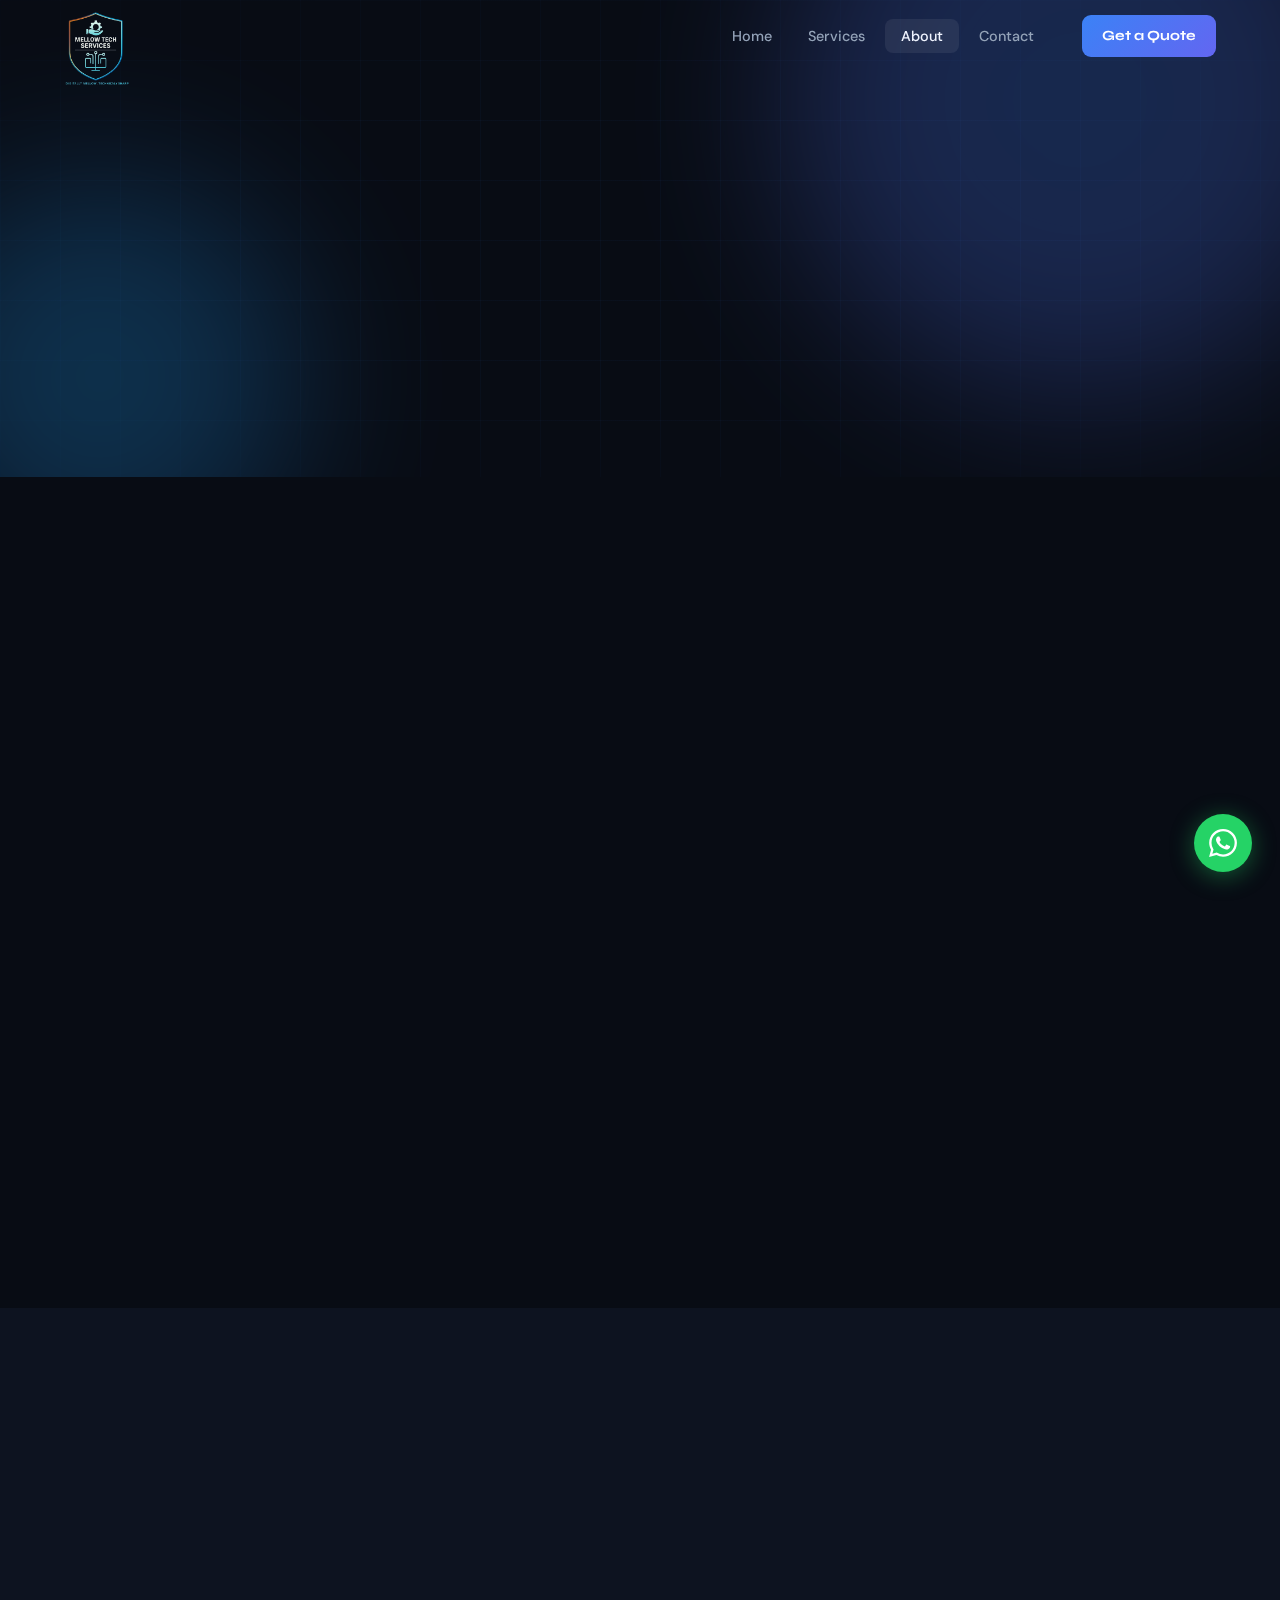
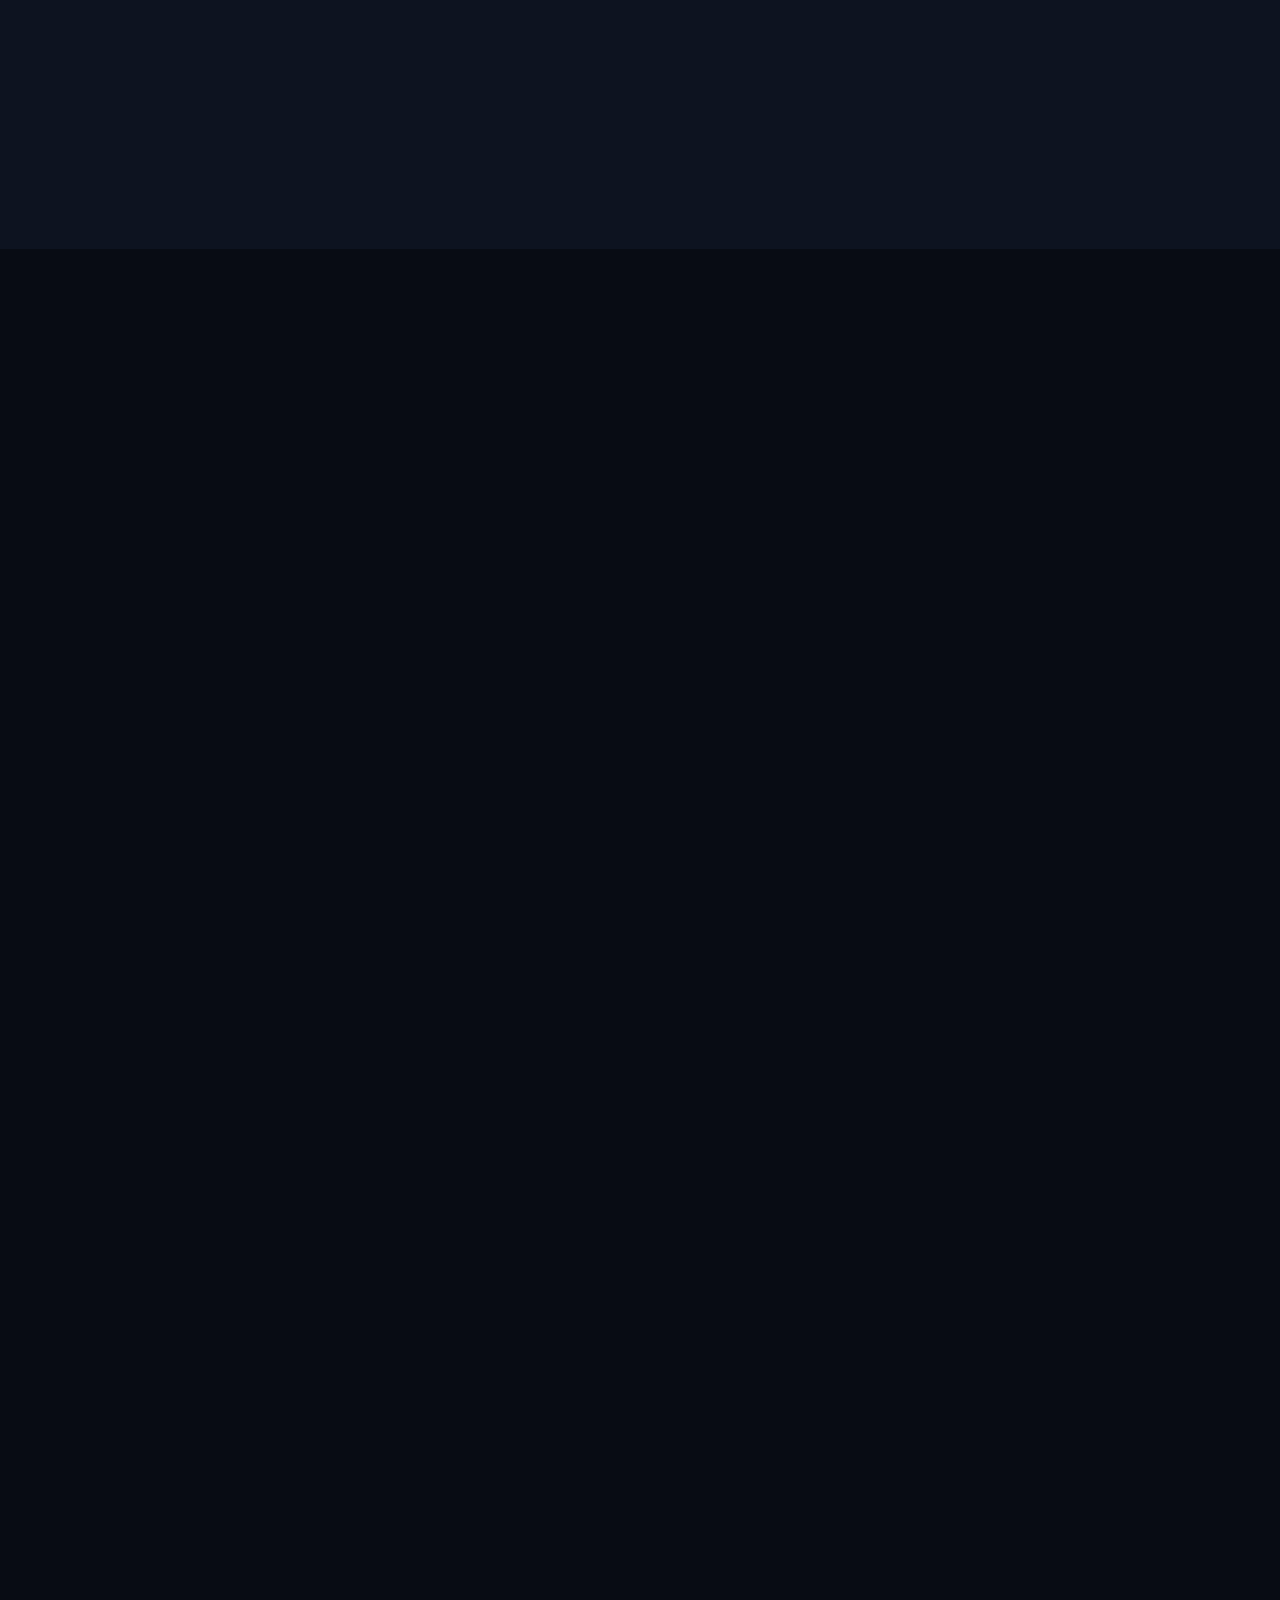
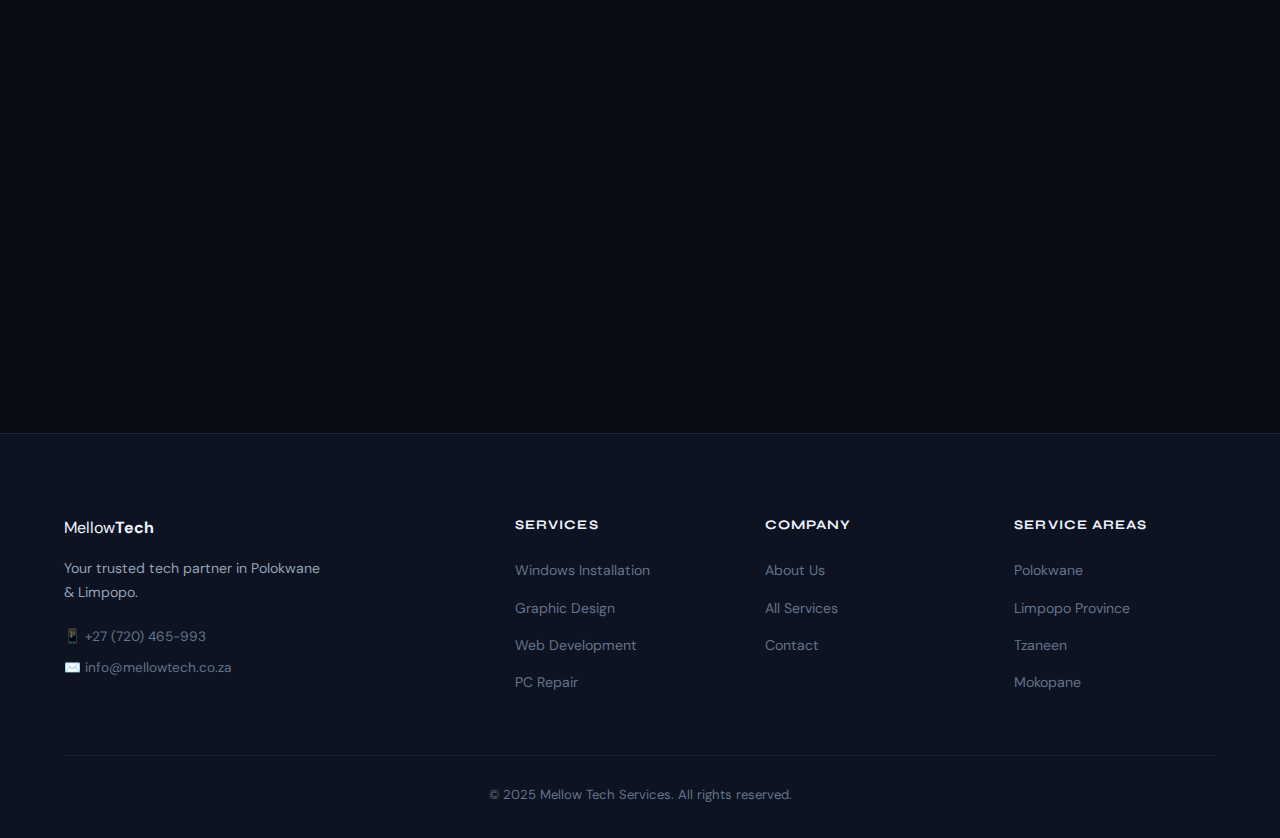
<file: about.html>
<!DOCTYPE html>
<html lang="en">
<head>
  <meta charset="UTF-8" />
  <meta name="viewport" content="width=device-width, initial-scale=1.0" />
  <title>About Us | Mellow Tech Services — Polokwane, Limpopo</title>
  <meta name="description" content="Learn about Mellow Tech Services — Polokwane's trusted tech partner. Professional IT solutions, web development, and design services with 500+ satisfied clients across Limpopo." />
  <link rel="canonical" href="https://mellowtechs.vercel.app/about.html" />
  <link rel="preconnect" href="https://fonts.googleapis.com" />
  <link rel="preconnect" href="https://fonts.gstatic.com" crossorigin />
  <link href="https://fonts.googleapis.com/css2?family=Syne:wght@400;600;700;800&family=DM+Sans:ital,opsz,wght@0,9..40,300;0,9..40,400;0,9..40,500;1,9..40,300&display=swap" rel="stylesheet" />
  <link rel="stylesheet" href="styles.css" />
</head>
<body>

<nav class="nav" id="nav">
  <div class="nav-inner">
     <a href="index.html" class="logo">
    <img src="mellowtechs.png" alt="Mellow Tech Services Logo">
</a>
    <ul class="nav-links">
      <li><a href="index.html">Home</a></li>
      <li><a href="services.html">Services</a></li>
      <li><a href="about.html" class="active">About</a></li>
      <li><a href="contact.html">Contact</a></li>
    </ul>
    <a href="contact.html" class="nav-cta">Get a Quote</a>
    <button class="burger" id="burger" aria-label="Menu"><span></span><span></span><span></span></button>
  </div>
  <div class="mobile-menu" id="mobileMenu">
    <ul>
      <li><a href="index.html">Home</a></li>
      <li><a href="services.html">Services</a></li>
      <li><a href="about.html">About</a></li>
      <li><a href="contact.html">Contact</a></li>
      <li><a href="contact.html" class="mobile-cta">Get a Quote</a></li>
    </ul>
  </div>
</nav>

<!-- PAGE HERO -->
<section class="page-hero">
  <div class="hero-bg">
    <div class="hero-orb hero-orb-1"></div>
    <div class="hero-orb hero-orb-2"></div>
    <div class="hero-grid"></div>
  </div>
  <div class="container page-hero-inner">
    <span class="section-tag reveal">Who We Are</span>
    <h1 class="reveal delay-1">About <span class="gradient-text">Mellow Tech</span></h1>
    <p class="reveal delay-2">Your technology partners in Polokwane — turning complex challenges into simple, smart solutions</p>
  </div>
</section>

<!-- STORY -->
<section class="section">
  <div class="container">
    <div class="about-story">
      <div class="about-story-left reveal">
        <div class="story-visual">
          <div class="story-card-1">
            <div class="stat-big"><span class="stat-num" data-target="500">0</span>+</div>
            <p>Happy Clients</p>
          </div>
          <div class="story-card-2">
            <div class="stat-big"><span class="stat-num" data-target="98">0</span>%</div>
            <p>Success Rate</p>
          </div>
          <div class="story-card-3">
            <div class="stat-big"><span class="stat-num" data-target="12">0</span>+</div>
            <p>Services</p>
          </div>
          <div class="story-orb"></div>
        </div>
      </div>
      <div class="about-story-right reveal delay-1">
        <span class="section-tag">Our Story</span>
        <h2>Built on Passion for <span class="gradient-text">Technology</span></h2>
        <p>Mellow Tech Services was founded with a single mission: make professional technology services accessible to everyone in Polokwane and across Limpopo. Too many businesses and students were struggling with technology that should be working for them — not against them.</p>
        <p>We started small, helping individuals with Windows installations and PC repairs. Word spread fast. Our clients loved the combination of fast turnaround, fair pricing, and genuine care for their needs. Soon we expanded to web development, graphic design, and full business digital setups.</p>
        <p>Today, with over 500 satisfied clients, we're proud to be Polokwane's most trusted tech service provider — and we're just getting started.</p>
        <div class="story-values">
          <div class="value-pill">🎯 Results-driven</div>
          <div class="value-pill">⚡ Fast delivery</div>
          <div class="value-pill">💎 Premium quality</div>
          <div class="value-pill">🤝 Transparent pricing</div>
        </div>
      </div>
    </div>
  </div>
</section>

<!-- MISSION/VISION -->
<section class="section mission-section">
  <div class="container">
    <div class="mission-grid">
      <div class="mission-card reveal">
        <div class="mission-icon">🎯</div>
        <h3>Our Mission</h3>
        <p>To make technology accessible, reliable, and effective for every business and individual in Limpopo. We believe quality tech support shouldn't be a luxury — it should be standard.</p>
      </div>
      <div class="mission-card reveal delay-1">
        <div class="mission-icon">🔭</div>
        <h3>Our Vision</h3>
        <p>To be the leading tech services provider across Limpopo Province — known for excellence, speed, and genuine care for our clients' success in the digital world.</p>
      </div>
      <div class="mission-card reveal delay-2">
        <div class="mission-icon">💡</div>
        <h3>Our Approach</h3>
        <p>We listen first. We understand your unique needs, then apply the right technology solutions. No jargon, no overcomplication — just smart, practical solutions that work.</p>
      </div>
    </div>
  </div>
</section>

<!-- WHY CHOOSE US DETAIL -->
<section class="section why-detail">
  <div class="container">
    <div class="section-head reveal">
      <span class="section-tag">Why Choose Us</span>
      <h2>The Mellow Tech <span class="gradient-text">Difference</span></h2>
    </div>
    <div class="why-detail-grid">
      <div class="wd-item reveal">
        <div class="wd-num">01</div>
        <div class="wd-content">
          <h4>Certified Expertise</h4>
          <p>Our team is trained in the latest tools and technologies. We stay ahead of industry trends so you always get modern, effective solutions.</p>
        </div>
      </div>
      <div class="wd-item reveal delay-1">
        <div class="wd-num">02</div>
        <div class="wd-content">
          <h4>Lightning Fast Turnaround</h4>
          <p>We know your time is valuable. Most services are completed within 24–48 hours. Complex projects get a clear timeline upfront — no surprises.</p>
        </div>
      </div>
      <div class="wd-item reveal delay-2">
        <div class="wd-num">03</div>
        <div class="wd-content">
          <h4>Transparent Pricing</h4>
          <p>No hidden fees, no surprise charges. We give you a clear quote before starting any work. You decide what you need and what fits your budget.</p>
        </div>
      </div>
      <div class="wd-item reveal">
        <div class="wd-num">04</div>
        <div class="wd-content">
          <h4>Local &amp; Available</h4>
          <p>Based in Polokwane, we're available in-person or remotely. Same-day support is available for urgent issues. We're your neighbors — not a call center.</p>
        </div>
      </div>
      <div class="wd-item reveal delay-1">
        <div class="wd-num">05</div>
        <div class="wd-content">
          <h4>Post-Service Support</h4>
          <p>We don't disappear after the job is done. All services come with follow-up support to ensure everything continues working perfectly for you.</p>
        </div>
      </div>
      <div class="wd-item reveal delay-2">
        <div class="wd-num">06</div>
        <div class="wd-content">
          <h4>Trusted by 500+ Clients</h4>
          <p>Our reputation is built on results. Over 500 clients across Polokwane and Limpopo have trusted us with their tech — and keep coming back.</p>
        </div>
      </div>
    </div>
  </div>
</section>

<!-- TESTIMONIALS -->
<section class="section testimonials">
  <div class="container">
    <div class="section-head reveal">
      <span class="section-tag">Client Love</span>
      <h2>What Our <span class="gradient-text">Clients Say</span></h2>
    </div>
    <div class="testimonials-grid">
      <div class="testimonial reveal">
        <div class="stars">★★★★★</div>
        <p>"Mellow Tech sorted my entire business setup — email, website, and all our software. Professional from start to finish. Can't recommend enough!"</p>
        <div class="testimonial-author">
          <div class="author-avatar">T</div>
          <div><strong>Thabo M.</strong><span>Business Owner, Polokwane</span></div>
        </div>
      </div>
      <div class="testimonial reveal delay-1">
        <div class="stars">★★★★★</div>
        <p>"My website was live in 3 days and I started getting inquiries almost immediately. The design is clean and exactly what I wanted."</p>
        <div class="testimonial-author">
          <div class="author-avatar">L</div>
          <div><strong>Lerato K.</strong><span>Consultant, Limpopo</span></div>
        </div>
      </div>
      <div class="testimonial reveal delay-2">
        <div class="stars">★★★★★</div>
        <p>"Best CV design service I've found. Got two interview calls in the first week after the revamp. Worth every cent!"</p>
        <div class="testimonial-author">
          <div class="author-avatar">N</div>
          <div><strong>Ntombi S.</strong><span>Job Seeker, Tzaneen</span></div>
        </div>
      </div>
    </div>
  </div>
</section>

<!-- CTA -->
<section class="cta-banner reveal">
  <div class="cta-bg"></div>
  <div class="container cta-inner">
    <div>
      <h2>Ready to work with us?</h2>
      <p>Let's discuss how we can solve your tech challenges today.</p>
    </div>
    <div class="cta-btns">
      <a href="contact.html" class="btn btn-white">Get in Touch</a>
      <a href="services.html" class="btn btn-ghost-white">View Services</a>
    </div>
  </div>
</section>

<footer class="footer">
  <div class="container">
    <div class="footer-grid">
      <div class="footer-brand">
        <a href="index.html" class="logo">
          <span class="logo-text">Mellow<strong>Tech</strong></span>
        </a>
        <p>Your trusted tech partner in Polokwane &amp; Limpopo.</p>
        <div class="footer-contact-items">
          <a href="tel:+27720465993">📱 +27 (720) 465-993</a>
          <a href="mailto:info@mellowtech.co.za">✉️ info@mellowtech.co.za</a>
        </div>
      </div>
      <div class="footer-col">
        <h5>Services</h5>
        <ul>
          <li><a href="services.html#windows">Windows Installation</a></li>
          <li><a href="services.html#design">Graphic Design</a></li>
          <li><a href="services.html#web">Web Development</a></li>
          <li><a href="services.html#repair">PC Repair</a></li>
        </ul>
      </div>
      <div class="footer-col">
        <h5>Company</h5>
        <ul>
          <li><a href="about.html">About Us</a></li>
          <li><a href="services.html">All Services</a></li>
          <li><a href="contact.html">Contact</a></li>
        </ul>
      </div>
      <div class="footer-col">
        <h5>Service Areas</h5>
        <ul>
          <li><a href="#">Polokwane</a></li>
          <li><a href="#">Limpopo Province</a></li>
          <li><a href="#">Tzaneen</a></li>
          <li><a href="#">Mokopane</a></li>
        </ul>
      </div>
    </div>
    <div class="footer-bottom">
      <p>© 2025 Mellow Tech Services. All rights reserved.</p>
    </div>
  </div>
</footer>

<a href="https://wa.me/27720465993?text=Hi%20Mellow%20Tech%2C%20I%27d%20like%20to%20get%20a%20quote" target="_blank" class="wa-float" aria-label="Chat on WhatsApp">
  <svg width="28" height="28" viewBox="0 0 24 24" fill="white"><path d="M17.472 14.382c-.297-.149-1.758-.867-2.03-.967-.273-.099-.471-.148-.67.15-.197.297-.767.966-.94 1.164-.173.199-.347.223-.644.075-.297-.15-1.255-.463-2.39-1.475-.883-.788-1.48-1.761-1.653-2.059-.173-.297-.018-.458.13-.606.134-.133.298-.347.446-.52.149-.174.198-.298.298-.497.099-.198.05-.371-.025-.52-.075-.149-.669-1.612-.916-2.207-.242-.579-.487-.5-.669-.51-.173-.008-.371-.01-.57-.01-.198 0-.52.074-.792.372-.272.297-1.04 1.016-1.04 2.479 0 1.462 1.065 2.875 1.213 3.074.149.198 2.096 3.2 5.077 4.487.709.306 1.262.489 1.694.625.712.227 1.36.195 1.871.118.571-.085 1.758-.719 2.006-1.413.248-.694.248-1.289.173-1.413-.074-.124-.272-.198-.57-.347m-5.421 7.403h-.004a9.87 9.87 0 01-5.031-1.378l-.361-.214-3.741.982.998-3.648-.235-.374a9.86 9.86 0 01-1.51-5.26c.001-5.45 4.436-9.884 9.888-9.884 2.64 0 5.122 1.03 6.988 2.898a9.825 9.825 0 012.893 6.994c-.003 5.45-4.437 9.884-9.885 9.884m8.413-18.297A11.815 11.815 0 0012.05 0C5.495 0 .16 5.335.157 11.892c0 2.096.547 4.142 1.588 5.945L.057 24l6.305-1.654a11.882 11.882 0 005.683 1.448h.005c6.554 0 11.89-5.335 11.893-11.893a11.821 11.821 0 00-3.48-8.413z"/></svg>
  <span class="wa-tooltip">Chat on WhatsApp</span>
</a>
<script src="main.js"></script>
</body>
</html>
</file>
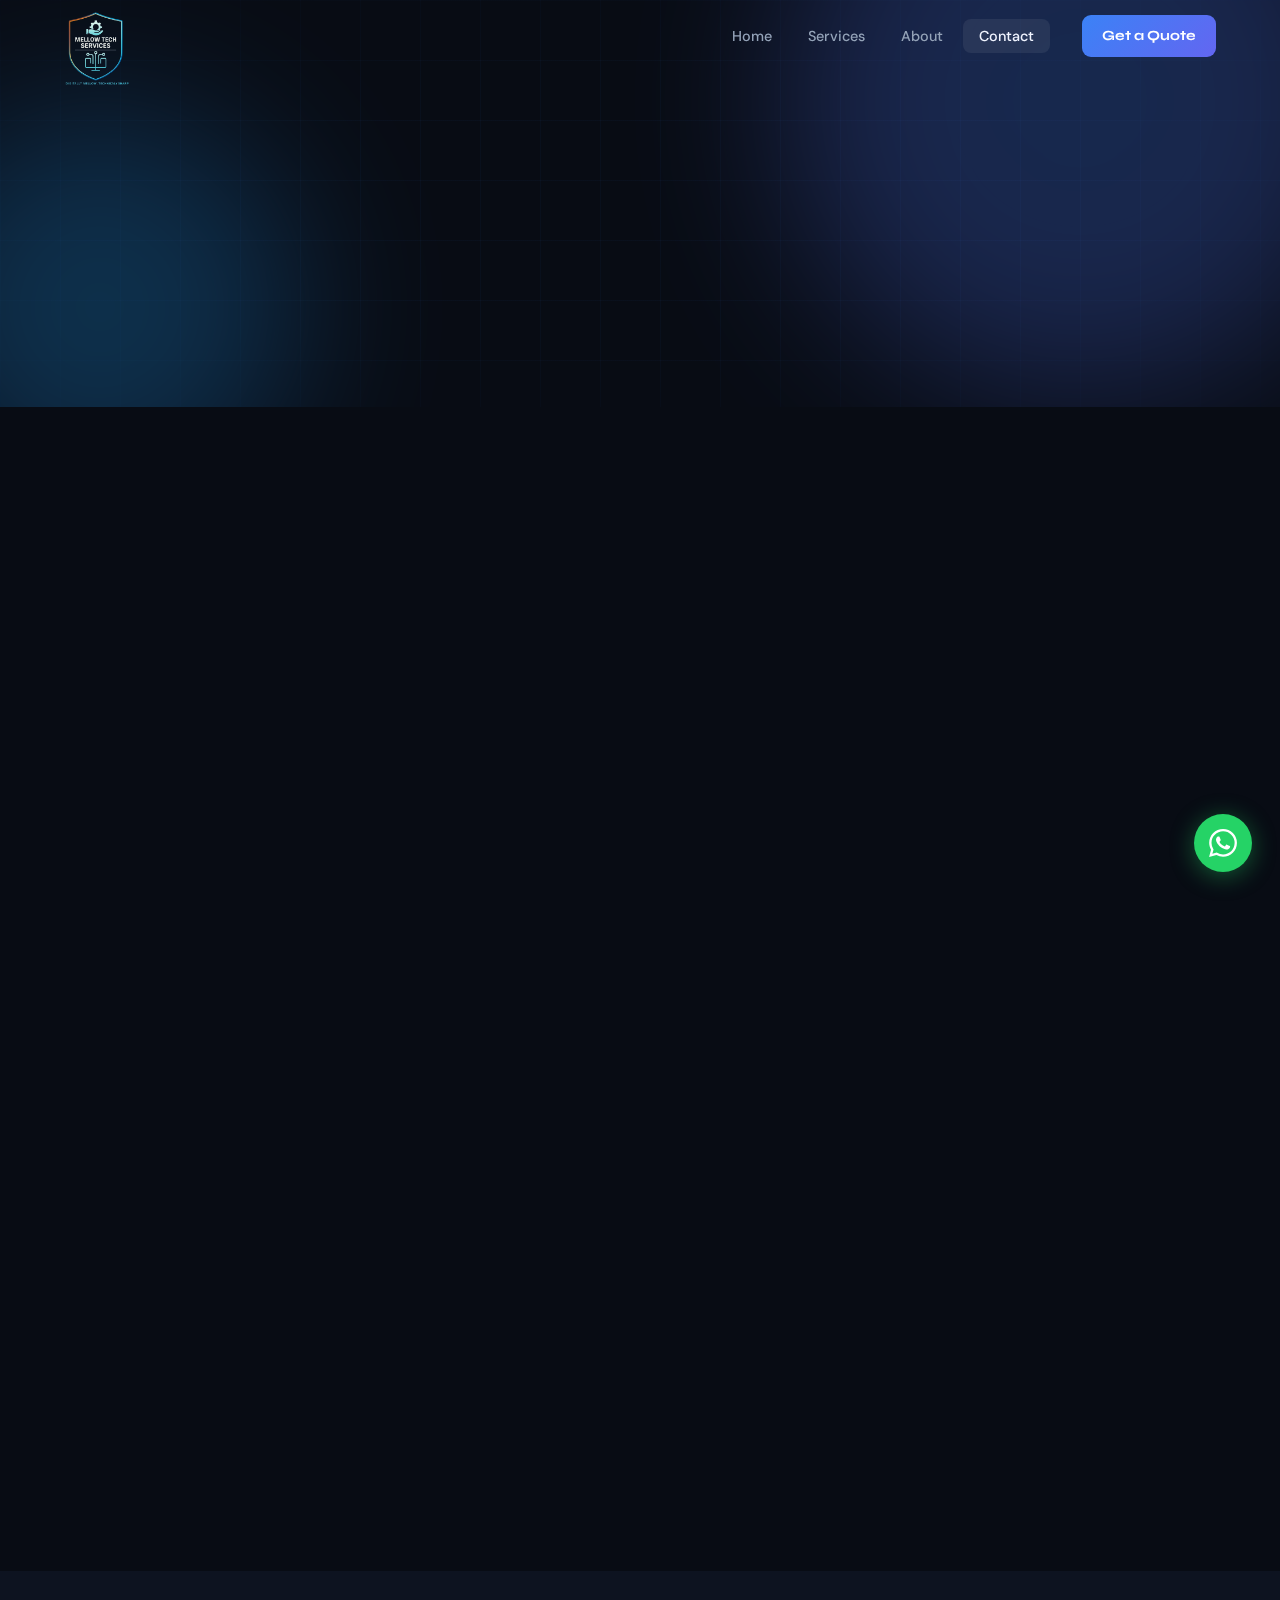
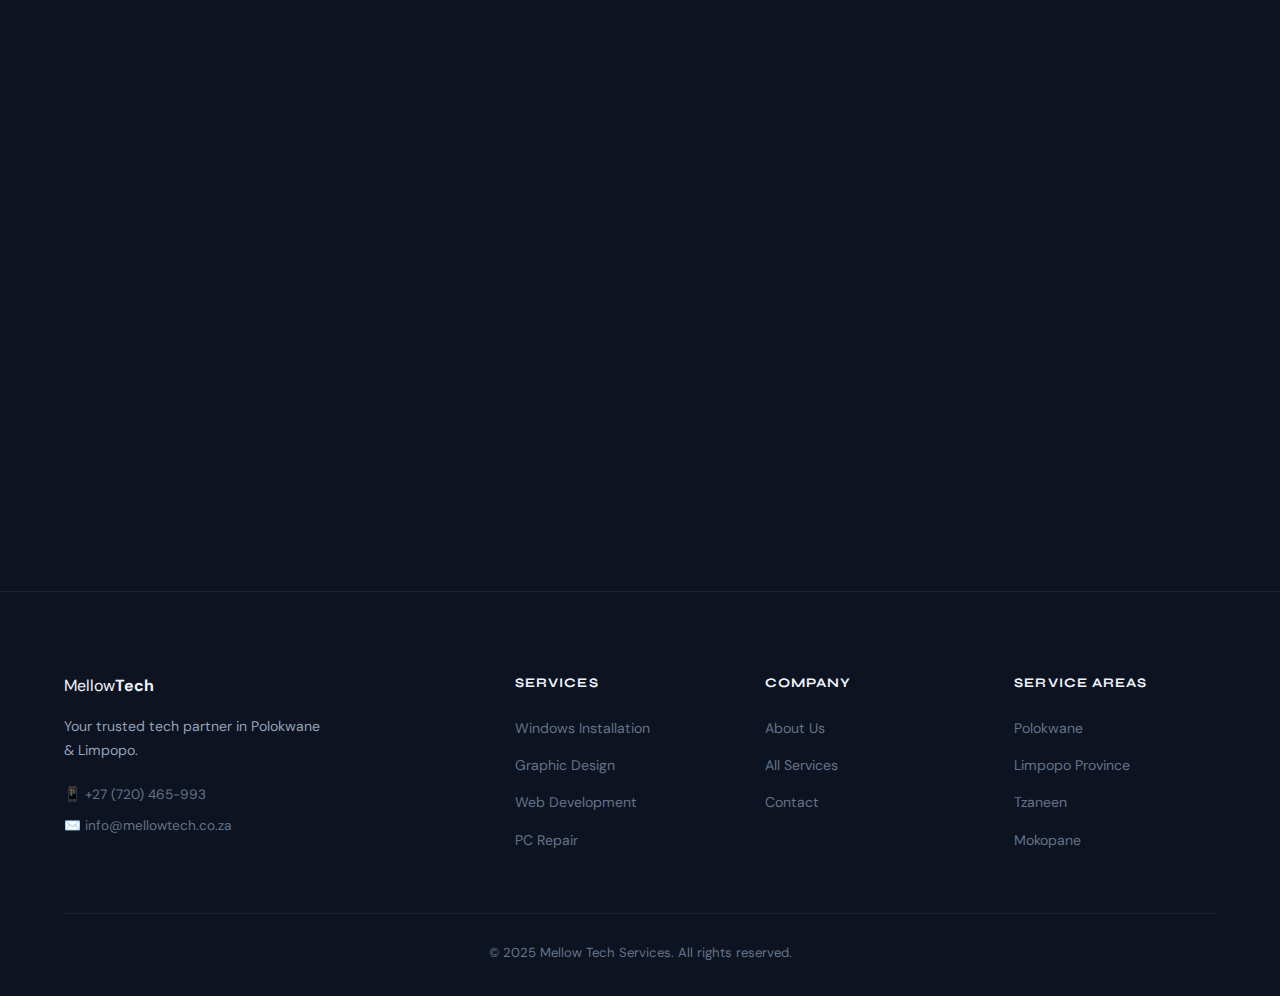
<file: contact.html>
<!DOCTYPE html>
<html lang="en">
<head>
  <meta charset="UTF-8" />
  <meta name="viewport" content="width=device-width, initial-scale=1.0" />
  <title>Contact Us | Mellow Tech Services — Polokwane, Limpopo</title>
  <meta name="description" content="Contact Mellow Tech Services in Polokwane. Call, WhatsApp or email us for professional IT support, web development, graphic design and more across Limpopo." />
  <link rel="canonical" href="https://mellowtechs.vercel.app/contact.html" />
  <link rel="preconnect" href="https://fonts.googleapis.com" />
  <link rel="preconnect" href="https://fonts.gstatic.com" crossorigin />
  <link href="https://fonts.googleapis.com/css2?family=Syne:wght@400;600;700;800&family=DM+Sans:ital,opsz,wght@0,9..40,300;0,9..40,400;0,9..40,500;1,9..40,300&display=swap" rel="stylesheet" />
  <link rel="stylesheet" href="styles.css" />
</head>
<body>

<nav class="nav" id="nav">
  <div class="nav-inner">
     <a href="index.html" class="logo">
    <img src="mellowtechs.png" alt="Mellow Tech Services Logo">
</a>
    <ul class="nav-links">
      <li><a href="index.html">Home</a></li>
      <li><a href="services.html">Services</a></li>
      <li><a href="about.html">About</a></li>
      <li><a href="contact.html" class="active">Contact</a></li>
    </ul>
    <a href="contact.html" class="nav-cta">Get a Quote</a>
    <button class="burger" id="burger" aria-label="Menu"><span></span><span></span><span></span></button>
  </div>
  <div class="mobile-menu" id="mobileMenu">
    <ul>
      <li><a href="index.html">Home</a></li>
      <li><a href="services.html">Services</a></li>
      <li><a href="about.html">About</a></li>
      <li><a href="contact.html">Contact</a></li>
      <li><a href="contact.html" class="mobile-cta">Get a Quote</a></li>
    </ul>
  </div>
</nav>

<!-- PAGE HERO -->
<section class="page-hero">
  <div class="hero-bg">
    <div class="hero-orb hero-orb-1"></div>
    <div class="hero-orb hero-orb-2"></div>
    <div class="hero-grid"></div>
  </div>
  <div class="container page-hero-inner">
    <span class="section-tag reveal">Let's Talk</span>
    <h1 class="reveal delay-1">Get In <span class="gradient-text">Touch</span></h1>
    <p class="reveal delay-2">Ready to start your project? We'd love to hear from you — we respond within hours.</p>
  </div>
</section>

<!-- CONTACT SECTION -->
<section class="section contact-section">
  <div class="container">
    <div class="contact-grid">

      <!-- INFO -->
      <div class="contact-info reveal">
        <h2>Let's discuss your <span class="gradient-text">project</span></h2>
        <p>Whether you need a quick PC fix, a new website, or a complete business digital setup — we've got the expertise and the passion to make it happen.</p>

        <div class="contact-methods">
          <a href="tel:+27720465993" class="contact-method">
            <div class="cm-icon">📱</div>
            <div>
              <strong>Call Us</strong>
              <span>+27 (720) 465-993</span>
              <small>Available Mon–Sat, 8am–7pm</small>
            </div>
          </a>
          <a href="mailto:info@mellowtech.co.za" class="contact-method">
            <div class="cm-icon">✉️</div>
            <div>
              <strong>Email Us</strong>
              <span>info@mellowtech.co.za</span>
              <small>Response within 24 hours</small>
            </div>
          </a>
          <a href="https://wa.me/27720465993" target="_blank" class="contact-method wa-method">
            <div class="cm-icon">
              <svg width="22" height="22" viewBox="0 0 24 24" fill="currentColor"><path d="M17.472 14.382c-.297-.149-1.758-.867-2.03-.967-.273-.099-.471-.148-.67.15-.197.297-.767.966-.94 1.164-.173.199-.347.223-.644.075-.297-.15-1.255-.463-2.39-1.475-.883-.788-1.48-1.761-1.653-2.059-.173-.297-.018-.458.13-.606.134-.133.298-.347.446-.52.149-.174.198-.298.298-.497.099-.198.05-.371-.025-.52-.075-.149-.669-1.612-.916-2.207-.242-.579-.487-.5-.669-.51-.173-.008-.371-.01-.57-.01-.198 0-.52.074-.792.372-.272.297-1.04 1.016-1.04 2.479 0 1.462 1.065 2.875 1.213 3.074.149.198 2.096 3.2 5.077 4.487.709.306 1.262.489 1.694.625.712.227 1.36.195 1.871.118.571-.085 1.758-.719 2.006-1.413.248-.694.248-1.289.173-1.413-.074-.124-.272-.198-.57-.347m-5.421 7.403h-.004a9.87 9.87 0 01-5.031-1.378l-.361-.214-3.741.982.998-3.648-.235-.374a9.86 9.86 0 01-1.51-5.26c.001-5.45 4.436-9.884 9.888-9.884 2.64 0 5.122 1.03 6.988 2.898a9.825 9.825 0 012.893 6.994c-.003 5.45-4.437 9.884-9.885 9.884m8.413-18.297A11.815 11.815 0 0012.05 0C5.495 0 .16 5.335.157 11.892c0 2.096.547 4.142 1.588 5.945L.057 24l6.305-1.654a11.882 11.882 0 005.683 1.448h.005c6.554 0 11.89-5.335 11.893-11.893a11.821 11.821 0 00-3.48-8.413z"/></svg>
            </div>
            <div>
              <strong>WhatsApp</strong>
              <span>+27 (720) 465-993</span>
              <small>Fastest response — usually within minutes</small>
            </div>
          </a>
          <div class="contact-method static">
            <div class="cm-icon">📍</div>
            <div>
              <strong>Service Area</strong>
              <span>Polokwane &amp; Limpopo Province</span>
              <small>In-person &amp; remote services available</small>
            </div>
          </div>
        </div>

        <div class="hours-block">
          <h4>Business Hours</h4>
          <div class="hours-grid">
            <span>Monday – Friday</span><span>8:00 AM – 7:00 PM</span>
            <span>Saturday</span><span>9:00 AM – 5:00 PM</span>
            <span>Sunday</span><span>Emergency only</span>
          </div>
        </div>
      </div>

      <!-- FORM -->
      <div class="contact-form-wrap reveal delay-1">
        <div class="form-card">
          <h3>Send us a message</h3>
          <p>Fill in the form and we'll get back to you with a personalised quote.</p>
          <form class="contact-form" id="contactForm" novalidate>
            <div class="form-row">
              <div class="form-group">
                <label for="name">Full Name *</label>
                <input type="text" id="name" name="name" placeholder="Your full name" required />
              </div>
              <div class="form-group">
                <label for="phone">Phone / WhatsApp *</label>
                <input type="tel" id="phone" name="phone" placeholder="+27 xxx xxx xxx" required />
              </div>
            </div>
            <div class="form-group">
              <label for="email">Email Address</label>
              <input type="email" id="email" name="email" placeholder="your@email.com" />
            </div>
            <div class="form-group">
              <label for="service">Service Needed *</label>
              <select id="service" name="service" required>
                <option value="" disabled selected>Select a Service</option>
                <option value="windows">Windows Installation</option>
                <option value="office">Microsoft Office</option>
                <option value="design">Graphic Design</option>
                <option value="cv">CV Design &amp; Revamp</option>
                <option value="web">Website &amp; Domain Setup</option>
                <option value="repair">PC Troubleshooting</option>
                <option value="password">Password Removal</option>
                <option value="frp">FRP Bypass</option>
                <option value="software">Software Installation</option>
                <option value="assignment">Assignment Assistance</option>
                <option value="business">Business Digital Setup</option>
                <option value="nano">Nano Screen Coating</option>
                <option value="other">Other / Not Sure</option>
              </select>
            </div>
            <div class="form-group">
              <label for="message">Message / Project Details *</label>
              <textarea id="message" name="message" rows="5" placeholder="Tell us about your project, deadline, or any specific requirements..." required></textarea>
            </div>
            <button type="submit" class="btn btn-primary btn-full" id="submitBtn">
              <span class="btn-text">Send Message</span>
              <span class="btn-loading" style="display:none">Sending...</span>
            </button>
          </form>
          <div class="form-success" id="formSuccess" style="display:none">
            <div class="success-icon">✅</div>
            <h4>Message Sent!</h4>
            <p>Thank you! We'll get back to you within a few hours. For urgent issues, WhatsApp us directly.</p>
            <a href="https://wa.me/27720465993" target="_blank" class="btn btn-wa" style="margin-top:1rem">
              <svg width="18" height="18" viewBox="0 0 24 24" fill="currentColor"><path d="M17.472 14.382c-.297-.149-1.758-.867-2.03-.967-.273-.099-.471-.148-.67.15-.197.297-.767.966-.94 1.164-.173.199-.347.223-.644.075-.297-.15-1.255-.463-2.39-1.475-.883-.788-1.48-1.761-1.653-2.059-.173-.297-.018-.458.13-.606.134-.133.298-.347.446-.52.149-.174.198-.298.298-.497.099-.198.05-.371-.025-.52-.075-.149-.669-1.612-.916-2.207-.242-.579-.487-.5-.669-.51-.173-.008-.371-.01-.57-.01-.198 0-.52.074-.792.372-.272.297-1.04 1.016-1.04 2.479 0 1.462 1.065 2.875 1.213 3.074.149.198 2.096 3.2 5.077 4.487.709.306 1.262.489 1.694.625.712.227 1.36.195 1.871.118.571-.085 1.758-.719 2.006-1.413.248-.694.248-1.289.173-1.413-.074-.124-.272-.198-.57-.347m-5.421 7.403h-.004a9.87 9.87 0 01-5.031-1.378l-.361-.214-3.741.982.998-3.648-.235-.374a9.86 9.86 0 01-1.51-5.26c.001-5.45 4.436-9.884 9.888-9.884 2.64 0 5.122 1.03 6.988 2.898a9.825 9.825 0 012.893 6.994c-.003 5.45-4.437 9.884-9.885 9.884m8.413-18.297A11.815 11.815 0 0012.05 0C5.495 0 .16 5.335.157 11.892c0 2.096.547 4.142 1.588 5.945L.057 24l6.305-1.654a11.882 11.882 0 005.683 1.448h.005c6.554 0 11.89-5.335 11.893-11.893a11.821 11.821 0 00-3.48-8.413z"/></svg>
              Chat on WhatsApp
            </a>
          </div>
        </div>
      </div>

    </div>
  </div>
</section>

<!-- FAQ -->
<section class="section faq-section">
  <div class="container">
    <div class="section-head reveal">
      <span class="section-tag">Common Questions</span>
      <h2>Frequently Asked <span class="gradient-text">Questions</span></h2>
    </div>
    <div class="faq-grid">
      <div class="faq-item reveal">
        <button class="faq-q">How long does a Windows installation take? <span>+</span></button>
        <div class="faq-a"><p>Most Windows installations are completed within 1–2 hours. This includes the OS install, driver setup, and activation. We can often do same-day service for urgent cases.</p></div>
      </div>
      <div class="faq-item reveal delay-1">
        <button class="faq-q">Do you offer remote support? <span>+</span></button>
        <div class="faq-a"><p>Yes! Many of our services can be performed remotely via secure connection. This includes software installs, driver updates, troubleshooting, and more. We'll guide you through the connection process.</p></div>
      </div>
      <div class="faq-item reveal delay-2">
        <button class="faq-q">How much does a website cost? <span>+</span></button>
        <div class="faq-a"><p>Website pricing depends on your requirements. We offer affordable packages for small businesses and individuals. Contact us for a free, no-obligation quote tailored to your needs and budget.</p></div>
      </div>
      <div class="faq-item reveal">
        <button class="faq-q">How fast can you design my CV? <span>+</span></button>
        <div class="faq-a"><p>Standard CV designs are delivered within 24 hours. Rush turnarounds (same day) are available for an additional fee. We'll need your current CV or career information to get started.</p></div>
      </div>
      <div class="faq-item reveal delay-1">
        <button class="faq-q">Do you serve areas outside Polokwane? <span>+</span></button>
        <div class="faq-a"><p>Yes! We serve all of Limpopo Province including Tzaneen, Mokopane, Bela-Bela, and more. Remote services are available nationwide. For in-person visits outside Polokwane, travel fees may apply.</p></div>
      </div>
      <div class="faq-item reveal delay-2">
        <button class="faq-q">What payment methods do you accept? <span>+</span></button>
        <div class="faq-a"><p>We accept EFT, cash, and most mobile payment solutions. Payment terms are discussed before starting any project — no hidden charges ever.</p></div>
      </div>
    </div>
  </div>
</section>

<footer class="footer">
  <div class="container">
    <div class="footer-grid">
      <div class="footer-brand">
        <a href="index.html" class="logo">
          <span class="logo-text">Mellow<strong>Tech</strong></span>
        </a>
        <p>Your trusted tech partner in Polokwane &amp; Limpopo.</p>
        <div class="footer-contact-items">
          <a href="tel:+27720465993">📱 +27 (720) 465-993</a>
          <a href="mailto:info@mellowtech.co.za">✉️ info@mellowtech.co.za</a>
        </div>
      </div>
      <div class="footer-col">
        <h5>Services</h5>
        <ul>
          <li><a href="services.html#windows">Windows Installation</a></li>
          <li><a href="services.html#design">Graphic Design</a></li>
          <li><a href="services.html#web">Web Development</a></li>
          <li><a href="services.html#repair">PC Repair</a></li>
        </ul>
      </div>
      <div class="footer-col">
        <h5>Company</h5>
        <ul>
          <li><a href="about.html">About Us</a></li>
          <li><a href="services.html">All Services</a></li>
          <li><a href="contact.html">Contact</a></li>
        </ul>
      </div>
      <div class="footer-col">
        <h5>Service Areas</h5>
        <ul>
          <li><a href="#">Polokwane</a></li>
          <li><a href="#">Limpopo Province</a></li>
          <li><a href="#">Tzaneen</a></li>
          <li><a href="#">Mokopane</a></li>
        </ul>
      </div>
    </div>
    <div class="footer-bottom">
      <p>© 2025 Mellow Tech Services. All rights reserved.</p>
    </div>
  </div>
</footer>

<a href="https://wa.me/27720465993?text=Hi%20Mellow%20Tech%2C%20I%27d%20like%20to%20get%20a%20quote" target="_blank" class="wa-float" aria-label="Chat on WhatsApp">
  <svg width="28" height="28" viewBox="0 0 24 24" fill="white"><path d="M17.472 14.382c-.297-.149-1.758-.867-2.03-.967-.273-.099-.471-.148-.67.15-.197.297-.767.966-.94 1.164-.173.199-.347.223-.644.075-.297-.15-1.255-.463-2.39-1.475-.883-.788-1.48-1.761-1.653-2.059-.173-.297-.018-.458.13-.606.134-.133.298-.347.446-.52.149-.174.198-.298.298-.497.099-.198.05-.371-.025-.52-.075-.149-.669-1.612-.916-2.207-.242-.579-.487-.5-.669-.51-.173-.008-.371-.01-.57-.01-.198 0-.52.074-.792.372-.272.297-1.04 1.016-1.04 2.479 0 1.462 1.065 2.875 1.213 3.074.149.198 2.096 3.2 5.077 4.487.709.306 1.262.489 1.694.625.712.227 1.36.195 1.871.118.571-.085 1.758-.719 2.006-1.413.248-.694.248-1.289.173-1.413-.074-.124-.272-.198-.57-.347m-5.421 7.403h-.004a9.87 9.87 0 01-5.031-1.378l-.361-.214-3.741.982.998-3.648-.235-.374a9.86 9.86 0 01-1.51-5.26c.001-5.45 4.436-9.884 9.888-9.884 2.64 0 5.122 1.03 6.988 2.898a9.825 9.825 0 012.893 6.994c-.003 5.45-4.437 9.884-9.885 9.884m8.413-18.297A11.815 11.815 0 0012.05 0C5.495 0 .16 5.335.157 11.892c0 2.096.547 4.142 1.588 5.945L.057 24l6.305-1.654a11.882 11.882 0 005.683 1.448h.005c6.554 0 11.89-5.335 11.893-11.893a11.821 11.821 0 00-3.48-8.413z"/></svg>
  <span class="wa-tooltip">Chat on WhatsApp</span>
</a>
<script src="main.js"></script>
</body>
</html>
</file>
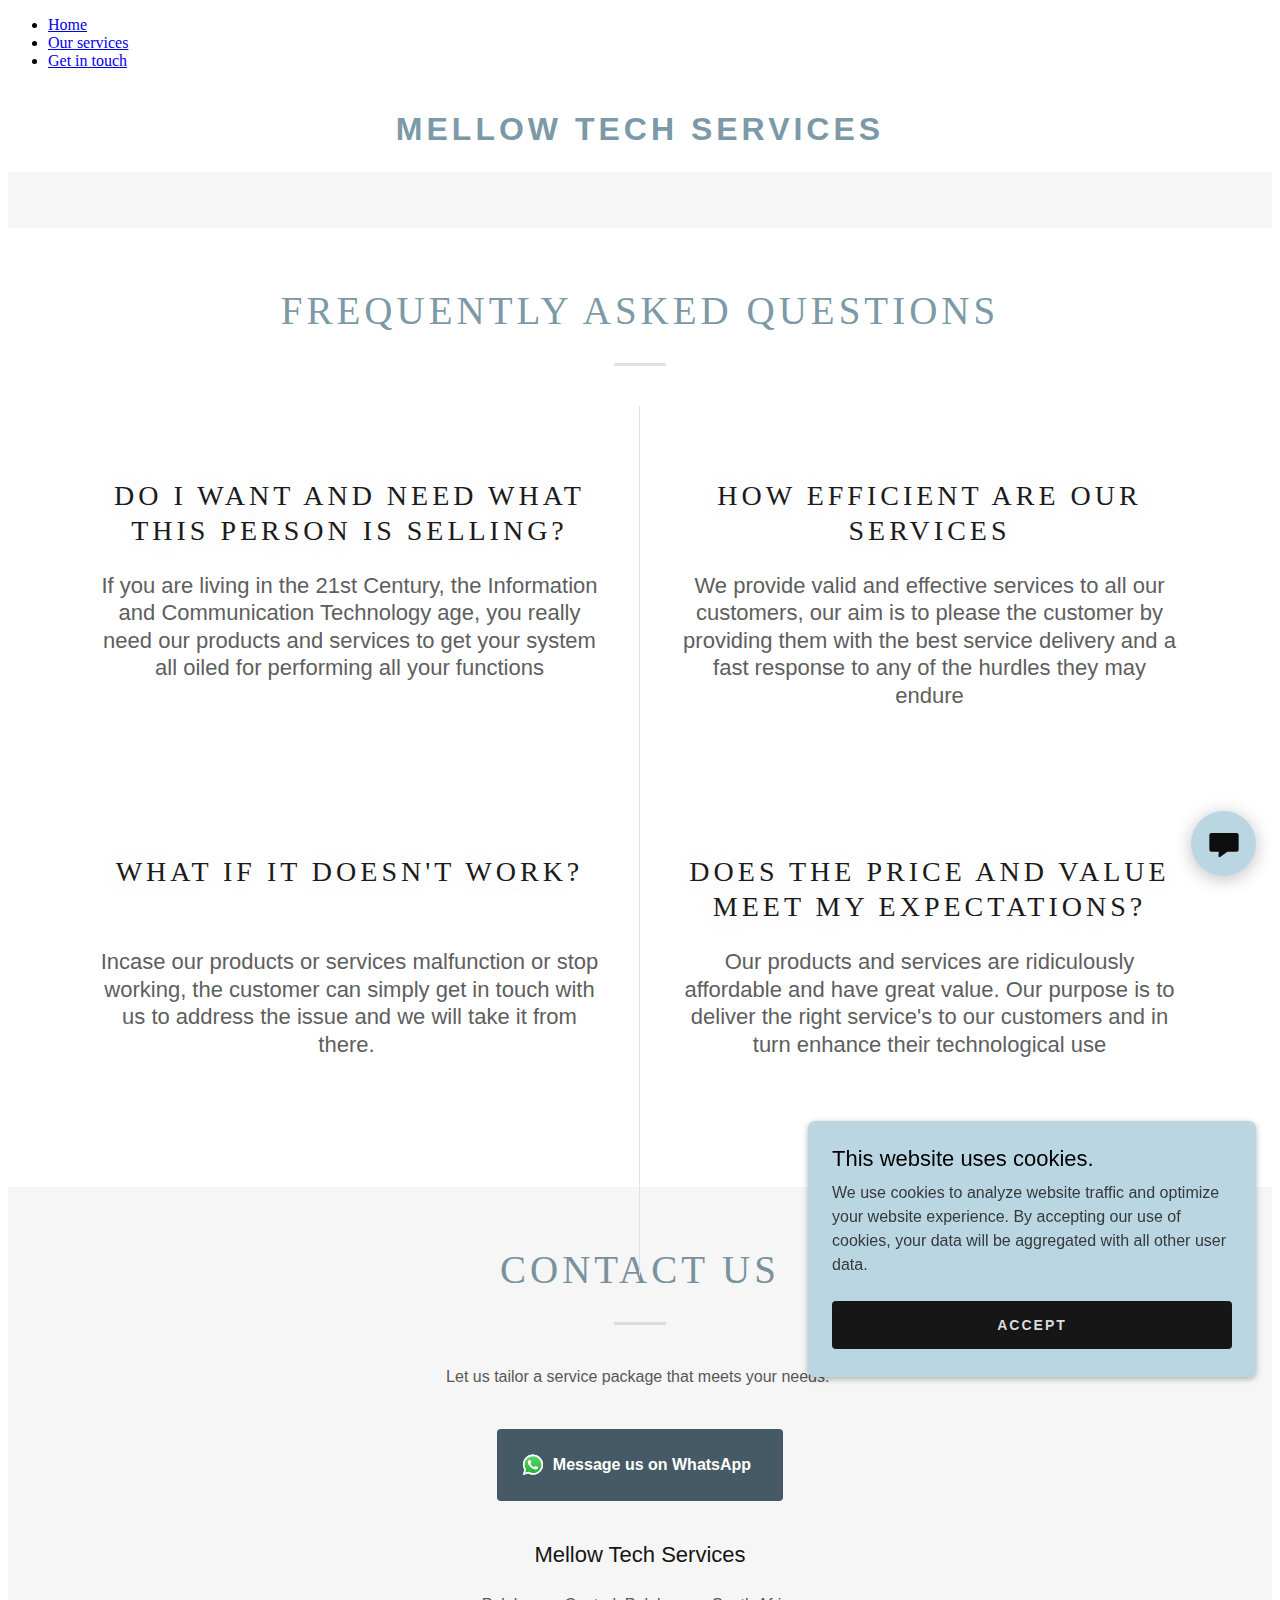
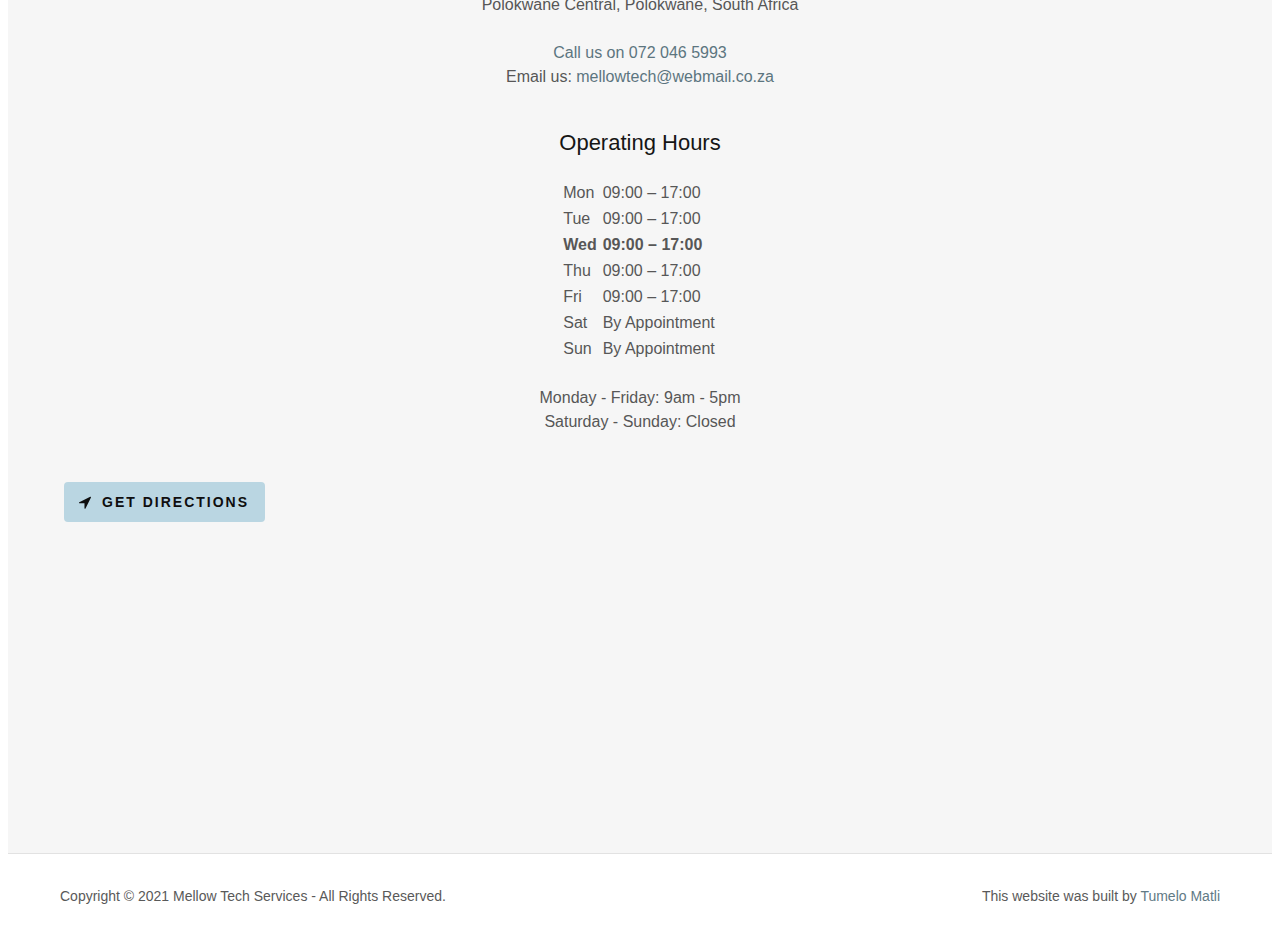
<file: Get in touch.html>
<!DOCTYPE html>
<html>
    <head>
        <meta name="google-site-verification" content="rtCRzpY6AjeoM-gitzYclwxcDmIlEloGmsOCM4GfJsQ" />
        <meta charset="UTF-8">
        <meta http-equiv="X-UA-Compatible" content="IE=edge">
        <meta name="viewport" content="width=device-width, initial-scale=1, minimum-scale=1">
        <link rel="shortcut icon" href="https://r.mellowtech.ml" type="image/x-icon">
        <meta name="description" content="">
        
        
        <title>Home</title>
        <link rel="stylesheet" href="https://r.mobirisesite.com/157206/assets/web/assets/mobirise-icons2/mobirise2.css">
        <link rel="stylesheet" href="https://r.mobirisesite.com/157206/assets/web/assets/mobirise-icons-bold/mobirise-icons-bold.css">
        <link rel="stylesheet" href="https://r.mobirisesite.com/157206/assets/bootstrap/css/bootstrap.min.css">
        <link rel="stylesheet" href="https://r.mobirisesite.com/157206/assets/bootstrap/css/bootstrap-grid.min.css">
        <link rel="stylesheet" href="https://r.mobirisesite.com/157206/assets/bootstrap/css/bootstrap-reboot.min.css">
        <link rel="stylesheet" href="https://r.mobirisesite.com/157206/assets/parallax/jarallax.css">
        <link rel="stylesheet" href="https://r.mobirisesite.com/157206/assets/web/assets/gdpr-plugin/gdpr-styles.css">
        <link rel="stylesheet" href="https://r.mobirisesite.com/157206/assets/animatecss/animate.css">
        <link rel="stylesheet" href="https://r.mobirisesite.com/157206/assets/dropdown/css/style.css">
        <link rel="stylesheet" href="https://r.mobirisesite.com/157206/assets/socicon/css/styles.css">
        <link rel="stylesheet" href="https://r.mobirisesite.com/157206/assets/theme/css/style.css">
        <link rel="preload" href="https://fonts.googleapis.com/css?family=Jost:100,200,300,400,500,600,700,800,900,100i,200i,300i,400i,500i,600i,700i,800i,900i&display=swap" as="style" onload="this.onload=null;this.rel='stylesheet'">
        <noscript><link rel="stylesheet" href="https://fonts.googleapis.com/css?family=Jost:100,200,300,400,500,600,700,800,900,100i,200i,300i,400i,500i,600i,700i,800i,900i&display=swap"></noscript>
        <link rel="preload" as="style" href="https://r.mobirisesite.com/157206/assets/mobirise/css/mbr-additional.css?v=1MyUy5"><link rel="stylesheet" href="https://r.mobirisesite.com/157206/assets/mobirise/css/mbr-additional.css?v=1MyUy5" type="text/css">
        
        
        
      
      <style>
      .navbar-fixed-top {
        top: auto;
      }
      #mobiriseBanner.container-banner {
        height: 8rem;
        -webkit-animation: 4s linear animationHeight;
        -moz-animation: 4s linear animationHeight;
          -o-animation: 4s linear animationHeight;
             animation: 4s linear animationHeight;
      }
      #mobiriseBanner .banner {
        min-height: 8rem;
        position:fixed;
        top: 0;
        left: 0;
        right: 0;
        background: #fff;
        padding: 10px;
        opacity:1;
        -webkit-animation: 4s linear animationBanner;
        -moz-animation: 4s linear animationBanner;
          -o-animation: 4s linear animationBanner;
             animation: 4s linear animationBanner;
        z-index: 1031;
        display: flex;
        flex-direction: column;
        justify-content: center;
      }
      #mobiriseBanner .banner p {
        overflow: hidden;
        display: -webkit-box;
        -webkit-line-clamp: 4;
        -webkit-box-orient: vertical;
        animation: none;
        visibility: visible;
      }
      #mobiriseBanner .buy-license {
        text-decoration: underline;
      }
      #mobiriseBanner .banner .btn {
        margin: 0.3rem 0.5rem;
        animation: none;
        visibility: visible;
      }
      .navbar.opened {
          z-index: 1032;
      }
      @-webkit-keyframes animationBanner { 0% { opacity: 0; top: -8rem; } 75% { opacity: 0; top: -8rem; } 100% { opacity: 1; top: 0; } }
      @-moz-keyframes animationBanner { 0% { opacity: 0; top: -8rem; } 75% { opacity: 0; top: -8rem; } 100% { opacity: 1; top: 0; } }
      @-o-keyframes animationBanner { 0% { opacity: 0; top: -8rem; } 75% { opacity: 0; top: -8rem; } 100% { opacity: 1; top: 0; } }
         @keyframes animationBanner { 0% { opacity: 0; top: -8rem; } 75% { opacity: 0; top: -8rem; } 100% { opacity: 1; top: 0; } }
      @-webkit-keyframes animationHeight { 0% { height: 0; } 75% { height: 0; } 100% { height: 8rem; } }
      @-moz-keyframes animationHeight { 0% { height: 0; } 75% { height: 0; } 100% { height: 8rem; } }
      @-o-keyframes animationHeight { 0% { height: 0; } 75% { height: 0; } 100% { height: 8rem; } }
         @keyframes animationHeight { 0% { height: 0; } 75% { height: 0; } 100% { height: 8rem; } }
      </style>
      <!-- Global site tag (gtag.js) - Google Analytics -->
<script async src="https://www.googletagmanager.com/gtag/js?id=UA-210361224-1">
</script>
<script>
  window.dataLayer = window.dataLayer || [];
  function gtag(){dataLayer.push(arguments);}
  gtag('js', new Date());

  gtag('config', 'UA-210361224-1');
</script>
      </head>
      <body>
                  <div class="collapse navbar-collapse" id="navbarSupportedContent">
                      <ul class="navbar-nav nav-dropdown nav-right" data-app-modern-menu="true"><li class="nav-item"><a class="nav-link link text-black display-4" href="index.html"><span class="mobi-mbri mobi-mbri-home mbr-iconfont mbr-iconfont-btn"></span>Home</a></li>
                          <li class="nav-item"><a class="nav-link link text-black display-4" href="services.html"><span class="mbrib-responsive mbr-iconfont mbr-iconfont-btn"></span>Our services</a></li><li class="nav-item"><a class="nav-link link text-black display-4" href="Get in touch.html"><span class="mobi-mbri mobi-mbri-phone mbr-iconfont mbr-iconfont-btn"></span>Get in touch</a></li></ul>
                      
                  </div>
              </div>
          </nav>
      
      </section>
</style>
<style data-glamor="cxs-default-sheet">.x .c1-1{letter-spacing:normal}.x .c1-2{text-transform:none}.x .c1-3{background-color:rgb(255, 255, 255)}.x .c1-4{width:100%}.x .c1-5 > div{position:relative}.x .c1-6 > div{overflow:hidden}.x .c1-7 > div{margin-top:auto}.x .c1-8 > div{margin-right:auto}.x .c1-9 > div{margin-bottom:auto}.x .c1-a > div{margin-left:auto}.x .c1-b{font-family:'Josefin Sans', Arial, sans-serif}.x .c1-c{font-size:16px}.x .c1-h{padding-top:56px}.x .c1-i{padding-bottom:56px}.x .c1-j{overflow:visible}.x .c1-k{padding:0px !important}.x .c1-n{display:none}.x .c1-p{margin-left:auto}.x .c1-q{margin-right:auto}.x .c1-r{padding-left:24px}.x .c1-s{padding-right:24px}.x .c1-t{max-width:100%}.x .c1-u{display:flex}.x .c1-v{flex-direction:row}.x .c1-w{align-items:center}.x .c1-x{justify-content:center}.x .c1-y{padding-top:24px}.x .c1-z{padding-bottom:24px}.x .c1-14{justify-content:flex-start}.x .c1-15{flex-basis:0%}.x .c1-16{letter-spacing:4px}.x .c1-17{text-transform:uppercase}.x .c1-18{display:inline-block}.x .c1-19{font-family:'Righteous', serif, system-ui}.x .c1-1a{text-align:center}.x .c1-1b{flex-basis:100%}.x .c1-1c{font-size:14px}.x .c1-1l{letter-spacing:inherit}.x .c1-1m{text-transform:inherit}.x .c1-1n{text-decoration:none}.x .c1-1o{word-wrap:break-word}.x .c1-1p{overflow-wrap:break-word}.x .c1-1q{display:inline}.x .c1-1r{cursor:pointer}.x .c1-1s{border-top:0px}.x .c1-1t{border-right:0px}.x .c1-1u{border-bottom:0px}.x .c1-1v{border-left:0px}.x .c1-1w{color:rgb(97, 122, 133)}.x .c1-1x{font-weight:inherit}.x .c1-1y:hover{color:rgb(58, 73, 79)}.x .c1-1z:active{color:rgb(39, 50, 55)}.x .c1-20{position:relative}.x .c1-21{margin-bottom:0px}.x .c1-22{line-height:1.2}.x .c1-23{margin-left:0}.x .c1-24{margin-right:0}.x .c1-25{margin-top:0}.x .c1-26{margin-bottom:0}.x .c1-27{font-family:'Montserrat', sans-serif}.x .c1-28{color:rgb(123, 153, 166)}.x .c1-29{font-size:28px}.x .c1-2a{font-weight:700}.x .c1-2f{word-wrap:normal !important}.x .c1-2g{overflow-wrap:normal !important}.x .c1-2h{visibility:hidden}.x .c1-2i{position:absolute}.x .c1-2j{width:auto}.x .c1-2k{left:0}.x .c1-2l{font-size:32px}.x .c1-2q{font-size:22px}.x .c1-2v{justify-content:flex-end}.x .c1-2w{padding-top:16px}.x .c1-2x{padding-bottom:16px}.x .c1-2y{background-color:rgb(246, 246, 246)}.x .c1-2z{max-width:none}.x .c1-30{line-height:24px}.x .c1-31{-webkit-margin-before:0}.x .c1-32{-webkit-margin-after:0}.x .c1-33{-webkit-padding-start:0}.x .c1-34{padding-top:0}.x .c1-35{padding-right:0}.x .c1-36{padding-bottom:0}.x .c1-37{padding-left:0}.x .c1-38{color:rgb(87, 87, 87)}.x .c1-39{margin-bottom:none}.x .c1-3a{list-style:none}.x .c1-3b{vertical-align:top}.x .c1-3c{padding-left:32px}.x .c1-3d{white-space:nowrap}.x .c1-3e:first-child{margin-left:0}.x .c1-3f:first-child{padding-left:0}.x .c1-3g{letter-spacing:0.143em}.x .c1-3h{display:block}.x .c1-3i{margin-left:-6px}.x .c1-3j{margin-right:-6px}.x .c1-3k{margin-top:-6px}.x .c1-3l{margin-bottom:-6px}.x .c1-3m{padding-left:6px}.x .c1-3n{padding-right:6px}.x .c1-3o{padding-top:6px}.x .c1-3p{padding-bottom:6px}.x .c1-3q{color:rgb(21, 21, 21)}.x .c1-3r{font-weight:400}.x .c1-3s:hover{color:rgb(52, 66, 72)}.x .c1-3t:active{color:rgb(92, 117, 127)}.x .c1-3u{color:rgb(92, 117, 127)}.x .c1-3v{font-weight:600}.x .c1-3w{color:inherit}.x .c1-3x{transition:transform .33s ease-in-out}.x .c1-3y{transform:rotate(0deg)}.x .c1-3z{vertical-align:middle}.x .c1-40{border-radius:4px}.x .c1-41{box-shadow:0 3px 6px 3px rgba(0,0,0,0.24)}.x .c1-42{padding-left:16px}.x .c1-43{padding-right:16px}.x .c1-44{right:0px}.x .c1-45{top:32px}.x .c1-46{max-height:45vh}.x .c1-47{overflow-y:auto}.x .c1-48{z-index:1003}.x .c1-4b{color:rgb(94, 94, 94)}.x .c1-4c{text-align:left}.x .c1-4d:last-child{margin-bottom:0}.x .c1-4e{margin-top:8px}.x .c1-4f{margin-bottom:8px}.x .c1-4g{line-height:1.5}.x .c1-4h{color:rgb(27, 27, 27)}.x .c1-4i:active{color:rgb(97, 122, 133)}.x .c1-4k{flex-direction:column}.x .c1-4l{flex-grow:1}.x .c1-4m{box-sizing:border-box}.x .c1-4n{flex-wrap:nowrap}.x .c1-4o{margin-right:-0px}.x .c1-4p{margin-bottom:-0px}.x .c1-4q{margin-left:-0px}.x .c1-4v{flex-shrink:0}.x .c1-4w{flex-basis:10%}.x .c1-4x{max-width:10%}.x .c1-4y{padding-right:0px}.x .c1-4z{padding-bottom:0px}.x .c1-50{padding-left:0px}.x .c1-55:hover{color:rgb(92, 117, 127)}.x .c1-56:active{color:rgb(33, 43, 48)}.x .c1-57{flex-shrink:1}.x .c1-58{flex-basis:80%}.x .c1-59{max-width:80%}.x .c1-5a{background-color:rgba(255, 255, 255, 0.9)}.x .c1-5b{position:fixed}.x .c1-5c{top:0px}.x .c1-5d{height:100%}.x .c1-5e{max-width:0px}.x .c1-5f{z-index:10002}.x .c1-5g{-webkit-overflow-scrolling:touch}.x .c1-5h{transition:max-width .3s ease-in-out}.x .c1-5i{right:unset}.x .c1-5j{overflow:hidden}.x .c1-5k{line-height:1.3em}.x .c1-5l{font-style:normal}.x .c1-5m{top:15px}.x .c1-5n{right:15px}.x .c1-5o:hover{color:rgb(123, 153, 166)}.x .c1-5p{overflow-x:hidden}.x .c1-5q{overscroll-behavior:none}.x .c1-5r{margin-bottom:32px}.x .c1-5s > :not(:first-child){margin-top:16px}.x .c1-5t{border-color:rgba(185, 185, 185, 0.5)}.x .c1-5u{border-bottom-width:1px}.x .c1-5v{border-bottom-style:solid}.x .c1-5w:last-child{border-bottom:0}.x .c1-5x{min-width:200px}.x .c1-5y{justify-content:space-between}.x .c1-60{line-height:1.4}.x .c1-61{margin-bottom:40px}.x .c1-68{font-size:unset}.x .c1-69{font-family:unset}.x .c1-6a{letter-spacing:unset}.x .c1-6b{text-transform:unset}.x .c1-6c{line-height:0px}.x .c1-6d{border-color:rgb(226, 226, 226)}.x .c1-6e{border-bottom-width:2px}.x .c1-6f{border-style:solid}.x .c1-6g{margin-top:24px}.x .c1-6h{width:50px}.x .c1-6i{margin-bottom:0px !important}.x .c1-6n{flex-wrap:wrap}.x .c1-6o{margin-right:-12px}.x .c1-6p{margin-bottom:-24px}.x .c1-6q{margin-left:-12px}.x .c1-6r{padding-right:12px}.x .c1-6s{padding-left:12px}.x .c1-6t{min-height:16em}.x .c1-6z > *{max-width:100%}.x .c1-70 > :nth-child(n){margin-bottom:24px}.x .c1-71  > :last-child{margin-bottom:0 !important}.x .c1-72{background-size:cover}.x .c1-73{padding-left:40px}.x .c1-74{padding-right:40px}.x .c1-75{padding-top:72px}.x .c1-76{padding-bottom:72px}.x .c1-77{border-bottom-width:1px}.x .c1-7f{text-shadow:0px 2px 30px rgba(0, 0, 0, 0.12)}.x .c1-7g > :nth-child(n){margin-bottom:0px}.x .c1-7i{line-height:1.25}.x .c1-7j{width:inherit}.x .c1-7k{font-size:25px}.x .c1-7q{margin-bottom:24px}.x .c1-7t{text-shadow:none}.x .c1-7u{font-size:inherit !important}.x .c1-7v{line-height:inherit}.x .c1-7w{font-style:italic}.x .c1-7x{text-decoration:line-through}.x .c1-7y{text-decoration:underline}.x .c1-82{border-color:transparent}.x .c1-83{border-bottom-width:0}.x .c1-85{color:rgb(120, 147, 158)}.x .c1-86{border-color:rgb(218, 218, 218)}.x .c1-8e > p > ol{text-align:left}.x .c1-8f > p > ol{display:block}.x .c1-8g > p > ol{padding-left:1.3em}.x .c1-8h > p > ol{margin-left:16px}.x .c1-8i > p > ol{margin-right:16px}.x .c1-8j > p > ol{margin-top:auto}.x .c1-8k > p > ol{margin-bottom:auto}.x .c1-8l > p > ul{text-align:left}.x .c1-8m > p > ul{display:block}.x .c1-8n > p > ul{padding-left:1.3em}.x .c1-8o > p > ul{margin-left:16px}.x .c1-8p > p > ul{margin-right:16px}.x .c1-8q > p > ul{margin-top:auto}.x .c1-8r > p > ul{margin-bottom:auto}.x .c1-8s > ul{text-align:left}.x .c1-8t > ul{display:block}.x .c1-8u > ul{padding-left:1.3em}.x .c1-8v > ul{margin-left:16px}.x .c1-8w > ul{margin-right:16px}.x .c1-8x > ul{margin-top:auto}.x .c1-8y > ul{margin-bottom:auto}.x .c1-8z > ol{text-align:left}.x .c1-90 > ol{display:block}.x .c1-91 > ol{padding-left:1.3em}.x .c1-92 > ol{margin-left:16px}.x .c1-93 > ol{margin-right:16px}.x .c1-94 > ol{margin-top:auto}.x .c1-95 > ol{margin-bottom:auto}.x .c1-96{color:rgb(255, 255, 255)}.x .c1-97{font-family:Helvetica Neue, Helvetica, Arial, sans-serif}.x .c1-98{background-color:rgb(69, 90, 100)}.x .c1-99{display:inline-flex}.x .c1-9a{max-width:88%}.x .c1-9b > span{color:rgb(255, 255, 255)}.x .c1-9c{border-top-width:0px}.x .c1-9d{border-right-width:0px}.x .c1-9e{border-bottom-width:0px}.x .c1-9f{border-left-width:0px}.x .c1-9g{border-style:none}.x .c1-9h{padding-right:32px}.x .c1-9i{padding-top:8px}.x .c1-9j{padding-bottom:8px}.x .c1-9k{min-height:56px}.x .c1-9l{border-radius:4px}.x .c1-9m:hover{background-color:rgb(79, 102, 114)}.x .c1-9n:hover:after{display:none}.x .c1-9o:after{display:none}.x .c1-9p:active{background-color:rgb(69, 90, 100)}.x .c1-9x{margin-left:-8px}.x .c1-9y{width:24px}.x .c1-9z{height:24px}.x .c1-a0{top:50%}.x .c1-a1{right:auto}.x .c1-a2{line-height:0}.x .c1-a3{transform:translateY(-50%)}.x .c1-a4 > img{display:block}.x .c1-a5{margin-left:calc(24px + 8px)}.x .c1-a6{white-space:pre-line}.x .c1-a7 > :last-child{margin-bottom:0}.x .c1-a8{word-break:normal}.x .c1-a9{padding-left:4px}.x .c1-aa{margin-top:40px}.x .c1-ab{padding-bottom:30%}.x .c1-ae{right:0px}.x .c1-af{bottom:0px}.x .c1-ag{position:absolute !important}.x .c1-ah{transform:translate3d(0,0,0)}.x .c1-ai{left:56px}.x .c1-aj{top:8px}.x .c1-ak{padding-top:4px}.x .c1-al{padding-bottom:4px}.x .c1-am{min-height:40px}.x .c1-an{color:rgb(14, 14, 14)}.x .c1-ao{background-color:rgb(186, 214, 226)}.x .c1-ap:hover{background-color:rgb(181, 208, 220)}.x .c1-at{margin-left:-4px}.x .c1-au{width:18px}.x .c1-av{height:18px}.x .c1-aw{margin-left:calc(18px + 8px)}.x .c1-ax{padding-top:32px}.x .c1-ay{padding-bottom:32px}.x .c1-az{border-top-width:1px}.x .c1-b0{border-top-style:solid}.x .c1-b1{flex-grow:3}.x .c1-b4{color:rgb(89, 89, 89)}.x .c1-b8{z-index:10000}.x .c1-b9{height:auto}.x .c1-ba{border-radius:0px}.x .c1-bb{transition:all 1s ease-in}.x .c1-bc{box-shadow:0 2px 6px 0px rgba(0,0,0,0.3)}.x .c1-bd{contain:content}.x .c1-be{bottom:-500px}.x .c1-bf{[object -object]:0px}.x .c1-bn{color:rgb(0, 0, 0)}.x .c1-bo{max-height:300px}.x .c1-bp{color:rgb(54, 58, 59)}.x .c1-br{margin-bottom:4px}.x .c1-bs{word-break:break-word}.x .c1-bt{flex-basis:50%}.x .c1-bu{color:rgb(219, 219, 219)}.x .c1-bv{background-color:rgb(22, 22, 22)}.x .c1-bw:nth-child(2){margin-left:24px}.x .c1-bx:hover{background-color:rgb(0, 0, 0)}.x .c1-by{right:24px}.x .c1-bz{bottom:24px}.x .c1-c0{z-index:9999}.x .c1-c1{width:65px}.x .c1-c2{height:65px}.x .c1-c4{border-radius:50%}.x .c1-c5{box-shadow:0px 3px 18px rgba(0, 0, 0, 0.25)}.x .c1-c6{transform:translateZ(0)}.x .c1-c7{z-index:10003}.x .c1-c8{background-color:rgba(0, 0, 0, 0.6)}.x .c1-ck{box-shadow:0 4px 12px 0 rgba(117,117,117,0.4)}.x .c1-cl{height:max-content}.x .c1-cm{border-radius:12px}.x .c1-cn{max-width:515px}.x .c1-d3{z-index:1}.x .c1-d4{padding-right:4px}.x .c1-d5{height:22px}.x .c1-d6{width:22px}.x .c1-d7{align-self:center}.x .c1-d8{overflow-y:hidden}.x .c1-d9 > *:not(:last-child){margin-bottom:0px}.x .c1-db{height:235px}.x .c1-dc{border-width:0 !important}.x .c1-dd{aspect-ratio:2.1914893617021276 / 1}.x .c1-de > *:not(:last-child){margin-bottom:16px}.x .c1-df:hover{background-color:rgb(193, 216, 226)}</style>
<style data-glamor="cxs-xs-sheet">@media (max-width: 767px){.x .c1-l{padding-top:40px}}@media (max-width: 767px){.x .c1-m{padding-bottom:40px}}@media (max-width: 767px){.x .c1-1d{width:100%}}@media (max-width: 767px){.x .c1-1e{display:flex}}@media (max-width: 767px){.x .c1-1f{justify-content:center}}@media (max-width: 767px){.x .c1-6j > :nth-child(n){margin-bottom:24px}}@media (max-width: 767px){.x .c1-6k  > :last-child{margin-bottom:0 !important}}@media (max-width: 767px){.x .c1-9q{padding-left:16px}}@media (max-width: 767px){.x .c1-9r{padding-right:16px}}@media (max-width: 767px){.x .c1-ac{margin-top:0px}}@media (max-width: 767px){.x .c1-ad{min-height:200px}}@media (max-width: 767px){.x .c1-aq{font-size:12px}}@media (max-width: 767px){.x .c1-ar{left:8px}}@media (max-width: 767px){.x .c1-as{max-width:90%}}@media (max-width: 767px){.x .c1-co{position:relative}}@media (max-width: 767px){.x .c1-cp{flex-direction:column}}@media (max-width: 767px){.x .c1-cq{background-color:rgb(255, 255, 255)}}@media (max-width: 767px){.x .c1-cr{box-shadow:0 4px 12px 0 rgba(117,117,117,0.4)}}@media (max-width: 767px){.x .c1-cs{padding-bottom:16px}}@media (max-width: 767px){.x .c1-ct{width:auto}}@media (max-width: 767px){.x .c1-cu{border-radius:12px}}@media (max-width: 767px){.x .c1-cv{margin-top:16px}}@media (max-width: 767px){.x .c1-cw{margin-right:16px}}@media (max-width: 767px){.x .c1-cx{margin-bottom:16px}}@media (max-width: 767px){.x .c1-cy{margin-left:16px}}</style>
<style data-glamor="cxs-sm-sheet">@media (min-width: 768px){.x .c1-d{font-size:16px}}@media (min-width: 768px){.x .c1-10{width:100%}}@media (min-width: 768px) and (max-width: 1023px){.x .c1-1g{width:100%}}@media (min-width: 768px){.x .c1-1h{font-size:14px}}@media (min-width: 768px){.x .c1-2b{font-size:30px}}@media (min-width: 768px){.x .c1-2m{font-size:38px}}@media (min-width: 768px){.x .c1-2r{font-size:22px}}@media (min-width: 768px) and (max-width: 1023px){.x .c1-4a{right:0px}}@media (min-width: 768px){.x .c1-4r{margin-top:0}}@media (min-width: 768px){.x .c1-4s{margin-right:-24px}}@media (min-width: 768px){.x .c1-4t{margin-bottom:-48px}}@media (min-width: 768px){.x .c1-4u{margin-left:-24px}}@media (min-width: 768px){.x .c1-51{padding-top:0}}@media (min-width: 768px){.x .c1-52{padding-right:24px}}@media (min-width: 768px){.x .c1-53{padding-bottom:48px}}@media (min-width: 768px){.x .c1-54{padding-left:24px}}@media (min-width: 768px){.x .c1-62{font-size:33px}}@media (min-width: 768px){.x .c1-6l{margin-left:0px}}@media (min-width: 768px){.x .c1-6m{margin-right:0px}}@media (min-width: 768px){.x .c1-6u{flex-basis:50%}}@media (min-width: 768px){.x .c1-6v{max-width:50%}}@media (min-width: 768px){.x .c1-6w{padding-right:0}}@media (min-width: 768px){.x .c1-6x{padding-bottom:0}}@media (min-width: 768px){.x .c1-6y{padding-left:0}}@media (min-width: 768px) and (max-width: 1023px){.x .c1-7h{display:block}}@media (min-width: 768px){.x .c1-7l{position:absolute}}@media (min-width: 768px){.x .c1-7m{font-size:26px}}@media (min-width: 768px) and (max-width: 1023px){.x .c1-7s{position:relative}}@media (min-width: 768px){.x .c1-84{margin-bottom:0}}@media (min-width: 768px){.x .c1-87{margin-left:8.333333333333332%}}@media (min-width: 768px){.x .c1-88{flex-basis:83.33333333333334%}}@media (min-width: 768px){.x .c1-89{max-width:83.33333333333334%}}@media (min-width: 768px){.x .c1-8d{text-align:center}}@media (min-width: 768px){.x .c1-9s{width:auto}}@media (min-width: 768px){.x .c1-bg{width:400px}}@media (min-width: 768px){.x .c1-bh{max-height:500px}}@media (min-width: 768px){.x .c1-bi{border-radius:7px}}@media (min-width: 768px){.x .c1-bj{margin-top:24px}}@media (min-width: 768px){.x .c1-bk{margin-right:24px}}@media (min-width: 768px){.x .c1-bl{margin-bottom:24px}}@media (min-width: 768px){.x .c1-bm{margin-left:24px}}@media (min-width: 768px){.x .c1-bq{max-height:140px}}@media (min-width: 768px){.x .c1-c9{transform:none}}@media (min-width: 768px){.x .c1-ca{max-width:600px}}@media (min-width: 768px){.x .c1-cb{margin-left:auto}}@media (min-width: 768px){.x .c1-cc{margin-right:auto}}@media (min-width: 768px){.x .c1-cd{display:flex}}@media (min-width: 768px){.x .c1-ce{align-items:center}}@media (min-width: 768px){.x .c1-cf{pointer-events:none}}@media (min-width: 768px){.x .c1-cg{justify-content:center}}@media (min-width: 768px){.x .c1-ch:before{display:block}}@media (min-width: 768px){.x .c1-ci:before{height:90vh}}@media (min-width: 768px){.x .c1-cj:before{content:""}}@media (min-width: 768px){.x .c1-cz{pointer-events:auto}}@media (min-width: 768px){.x .c1-d0{border-radius:12px}}@media (min-width: 768px){.x .c1-d1{max-width:515px}}@media (min-width: 768px){.x .c1-da{overflow-y:hidden}}</style>
<style data-glamor="cxs-md-sheet">@media (min-width: 1024px){.x .c1-e{font-size:16px}}@media (min-width: 1024px){.x .c1-o{display:block}}@media (min-width: 1024px){.x .c1-11{width:984px}}@media (min-width: 1024px){.x .c1-1i{font-size:14px}}@media (min-width: 1024px){.x .c1-2c{font-size:30px}}@media (min-width: 1024px){.x .c1-2n{font-size:38px}}@media (min-width: 1024px){.x .c1-2s{font-size:22px}}@media (min-width: 1024px) and (max-width: 1279px){.x .c1-49{right:0px}}@media (min-width: 1024px){.x .c1-4j{display:none}}@media (min-width: 1024px){.x .c1-5z{min-width:300px}}@media (min-width: 1024px){.x .c1-63{text-align:center}}@media (min-width: 1024px){.x .c1-64{margin-left:auto}}@media (min-width: 1024px){.x .c1-65{font-size:33px}}@media (min-width: 1024px) and (max-width: 1279px){.x .c1-78{padding-left:32px}}@media (min-width: 1024px) and (max-width: 1279px){.x .c1-79{padding-right:32px}}@media (min-width: 1024px){.x .c1-7a{border-color:rgb(226, 226, 226)}}@media (min-width: 1024px){.x .c1-7b{border-bottom-color:transparent !important}}@media (min-width: 1024px){.x .c1-7c{border-right-style:solid}}@media (min-width: 1024px){.x .c1-7d{border-right-width:1px}}@media (min-width: 1024px){.x .c1-7e{margin-right:0px}}@media (min-width: 1024px){.x .c1-7n{font-size:26px}}@media (min-width: 1024px){.x .c1-7r{position:relative}}@media (min-width: 1024px){.x .c1-7z{border-color:transparent}}@media (min-width: 1024px){.x .c1-80{border-right-style:none}}@media (min-width: 1024px){.x .c1-81{margin-right:1px}}@media (min-width: 1024px){.x .c1-8a{margin-left:16.666666666666664%}}@media (min-width: 1024px){.x .c1-8b{flex-basis:66.66666666666666%}}@media (min-width: 1024px){.x .c1-8c{max-width:66.66666666666666%}}@media (min-width: 1024px){.x .c1-9t{background-color:rgb(69, 90, 100)}}@media (min-width: 1024px){.x .c1-9u{color:rgb(255, 255, 255)}}@media (min-width: 1024px){.x .c1-9v:hover{background-color:rgb(79, 102, 114)}}@media (min-width: 1024px){.x .c1-9w:active{background-color:rgb(69, 90, 100)}}@media (min-width: 1024px){.x .c1-b2{flex-basis:0%}}@media (min-width: 1024px){.x .c1-b3{max-width:none}}@media (min-width: 1024px){.x .c1-b5{text-align:left}}@media (min-width: 1024px){.x .c1-b6{text-align:right}}@media (min-width: 1024px){.x .c1-b7{margin-top:0}}@media (min-width: 1024px){.x .c1-c3{z-index:9999}}@media (min-width: 1024px){.x .c1-d2{max-width:515px}}</style>
<style data-glamor="cxs-lg-sheet">@media (min-width: 1280px){.x .c1-f{font-size:16px}}@media (min-width: 1280px){.x .c1-12{width:1160px}}@media (min-width: 1280px){.x .c1-1j{font-size:14px}}@media (min-width: 1280px){.x .c1-2d{font-size:32px}}@media (min-width: 1280px){.x .c1-2o{font-size:44px}}@media (min-width: 1280px){.x .c1-2t{font-size:22px}}@media (min-width: 1280px){.x .c1-66{font-size:39px}}@media (min-width: 1280px){.x .c1-7o{font-size:28px}}</style>
<style data-glamor="cxs-xl-sheet">@media (min-width: 1536px){.x .c1-g{font-size:18px}}@media (min-width: 1536px){.x .c1-13{width:1280px}}@media (min-width: 1536px){.x .c1-1k{font-size:16px}}@media (min-width: 1536px){.x .c1-2e{font-size:36px}}@media (min-width: 1536px){.x .c1-2p{font-size:48px}}@media (min-width: 1536px){.x .c1-2u{font-size:24px}}@media (min-width: 1536px){.x .c1-67{font-size:42px}}@media (min-width: 1536px){.x .c1-7p{font-size:32px}}</style>
<style>.grecaptcha-badge { visibility: hidden; }</style>
<style>.page-inner { background-color: rgb(255, 255, 255); min-height: 100vh; }</style>
<script>"use strict";

if ('serviceWorker' in navigator) {
  window.addEventListener('load', function () {
    navigator.serviceWorker.register('/sw.js');
  });
}</script></head>
<body class="x  x-fonts-righteous  x-fonts-montserrat"><div id="layout-86-ea-722-d-2-b-53-485-a-8-b-29-13002-b-1-b-17-e-7" class="layout layout-layout layout-layout-layout-12 locale-en-ZA lang-en"><div data-ux="Page" id="page-24491" class="x-el x-el-div x-el c1-1 c1-2 c1-3 c1-4 c1-5 c1-6 c1-7 c1-8 c1-9 c1-a c1-b c1-c c1-d c1-e c1-f c1-g c1-1 c1-2 c1-b c1-c c1-d c1-e c1-f c1-g"><div data-ux="Block" class="x-el x-el-div page-inner c1-1 c1-2 c1-b c1-c c1-d c1-e c1-f c1-g"><div id="d40eb72d-bbbe-4ad0-8d41-f338eca2705b" class="widget widget-header widget-header-header-9"><div data-ux="Header" role="main" data-aid="HEADER_WIDGET" id="n-24492" class="x-el x-el-div x-el x-el c1-1 c1-2 c1-b c1-c c1-d c1-e c1-f c1-g c1-1 c1-2 c1-3 c1-b c1-c c1-d c1-e c1-f c1-g c1-1 c1-2 c1-b c1-c c1-d c1-e c1-f c1-g"><div> <section data-ux="Section" data-aid="HEADER_SECTION" class="x-el x-el-section c1-1 c1-2 c1-3 c1-h c1-i c1-j c1-k c1-b c1-c c1-l c1-m c1-d c1-e c1-f c1-g"><div data-ux="Block" class="x-el x-el-div c1-1 c1-2 c1-n c1-b c1-c c1-d c1-o c1-e c1-f c1-g"></div><div data-ux="Block" class="x-el x-el-div c1-1 c1-2 c1-4 c1-b c1-c c1-d c1-e c1-f c1-g"><div data-ux="Block" class="x-el x-el-div c1-1 c1-2 c1-n c1-4 c1-b c1-c c1-d c1-o c1-e c1-f c1-g"><div data-ux="Block" class="x-el x-el-div c1-1 c1-2 c1-3 c1-b c1-c c1-d c1-e c1-f c1-g"><div data-ux="Container" class="x-el x-el-div c1-1 c1-2 c1-p c1-q c1-r c1-s c1-t c1-u c1-v c1-w c1-x c1-y c1-z c1-b c1-c c1-10 c1-d c1-11 c1-e c1-12 c1-f c1-13 c1-g"><div data-ux="Block" class="x-el x-el-div c1-1 c1-2 c1-14 c1-15 c1-b c1-c c1-d c1-e c1-f c1-g"></div><div data-ux="Block" data-aid="HEADER_LOGO_RENDERED" class="x-el x-el-div c1-16 c1-17 c1-18 c1-19 c1-t c1-4 c1-1a c1-1b c1-1c c1-1d c1-1e c1-1f c1-1g c1-1h c1-1i c1-1j c1-1k"><a rel="" role="link" aria-haspopup="menu" data-ux="Link" data-page="a252d0a8-4d7e-48f9-bebe-ce2f0bfabba8" title="Mellow Tech Services" href="/" data-typography="LinkAlpha" class="x-el x-el-a c1-1l c1-1m c1-1n c1-1o c1-1p c1-1q c1-1r c1-1s c1-1t c1-1u c1-1v c1-t c1-4 c1-b c1-1w c1-c c1-1x c1-1y c1-1z c1-d c1-e c1-f c1-g" data-tccl="ux2.HEADER.header9.Logo.Default.Link.Default.24495.click,click"><div data-ux="Block" id="logo-container-24496" class="x-el x-el-div c1-1 c1-2 c1-18 c1-4 c1-20 c1-t c1-1a c1-21 c1-b c1-c c1-d c1-e c1-f c1-g"><h3 role="heading" aria-level="3" data-ux="LogoHeading" id="logo-text-24497" data-aid="HEADER_LOGO_TEXT_RENDERED" data-typography="LogoAlpha" class="x-el x-el-h3 c1-16 c1-17 c1-1o c1-1p c1-22 c1-23 c1-24 c1-25 c1-26 c1-t c1-18 c1-27 c1-28 c1-29 c1-2a c1-2b c1-2c c1-2d c1-2e">Mellow Tech Services</h3><span role="heading" aria-level="NaN" data-ux="scaler" data-size="xxlarge" data-scaler-id="scaler-logo-container-24496" aria-hidden="true" data-typography="LogoAlpha" class="x-el x-el-span c1-16 c1-17 c1-2f c1-2g c1-22 c1-23 c1-24 c1-25 c1-26 c1-t c1-n c1-27 c1-2h c1-2i c1-2j c1-j c1-2k c1-2l c1-28 c1-2a c1-2m c1-2n c1-2o c1-2p">Mellow Tech Services</span><span role="heading" aria-level="NaN" data-ux="scaler" data-size="xlarge" data-scaler-id="scaler-logo-container-24496" aria-hidden="true" data-typography="LogoAlpha" class="x-el x-el-span c1-16 c1-17 c1-2f c1-2g c1-22 c1-23 c1-24 c1-25 c1-26 c1-t c1-n c1-27 c1-2h c1-2i c1-2j c1-j c1-2k c1-29 c1-28 c1-2a c1-2b c1-2c c1-2d c1-2e">Mellow Tech Services</span><span role="heading" aria-level="NaN" data-ux="scaler" data-size="large" data-scaler-id="scaler-logo-container-24496" aria-hidden="true" data-typography="LogoAlpha" class="x-el x-el-span c1-16 c1-17 c1-2f c1-2g c1-22 c1-23 c1-24 c1-25 c1-26 c1-t c1-n c1-27 c1-2h c1-2i c1-2j c1-j c1-2k c1-2q c1-28 c1-2a c1-2r c1-2s c1-2t c1-2u">Mellow Tech Services</span></div></a></div><div data-ux="Block" class="x-el x-el-div c1-1 c1-2 c1-u c1-2v c1-w c1-15 c1-v c1-b c1-c c1-d c1-e c1-f c1-g"></div></div></div><div data-ux="Block" class="x-el x-el-div c1-1 c1-2 c1-4 c1-2w c1-2x c1-2y c1-b c1-c c1-d c1-e c1-f c1-g"><div data-ux="Container" id="n-2449224494-navBarId" class="x-el x-el-div c1-1 c1-2 c1-p c1-q c1-r c1-s c1-t c1-u c1-20 c1-w c1-x c1-b c1-c c1-10 c1-d c1-11 c1-e c1-12 c1-f c1-13 c1-g"><div data-ux="Block" class="x-el x-el-div c1-1 c1-2 c1-t c1-b c1-c c1-d c1-e c1-f c1-g"><nav data-ux="Nav" data-aid="HEADER_NAV_RENDERED" role="navigation" class="x-el x-el-nav c1-1 c1-2 c1-2z c1-30 c1-n c1-b c1-c c1-d c1-o c1-e c1-f c1-g"><ul data-ux="List" id="nav-24498" class="x-el x-el-ul c1-1 c1-2 c1-25 c1-26 c1-23 c1-24 c1-31 c1-32 c1-33 c1-20 c1-34 c1-35 c1-36 c1-37 c1-b c1-c c1-d c1-e c1-f c1-g"><li data-ux="ListItemInline" class="x-el x-el-li nav-item c1-1 c1-2 c1-38 c1-23 c1-39 c1-18 c1-3a c1-3b c1-3c c1-3d c1-20 c1-2h c1-b c1-c c1-3e c1-3f c1-d c1-e c1-f c1-g"><a rel="" role="link" aria-haspopup="menu" data-ux="NavLink" target="" data-page="a252d0a8-4d7e-48f9-bebe-ce2f0bfabba8" data-edit-interactive="true" aria-labelledby="nav-24498" href="/" data-typography="NavAlpha" class="x-el x-el-a c1-3g c1-17 c1-1n c1-1o c1-1p c1-3h c1-1r c1-3i c1-3j c1-3k c1-3l c1-3m c1-3n c1-3o c1-3p c1-b c1-3q c1-1c c1-3r c1-3s c1-3t c1-1h c1-1i c1-1j c1-1k" data-tccl="ux2.HEADER.header9.Nav.Default.Link.Default.24500.click,click">Home</a></li><li data-ux="ListItemInline" class="x-el x-el-li nav-item c1-1 c1-2 c1-38 c1-23 c1-39 c1-18 c1-3a c1-3b c1-3c c1-3d c1-20 c1-2h c1-b c1-c c1-3e c1-3f c1-d c1-e c1-f c1-g"><a rel="" role="link" aria-haspopup="false" data-ux="NavLink" target="" data-page="a37da0d4-dc83-4a34-947b-d6821e3c572f" data-edit-interactive="true" aria-labelledby="nav-24498" href="services.html" data-typography="NavAlpha" class="x-el x-el-a c1-3g c1-17 c1-1n c1-1o c1-1p c1-3h c1-1r c1-3i c1-3j c1-3k c1-3l c1-3m c1-3n c1-3o c1-3p c1-b c1-3q c1-1c c1-3r c1-3s c1-3t c1-1h c1-1i c1-1j c1-1k" data-tccl="ux2.HEADER.header9.Nav.Default.Link.Default.24501.click,click">Services</a></li><li data-ux="ListItemInline" class="x-el x-el-li nav-item c1-1 c1-2 c1-38 c1-23 c1-39 c1-18 c1-3a c1-3b c1-3c c1-3d c1-20 c1-2h c1-b c1-c c1-3e c1-3f c1-d c1-e c1-f c1-g"><a rel="" role="link" aria-haspopup="false" data-ux="NavLinkActive" target="" data-page="f9dea004-a04e-427a-ad6c-53efbb3e225a" data-edit-interactive="true" aria-labelledby="nav-24498" href="Get in touch.html" data-typography="NavAlpha" class="x-el x-el-a c1-3g c1-17 c1-1n c1-1o c1-1p c1-3h c1-1r c1-b c1-3u c1-1c c1-3v c1-3s c1-3t c1-1h c1-1i c1-1j c1-1k" data-tccl="ux2.HEADER.header9.Nav.Default.Link.Active.24502.click,click">Get in touch</a></li><li data-ux="ListItemInline" class="x-el x-el-li nav-item c1-1 c1-2 c1-38 c1-23 c1-39 c1-18 c1-3a c1-3b c1-3c c1-3d c1-20 c1-2h c1-b c1-c c1-3e c1-3f c1-d c1-e c1-f c1-g"><div data-ux="Element" id="bs-1" class="x-el x-el-div c1-1 c1-2 c1-b c1-c c1-d c1-e c1-f c1-g"><a rel="" role="button" aria-haspopup="menu" data-ux="NavLinkDropdown" data-toggle-ignore="true" id="24503" aria-expanded="false" data-aid="NAV_MORE" data-edit-interactive="true" href="#" data-typography="NavAlpha" class="x-el x-el-a c1-3g c1-17 c1-1n c1-1o c1-1p c1-u c1-1r c1-w c1-b c1-3q c1-1c c1-3r c1-3s c1-3t c1-1h c1-1i c1-1j c1-1k" data-tccl="ux2.HEADER.header9.Nav.Default.Link.Dropdown.24504.click,click"><div style="pointer-events:none;display:flex;align-items:center" data-aid="NAV_MORE"><span style="margin-right:4px">More</span><svg viewBox="0 0 24 24" fill="currentColor" width="16" height="16" data-ux="Icon" class="x-el x-el-svg c1-1 c1-2 c1-3w c1-18 c1-3x c1-3y c1-3z c1-20 c1-b c1-1c c1-1h c1-1i c1-1j c1-1k"><path fill-rule="evenodd" d="M18.605 7l-6.793 7.024-6.375-7.002L4 8.467 11.768 17l.485-.501L20 8.489z"></path></svg></div></a></div><ul data-ux="Dropdown" role="menu" id="more-24499" class="x-el x-el-ul c1-1 c1-2 c1-40 c1-41 c1-3 c1-2w c1-2x c1-42 c1-43 c1-2i c1-44 c1-45 c1-3d c1-46 c1-47 c1-n c1-48 c1-b c1-c c1-49 c1-4a c1-d c1-e c1-f c1-g"><li data-ux="ListItem" role="menuitem" class="x-el x-el-li c1-1 c1-2 c1-4b c1-26 c1-3h c1-4c c1-b c1-c c1-4d c1-d c1-e c1-f c1-g"><a rel="" role="link" aria-haspopup="menu" data-ux="NavMoreMenuLink" target="" data-page="a252d0a8-4d7e-48f9-bebe-ce2f0bfabba8" data-edit-interactive="true" aria-labelledby="more-24499" href="/" data-typography="NavAlpha" class="x-el x-el-a c1-3g c1-17 c1-1n c1-1o c1-1p c1-18 c1-1r c1-4e c1-4f c1-4g c1-b c1-4h c1-1c c1-3r c1-1y c1-4i c1-1h c1-1i c1-1j c1-1k" data-tccl="ux2.HEADER.header9.Nav.MoreMenu.Link.Default.24505.click,click">Home</a></li><li data-ux="ListItem" role="menuitem" class="x-el x-el-li c1-1 c1-2 c1-4b c1-26 c1-3h c1-4c c1-b c1-c c1-4d c1-d c1-e c1-f c1-g"><a rel="" role="link" aria-haspopup="false" data-ux="NavMoreMenuLink" target="" data-page="a37da0d4-dc83-4a34-947b-d6821e3c572f" data-edit-interactive="true" aria-labelledby="more-24499" href="services.html" data-typography="NavAlpha" class="x-el x-el-a c1-3g c1-17 c1-1n c1-1o c1-1p c1-18 c1-1r c1-4e c1-4f c1-4g c1-b c1-4h c1-1c c1-3r c1-1y c1-4i c1-1h c1-1i c1-1j c1-1k" data-tccl="ux2.HEADER.header9.Nav.MoreMenu.Link.Default.24506.click,click">Services</a></li><li data-ux="ListItem" role="menuitem" class="x-el x-el-li c1-1 c1-2 c1-4b c1-26 c1-3h c1-4c c1-b c1-c c1-4d c1-d c1-e c1-f c1-g"><a rel="" role="link" aria-haspopup="false" data-ux="NavMoreMenuLinkActive" target="" data-page="f9dea004-a04e-427a-ad6c-53efbb3e225a" data-edit-interactive="true" aria-labelledby="more-24499" href="Get in touch.html" data-typography="NavAlpha" class="x-el x-el-a c1-3g c1-17 c1-1n c1-1o c1-1p c1-18 c1-1r c1-4e c1-4f c1-4g c1-b c1-1w c1-1c c1-3v c1-1y c1-4i c1-1h c1-1i c1-1j c1-1k" data-tccl="ux2.HEADER.header9.Nav.MoreMenu.Link.Active.24507.click,click">Get in Touch</a></li></ul></li></ul></nav></div></div></div></div><div data-ux="Block" class="x-el x-el-div c1-1 c1-2 c1-3h c1-4 c1-b c1-c c1-d c1-4j c1-e c1-f c1-g"><div data-ux="Block" class="x-el x-el-div c1-1 c1-2 c1-3 c1-b c1-c c1-d c1-e c1-f c1-g"><div data-ux="Container" class="x-el x-el-div c1-1 c1-2 c1-p c1-q c1-r c1-s c1-t c1-u c1-4k c1-w c1-x c1-y c1-z c1-4l c1-b c1-c c1-10 c1-d c1-11 c1-e c1-12 c1-f c1-13 c1-g"><div data-ux="Block" data-aid="HEADER_LOGO_RENDERED" class="x-el x-el-div c1-16 c1-17 c1-18 c1-19 c1-t c1-4 c1-1b c1-1c c1-1d c1-1e c1-1f c1-1g c1-1h c1-1i c1-1j c1-1k"><a rel="" role="link" aria-haspopup="menu" data-ux="Link" data-page="a252d0a8-4d7e-48f9-bebe-ce2f0bfabba8" title="Mellow Tech Services" href="/" data-typography="LinkAlpha" class="x-el x-el-a c1-1l c1-1m c1-1n c1-1o c1-1p c1-1q c1-1r c1-1s c1-1t c1-1u c1-1v c1-t c1-4 c1-b c1-1w c1-c c1-1x c1-1y c1-1z c1-d c1-e c1-f c1-g" data-tccl="ux2.HEADER.header9.Logo.Default.Link.Default.24508.click,click"><div data-ux="Block" id="logo-container-24509" class="x-el x-el-div c1-1 c1-2 c1-18 c1-4 c1-20 c1-1a c1-t c1-b c1-c c1-d c1-e c1-f c1-g"><h3 role="heading" aria-level="3" data-ux="LogoHeading" id="logo-text-24510" data-aid="HEADER_LOGO_TEXT_RENDERED" data-typography="LogoAlpha" class="x-el x-el-h3 c1-16 c1-17 c1-1o c1-1p c1-22 c1-23 c1-24 c1-25 c1-26 c1-t c1-18 c1-27 c1-28 c1-29 c1-2a c1-2b c1-2c c1-2d c1-2e">Mellow Tech Services</h3><span role="heading" aria-level="NaN" data-ux="scaler" data-size="xxlarge" data-scaler-id="scaler-logo-container-24509" aria-hidden="true" data-typography="LogoAlpha" class="x-el x-el-span c1-16 c1-17 c1-2f c1-2g c1-22 c1-23 c1-24 c1-25 c1-26 c1-t c1-n c1-27 c1-2h c1-2i c1-2j c1-j c1-2k c1-2l c1-28 c1-2a c1-2m c1-2n c1-2o c1-2p">Mellow Tech Services</span><span role="heading" aria-level="NaN" data-ux="scaler" data-size="xlarge" data-scaler-id="scaler-logo-container-24509" aria-hidden="true" data-typography="LogoAlpha" class="x-el x-el-span c1-16 c1-17 c1-2f c1-2g c1-22 c1-23 c1-24 c1-25 c1-26 c1-t c1-n c1-27 c1-2h c1-2i c1-2j c1-j c1-2k c1-29 c1-28 c1-2a c1-2b c1-2c c1-2d c1-2e">Mellow Tech Services</span><span role="heading" aria-level="NaN" data-ux="scaler" data-size="large" data-scaler-id="scaler-logo-container-24509" aria-hidden="true" data-typography="LogoAlpha" class="x-el x-el-span c1-16 c1-17 c1-2f c1-2g c1-22 c1-23 c1-24 c1-25 c1-26 c1-t c1-n c1-27 c1-2h c1-2i c1-2j c1-j c1-2k c1-2q c1-28 c1-2a c1-2r c1-2s c1-2t c1-2u">Mellow Tech Services</span></div></a></div></div></div><div data-ux="Block" class="x-el x-el-div c1-1 c1-2 c1-4 c1-2w c1-2x c1-2y c1-b c1-c c1-d c1-e c1-f c1-g"><div data-ux="Container" class="x-el x-el-div c1-1 c1-2 c1-p c1-q c1-r c1-s c1-t c1-b c1-c c1-10 c1-d c1-11 c1-e c1-12 c1-f c1-13 c1-g"><div data-ux="Grid" class="x-el x-el-div c1-1 c1-2 c1-u c1-4m c1-v c1-4n c1-25 c1-4o c1-4p c1-4q c1-w c1-14 c1-b c1-c c1-4r c1-4s c1-4t c1-4u c1-d c1-e c1-f c1-g"><div data-ux="GridCell" class="x-el x-el-div c1-1 c1-2 c1-4m c1-4l c1-4v c1-4w c1-4x c1-34 c1-4y c1-4z c1-50 c1-u c1-w c1-b c1-c c1-51 c1-52 c1-53 c1-54 c1-d c1-e c1-f c1-g"><div data-ux="Element" id="bs-2" class="x-el x-el-div c1-1 c1-2 c1-b c1-c c1-d c1-e c1-f c1-g"><a rel="" role="button" aria-haspopup="menu" data-ux="LinkDropdown" data-toggle-ignore="true" id="24511" aria-expanded="false" toggleId="n-24492-navId-mobile" icon="hamburger" data-edit-interactive="true" data-aid="HAMBURGER_MENU_LINK" aria-label="Hamburger Site Navigation Icon" href="#" data-typography="LinkAlpha" class="x-el x-el-a c1-1l c1-1m c1-1n c1-1o c1-1p c1-u c1-1r c1-w c1-14 c1-1s c1-1t c1-1u c1-1v c1-3q c1-23 c1-b c1-c c1-1x c1-55 c1-56 c1-d c1-4j c1-e c1-f c1-g" data-tccl="ux2.HEADER.header9.Section.Default.Link.Dropdown.24512.click,click"><svg viewBox="0 0 24 24" fill="currentColor" width="40px" height="40px" data-ux="IconHamburger" class="x-el x-el-svg c1-1 c1-2 c1-3w c1-18 c1-3b c1-3o c1-3n c1-3p c1-3m c1-b c1-c c1-d c1-e c1-f c1-g"><g><path fill-rule="evenodd" d="M4 8h16V6H4z"></path><path fill-rule="evenodd" d="M4 13.096h16v-2.001H4z"></path><path fill-rule="evenodd" d="M4 18.346h16v-2H4z"></path></g></svg></a></div></div><div data-ux="GridCell" class="x-el x-el-div c1-1 c1-2 c1-4m c1-4l c1-57 c1-58 c1-59 c1-34 c1-4y c1-4z c1-50 c1-u c1-x c1-b c1-c c1-51 c1-52 c1-53 c1-54 c1-d c1-e c1-f c1-g"></div><div data-ux="GridCell" class="x-el x-el-div c1-1 c1-2 c1-4m c1-4l c1-4v c1-4w c1-4x c1-34 c1-4y c1-4z c1-50 c1-u c1-2v c1-b c1-c c1-51 c1-52 c1-53 c1-54 c1-d c1-e c1-f c1-g"></div></div><div role="navigation" data-ux="NavigationDrawer" id="n-24492-navId-mobile" class="x-el x-el-div c1-1 c1-2 c1-5a c1-5b c1-5c c1-4 c1-5d c1-5e c1-47 c1-5f c1-h c1-5g c1-5h c1-2k c1-5i c1-5j c1-u c1-4k c1-b c1-c c1-d c1-e c1-f c1-g"><div data-ux="Block" class="x-el x-el-div c1-1 c1-2 c1-r c1-s c1-b c1-c c1-d c1-e c1-f c1-g"><svg viewBox="0 0 24 24" fill="currentColor" width="40px" height="40px" data-ux="CloseIcon" data-edit-interactive="true" data-close="true" class="x-el x-el-svg c1-1 c1-2 c1-4h c1-18 c1-3z c1-3o c1-3n c1-3p c1-3m c1-1r c1-5k c1-5l c1-2i c1-5m c1-5n c1-29 c1-b c1-5o c1-2b c1-2c c1-2d c1-2e"><path fill-rule="evenodd" d="M17.999 4l-6.293 6.293L5.413 4 4 5.414l6.292 6.293L4 18l1.413 1.414 6.293-6.292 6.293 6.292L19.414 18l-6.294-6.293 6.294-6.293z"></path></svg></div><div data-ux="Container" id="n-24492-navContainerId-mobile" class="x-el x-el-div c1-1 c1-2 c1-p c1-q c1-r c1-s c1-t c1-47 c1-5p c1-4 c1-5q c1-b c1-c c1-10 c1-d c1-11 c1-e c1-12 c1-f c1-13 c1-g"><div data-ux="Block" class="x-el x-el-div c1-1 c1-2 c1-u c1-14 c1-w c1-5r c1-4k c1-5s c1-b c1-c c1-d c1-e c1-f c1-g"></div><div data-ux="Block" id="n-24492-navLinksContentId-mobile" class="x-el x-el-div c1-1 c1-2 c1-b c1-c c1-d c1-e c1-f c1-g"><ul role="menu" data-ux="NavigationDrawerList" id="n-24492-navListId-mobile" class="x-el x-el-ul c1-1 c1-2 c1-25 c1-26 c1-23 c1-24 c1-31 c1-32 c1-33 c1-4c c1-34 c1-36 c1-37 c1-35 c1-1o c1-1p c1-b c1-c c1-d c1-e c1-f c1-g"><li role="menuitem" data-ux="NavigationDrawerListItem" class="x-el x-el-li c1-1 c1-2 c1-4b c1-26 c1-3h c1-5t c1-5u c1-5v c1-b c1-c c1-4d c1-5w c1-d c1-e c1-f c1-g"><a rel="" role="link" aria-haspopup="menu" data-ux="NavigationDrawerLink" target="" data-page="a252d0a8-4d7e-48f9-bebe-ce2f0bfabba8" data-edit-interactive="true" data-close="true" href="/" data-typography="NavBeta" class="x-el x-el-a c1-1 c1-2 c1-1n c1-1o c1-1p c1-u c1-1r c1-2w c1-2x c1-r c1-s c1-w c1-5x c1-5y c1-b c1-4h c1-2q c1-3r c1-1y c1-4i c1-2r c1-5z c1-2s c1-2t c1-2u" data-tccl="ux2.HEADER.header9.NavigationDrawer.Default.Link.Default.24513.click,click"><span>Home</span></a></li><li role="menuitem" data-ux="NavigationDrawerListItem" class="x-el x-el-li c1-1 c1-2 c1-4b c1-26 c1-3h c1-5t c1-5u c1-5v c1-b c1-c c1-4d c1-5w c1-d c1-e c1-f c1-g"><a rel="" role="link" aria-haspopup="false" data-ux="NavigationDrawerLink" target="" data-page="a37da0d4-dc83-4a34-947b-d6821e3c572f" data-edit-interactive="true" data-close="true" href="services.html" data-typography="NavBeta" class="x-el x-el-a c1-1 c1-2 c1-1n c1-1o c1-1p c1-u c1-1r c1-2w c1-2x c1-r c1-s c1-w c1-5x c1-5y c1-b c1-4h c1-2q c1-3r c1-1y c1-4i c1-2r c1-5z c1-2s c1-2t c1-2u" data-tccl="ux2.HEADER.header9.NavigationDrawer.Default.Link.Default.24514.click,click"><span>Services</span></a></li><li role="menuitem" data-ux="NavigationDrawerListItem" class="x-el x-el-li c1-1 c1-2 c1-4b c1-26 c1-3h c1-5t c1-5u c1-5v c1-b c1-c c1-4d c1-5w c1-d c1-e c1-f c1-g"><a rel="" role="link" aria-haspopup="false" data-ux="NavigationDrawerLinkActive" target="" data-page="f9dea004-a04e-427a-ad6c-53efbb3e225a" data-edit-interactive="true" data-close="true" href="Get in touch.html" data-typography="NavBeta" class="x-el x-el-a c1-1 c1-2 c1-1n c1-1o c1-1p c1-u c1-1r c1-2w c1-2x c1-r c1-s c1-w c1-5x c1-5y c1-b c1-4h c1-2q c1-3v c1-1y c1-4i c1-2r c1-5z c1-2s c1-2t c1-2u" data-tccl="ux2.HEADER.header9.NavigationDrawer.Default.Link.Active.24515.click,click"><span>Get in touch</span></a></li></ul><div data-ux="Block" class="x-el x-el-div c1-1 c1-2 c1-b c1-c c1-3h c1-d c1-4j c1-e c1-f c1-g"></div></div></div></div></div></div></div></div></section> </div></div></div><div id="091e7971-1aa2-4b84-b93d-3394db0c660e" class="widget widget-about widget-about-about-6"><div data-ux="Widget" role="region" id="091e7971-1aa2-4b84-b93d-3394db0c660e" class="x-el x-el-div x-el c1-1 c1-2 c1-3 c1-b c1-c c1-d c1-e c1-f c1-g c1-1 c1-2 c1-b c1-c c1-d c1-e c1-f c1-g"><div> <section data-ux="Section" class="x-el x-el-section c1-1 c1-2 c1-3 c1-h c1-i c1-b c1-c c1-l c1-m c1-d c1-e c1-f c1-g"><div data-ux="Container" class="x-el x-el-div c1-1 c1-2 c1-p c1-q c1-r c1-s c1-t c1-b c1-c c1-10 c1-d c1-11 c1-e c1-12 c1-f c1-13 c1-g"><h1 role="heading" aria-level="1" data-ux="SectionHeading" data-aid="ABOUT_SECTION_TITLE_RENDERED" data-promoted-from="2" data-order="0" data-typography="HeadingBeta" class="x-el x-el-h1 c1-16 c1-17 c1-1o c1-1p c1-60 c1-p c1-24 c1-25 c1-61 c1-1a c1-19 c1-29 c1-28 c1-3r c1-62 c1-63 c1-64 c1-65 c1-66 c1-67"><span data-ux="Element" class="x-el x-el-span c1-68 c1-3w c1-69 c1-6a c1-6b">Frequently Asked Questions</span><div data-ux="Block" class="x-el x-el-div c1-16 c1-17 c1-4 c1-6c c1-19 c1-29 c1-62 c1-65 c1-66 c1-67"><hr aria-hidden="true" role="separator" data-ux="SectionHeadingHR" class="x-el x-el-hr c1-16 c1-17 c1-6d c1-6e c1-6f c1-6g c1-26 c1-6h c1-18 c1-19 c1-29 c1-62 c1-65 c1-66 c1-67"/></div></h1><div data-ux="ContentCards" class="x-el x-el-div x-el c1-1 c1-2 c1-1a c1-14 c1-6i c1-23 c1-24 c1-b c1-c c1-6j c1-6k c1-6l c1-6m c1-d c1-e c1-f c1-g c1-1 c1-2 c1-u c1-4m c1-v c1-6n c1-25 c1-6o c1-6p c1-6q c1-b c1-c c1-4r c1-4s c1-4t c1-4u c1-d c1-e c1-f c1-g"><div data-ux="GridCell" class="x-el x-el-div c1-1 c1-2 c1-4m c1-4l c1-57 c1-1b c1-t c1-34 c1-6r c1-36 c1-6s c1-u c1-6t c1-6i c1-b c1-c c1-6u c1-6v c1-51 c1-6w c1-6x c1-6y c1-d c1-e c1-f c1-g"><div data-ux="ContentCard" index="0" class="x-el x-el-div x-el c1-1 c1-2 c1-20 c1-u c1-4k c1-w c1-1a c1-14 c1-4 c1-6z c1-70 c1-71 c1-5d c1-72 c1-73 c1-74 c1-75 c1-76 c1-5v c1-77 c1-6d c1-4l c1-b c1-c c1-6j c1-6k c1-78 c1-79 c1-d c1-7a c1-7b c1-7c c1-7d c1-7e c1-e c1-f c1-g c1-1 c1-2 c1-7f c1-b c1-c c1-d c1-e c1-f c1-g"><div data-ux="Block" class="x-el x-el-div c1-1 c1-2 c1-4 c1-20 c1-7g c1-b c1-c c1-7h c1-d c1-o c1-e c1-f c1-g"><h3 role="heading" aria-level="3" data-ux="ContentOverlayCardHeading" data-aid="ABOUT_HEADLINE_RENDERED0" data-typography="HeadingGamma" class="x-el x-el-h3 c1-16 c1-17 c1-1o c1-1p c1-7i c1-23 c1-24 c1-25 c1-26 c1-7j c1-5c c1-19 c1-4h c1-7k c1-3r c1-7l c1-7m c1-7n c1-7o c1-7p">Do I want and need what this person is selling?</h3><h3 role="heading" aria-level="3" data-ux="ContentOverlayCardHeading" data-typography="HeadingGamma" class="x-el x-el-h3 c1-16 c1-17 c1-1o c1-1p c1-7i c1-23 c1-24 c1-25 c1-7q c1-2h c1-2i c1-7j c1-5c c1-19 c1-4h c1-7k c1-3r c1-7m c1-7r c1-7n c1-7o c1-7p">Do I want and need what this person is selling?</h3><h3 role="heading" aria-level="3" data-ux="ContentOverlayCardHeading" data-typography="HeadingGamma" class="x-el x-el-h3 c1-16 c1-17 c1-1o c1-1p c1-7i c1-23 c1-24 c1-25 c1-7q c1-2h c1-2i c1-7j c1-5c c1-19 c1-4h c1-7k c1-3r c1-7s c1-7m c1-7n c1-7o c1-7p">Do I want and need what this person is selling?</h3></div><div data-ux="ContentOverlayCardText" data-aid="ABOUT_DESCRIPTION_RENDERED0" data-typography="BodyBeta" class="x-el c1-1 c1-2 c1-1o c1-1p c1-7i c1-25 c1-26 c1-4l c1-7t c1-b c1-4b c1-2q c1-3r c1-2r c1-2s c1-2t c1-2u x-rt"><p style="margin:0"><span>If you are living in the 21st Century, the Information and Communication Technology age, you really need our products and services to get your system all oiled for performing all your functions</span></p></div></div></div><div data-ux="GridCell" class="x-el x-el-div c1-1 c1-2 c1-4m c1-4l c1-57 c1-1b c1-t c1-34 c1-6r c1-36 c1-6s c1-u c1-6t c1-6i c1-b c1-c c1-6u c1-6v c1-51 c1-6w c1-6x c1-6y c1-d c1-e c1-f c1-g"><div data-ux="ContentCard" index="1" class="x-el x-el-div x-el c1-1 c1-2 c1-20 c1-u c1-4k c1-w c1-1a c1-14 c1-4 c1-6z c1-70 c1-71 c1-5d c1-72 c1-73 c1-74 c1-75 c1-76 c1-5v c1-77 c1-6d c1-4l c1-b c1-c c1-6j c1-6k c1-78 c1-79 c1-d c1-7z c1-7b c1-80 c1-7d c1-81 c1-e c1-f c1-g c1-1 c1-2 c1-7f c1-b c1-c c1-d c1-e c1-f c1-g"><div data-ux="Block" class="x-el x-el-div c1-1 c1-2 c1-4 c1-20 c1-7g c1-b c1-c c1-7h c1-d c1-o c1-e c1-f c1-g"><h3 role="heading" aria-level="3" data-ux="ContentOverlayCardHeading" data-aid="ABOUT_HEADLINE_RENDERED1" data-typography="HeadingGamma" class="x-el x-el-h3 c1-16 c1-17 c1-1o c1-1p c1-7i c1-23 c1-24 c1-25 c1-26 c1-7j c1-5c c1-19 c1-4h c1-7k c1-3r c1-7l c1-7m c1-7n c1-7o c1-7p">How efficient are our services</h3><h3 role="heading" aria-level="3" data-ux="ContentOverlayCardHeading" data-typography="HeadingGamma" class="x-el x-el-h3 c1-16 c1-17 c1-1o c1-1p c1-7i c1-23 c1-24 c1-25 c1-7q c1-2h c1-2i c1-7j c1-5c c1-19 c1-4h c1-7k c1-3r c1-7m c1-7r c1-7n c1-7o c1-7p">Do I want and need what this person is selling?</h3><h3 role="heading" aria-level="3" data-ux="ContentOverlayCardHeading" data-typography="HeadingGamma" class="x-el x-el-h3 c1-16 c1-17 c1-1o c1-1p c1-7i c1-23 c1-24 c1-25 c1-7q c1-2h c1-2i c1-7j c1-5c c1-19 c1-4h c1-7k c1-3r c1-7s c1-7m c1-7n c1-7o c1-7p">Do I want and need what this person is selling?</h3></div><div data-ux="ContentOverlayCardText" data-aid="ABOUT_DESCRIPTION_RENDERED1" data-typography="BodyBeta" class="x-el c1-1 c1-2 c1-1o c1-1p c1-7i c1-25 c1-26 c1-4l c1-7t c1-b c1-4b c1-2q c1-3r c1-2r c1-2s c1-2t c1-2u x-rt"><p style="margin:0"><span>We provide valid and effective services to all our customers, our aim is to please the customer by providing them with the best service delivery and a fast response to any of the hurdles they may endure</span></p></div></div></div><div data-ux="GridCell" class="x-el x-el-div c1-1 c1-2 c1-4m c1-4l c1-57 c1-1b c1-t c1-34 c1-6r c1-36 c1-6s c1-u c1-6t c1-6i c1-b c1-c c1-6u c1-6v c1-51 c1-6w c1-6x c1-6y c1-d c1-e c1-f c1-g"><div data-ux="ContentCard" index="2" class="x-el x-el-div x-el c1-1 c1-2 c1-20 c1-u c1-4k c1-w c1-1a c1-14 c1-4 c1-6z c1-70 c1-71 c1-5d c1-72 c1-73 c1-74 c1-75 c1-76 c1-5v c1-77 c1-6d c1-4l c1-b c1-c c1-6j c1-6k c1-78 c1-79 c1-d c1-7a c1-7b c1-7c c1-7d c1-7e c1-e c1-f c1-g c1-1 c1-2 c1-7f c1-b c1-c c1-d c1-e c1-f c1-g"><div data-ux="Block" class="x-el x-el-div c1-1 c1-2 c1-4 c1-20 c1-7g c1-b c1-c c1-7h c1-d c1-o c1-e c1-f c1-g"><h3 role="heading" aria-level="3" data-ux="ContentOverlayCardHeading" data-aid="ABOUT_HEADLINE_RENDERED2" data-typography="HeadingGamma" class="x-el x-el-h3 c1-16 c1-17 c1-1o c1-1p c1-7i c1-23 c1-24 c1-25 c1-26 c1-7j c1-5c c1-19 c1-4h c1-7k c1-3r c1-7l c1-7m c1-7n c1-7o c1-7p">What if it doesn&#x27;t work?</h3><h3 role="heading" aria-level="3" data-ux="ContentOverlayCardHeading" data-typography="HeadingGamma" class="x-el x-el-h3 c1-16 c1-17 c1-1o c1-1p c1-7i c1-23 c1-24 c1-25 c1-7q c1-2h c1-2i c1-7j c1-5c c1-19 c1-4h c1-7k c1-3r c1-7m c1-7r c1-7n c1-7o c1-7p">Does the price and value meet my expectations?</h3><h3 role="heading" aria-level="3" data-ux="ContentOverlayCardHeading" data-typography="HeadingGamma" class="x-el x-el-h3 c1-16 c1-17 c1-1o c1-1p c1-7i c1-23 c1-24 c1-25 c1-7q c1-2h c1-2i c1-7j c1-5c c1-19 c1-4h c1-7k c1-3r c1-7s c1-7m c1-7n c1-7o c1-7p">Does the price and value meet my expectations?</h3></div><div data-ux="ContentOverlayCardText" data-aid="ABOUT_DESCRIPTION_RENDERED2" data-typography="BodyBeta" class="x-el c1-1 c1-2 c1-1o c1-1p c1-7i c1-25 c1-26 c1-4l c1-7t c1-b c1-4b c1-2q c1-3r c1-2r c1-2s c1-2t c1-2u x-rt"><p style="margin:0"><span>Incase our products or services malfunction or stop working, the customer can simply get in touch with us to address the issue and we will take it from there.&nbsp;</span></p></div></div></div><div data-ux="GridCell" class="x-el x-el-div c1-1 c1-2 c1-4m c1-4l c1-57 c1-1b c1-t c1-34 c1-6r c1-36 c1-6s c1-u c1-6t c1-6i c1-b c1-c c1-6u c1-6v c1-51 c1-6w c1-6x c1-6y c1-d c1-e c1-f c1-g"><div data-ux="ContentCard" index="3" class="x-el x-el-div x-el c1-1 c1-2 c1-20 c1-u c1-4k c1-w c1-1a c1-14 c1-4 c1-6z c1-70 c1-71 c1-5d c1-72 c1-73 c1-74 c1-75 c1-76 c1-5v c1-77 c1-82 c1-4l c1-b c1-c c1-6j c1-6k c1-78 c1-79 c1-d c1-7z c1-7b c1-80 c1-7d c1-81 c1-e c1-f c1-g c1-1 c1-2 c1-7f c1-b c1-c c1-d c1-e c1-f c1-g"><div data-ux="Block" class="x-el x-el-div c1-1 c1-2 c1-4 c1-20 c1-7g c1-b c1-c c1-7h c1-d c1-o c1-e c1-f c1-g"><h3 role="heading" aria-level="3" data-ux="ContentOverlayCardHeading" data-aid="ABOUT_HEADLINE_RENDERED3" data-typography="HeadingGamma" class="x-el x-el-h3 c1-16 c1-17 c1-1o c1-1p c1-7i c1-23 c1-24 c1-25 c1-26 c1-7j c1-5c c1-19 c1-4h c1-7k c1-3r c1-7l c1-7m c1-7n c1-7o c1-7p">Does the price and value meet my expectations?</h3><h3 role="heading" aria-level="3" data-ux="ContentOverlayCardHeading" data-typography="HeadingGamma" class="x-el x-el-h3 c1-16 c1-17 c1-1o c1-1p c1-7i c1-23 c1-24 c1-25 c1-7q c1-2h c1-2i c1-7j c1-5c c1-19 c1-4h c1-7k c1-3r c1-7m c1-7r c1-7n c1-7o c1-7p">Does the price and value meet my expectations?</h3><h3 role="heading" aria-level="3" data-ux="ContentOverlayCardHeading" data-typography="HeadingGamma" class="x-el x-el-h3 c1-16 c1-17 c1-1o c1-1p c1-7i c1-23 c1-24 c1-25 c1-7q c1-2h c1-2i c1-7j c1-5c c1-19 c1-4h c1-7k c1-3r c1-7s c1-7m c1-7n c1-7o c1-7p">Does the price and value meet my expectations?</h3></div><div data-ux="ContentOverlayCardText" data-aid="ABOUT_DESCRIPTION_RENDERED3" data-typography="BodyBeta" class="x-el c1-1 c1-2 c1-1o c1-1p c1-7i c1-25 c1-26 c1-4l c1-7t c1-b c1-4b c1-2q c1-3r c1-2r c1-2s c1-2t c1-2u x-rt"><p style="margin:0"><span>Our products and services are ridiculously affordable and have great value. Our purpose is to deliver the right service's to our customers and in turn enhance their technological use</span></p></div></div></div></div></div></section> </div></div></div><div id="609ac029-a385-4814-a9f2-e52b53d279a5" class="widget widget-contact widget-contact-contact-7"><div data-ux="Widget" role="region" id="609ac029-a385-4814-a9f2-e52b53d279a5" class="x-el x-el-div x-el c1-1 c1-2 c1-2y c1-b c1-c c1-d c1-e c1-f c1-g c1-1 c1-2 c1-b c1-c c1-d c1-e c1-f c1-g"><div> <section data-ux="Section" class="x-el x-el-section c1-1 c1-2 c1-2y c1-h c1-36 c1-83 c1-b c1-c c1-l c1-m c1-6x c1-d c1-e c1-f c1-g"><div data-ux="Container" class="x-el x-el-div c1-1 c1-2 c1-p c1-q c1-r c1-s c1-t c1-b c1-c c1-10 c1-d c1-11 c1-e c1-12 c1-f c1-13 c1-g"><div data-ux="Grid" class="x-el x-el-div c1-1 c1-2 c1-u c1-4m c1-v c1-6n c1-25 c1-6o c1-26 c1-6q c1-b c1-c c1-4r c1-4s c1-84 c1-4u c1-d c1-e c1-f c1-g"><div data-ux="GridCell" class="x-el x-el-div c1-1 c1-2 c1-4m c1-4l c1-57 c1-15 c1-t c1-34 c1-6r c1-36 c1-6s c1-b c1-c c1-51 c1-52 c1-6x c1-54 c1-d c1-e c1-f c1-g"><h2 role="heading" aria-level="2" data-ux="SectionHeading" data-aid="CONTACT_SECTION_TITLE_REND" data-typography="HeadingBeta" class="x-el x-el-h2 c1-16 c1-17 c1-1o c1-1p c1-60 c1-p c1-24 c1-25 c1-61 c1-1a c1-19 c1-29 c1-85 c1-3r c1-62 c1-63 c1-64 c1-65 c1-66 c1-67"><span data-ux="Element" class="x-el x-el-span c1-68 c1-3w c1-69 c1-6a c1-6b">Contact Us</span><div data-ux="Block" class="x-el x-el-div c1-16 c1-17 c1-4 c1-6c c1-19 c1-29 c1-62 c1-65 c1-66 c1-67"><hr aria-hidden="true" role="separator" data-ux="SectionHeadingHR" class="x-el x-el-hr c1-16 c1-17 c1-86 c1-6e c1-6f c1-6g c1-26 c1-6h c1-18 c1-19 c1-29 c1-62 c1-65 c1-66 c1-67"/></div></h2></div></div><div data-ux="Content" class="x-el x-el-div c1-1 c1-2 c1-b c1-c c1-d c1-e c1-f c1-g"><div data-ux="Grid" class="x-el x-el-div c1-1 c1-2 c1-u c1-4m c1-v c1-6n c1-25 c1-6o c1-26 c1-6q c1-b c1-c c1-4r c1-4s c1-84 c1-4u c1-d c1-e c1-f c1-g"><div data-ux="GridCell" class="x-el x-el-div c1-1 c1-2 c1-4m c1-4l c1-57 c1-15 c1-t c1-34 c1-6r c1-36 c1-6s c1-b c1-c c1-87 c1-88 c1-89 c1-51 c1-52 c1-6x c1-54 c1-d c1-8a c1-8b c1-8c c1-e c1-f c1-g"><div data-ux="Block" data-aid="CONTACT_INFO_CONTAINER_REND" class="x-el x-el-div c1-1 c1-2 c1-1a c1-25 c1-b c1-c c1-8d c1-4r c1-d c1-e c1-f c1-g"><div data-ux="Block" class="x-el x-el-div c1-1 c1-2 c1-61 c1-b c1-c c1-d c1-e c1-f c1-g"><div data-ux="ContentText" data-aid="CONTACT_INTRO_DESC_REND" data-typography="BodyAlpha" class="x-el c1-1 c1-2 c1-1o c1-1p c1-4g c1-25 c1-7q c1-8e c1-8f c1-8g c1-8h c1-8i c1-8j c1-8k c1-8l c1-8m c1-8n c1-8o c1-8p c1-8q c1-8r c1-8s c1-8t c1-8u c1-8v c1-8w c1-8x c1-8y c1-8z c1-90 c1-91 c1-92 c1-93 c1-94 c1-95 c1-b c1-38 c1-c c1-3r c1-d c1-e c1-f c1-g x-rt"><p style="margin:0"><span>Let us tailor a service package that meets your needs.&nbsp;</span></p></div></div><div data-ux="Block" class="x-el x-el-div c1-1 c1-2 c1-61 c1-b c1-c c1-d c1-e c1-f c1-g"><a rel="noopener" data-ux-btn="external" data-ux="ButtonExternal" href="https://wa.me/27720465993" target="_blank" data-aid="CONTACT_INFO_WHATS_APP_REND" data-tccl="ux2.contact.whatsapp.click,click" icon="whatsApp" data-typography="false" class="x-el x-el-a c1-96 c1-c c1-2a c1-97 c1-98 c1-61 c1-99 c1-w c1-2j c1-1s c1-1t c1-1u c1-1v c1-9a c1-9b c1-9c c1-9d c1-9e c1-9f c1-1r c1-9g c1-x c1-1a c1-1n c1-1p c1-1o c1-20 c1-3c c1-9h c1-9i c1-9j c1-9k c1-9l c1-1 c1-2 c1-9m c1-9n c1-9o c1-9p c1-9q c1-9r c1-9s c1-9t c1-9u c1-9v c1-9w"><span data-ux="Element" class="x-el x-el-span c1-c c1-97 c1-20 c1-9x c1-24 c1-1l c1-1m"><span data-ux="Element" class="x-el x-el-span c1-9y c1-9z c1-2i c1-a0 c1-2k c1-a1 c1-a2 c1-a3 c1-a4 c1-97 c1-c"><svg viewBox="0 0 24 24" fill="currentColor" width="24px" height="24px" data-ux="Icon" class="x-el x-el-svg c1-3w c1-18 c1-3z c1-97 c1-c"><svg viewBox="0 0 496 497"><defs><linearGradient id="a" x1="247.32" x2="247.32" y1="446.09" y2="39.9" gradientUnits="userSpaceOnUse"><stop offset="0" stop-color="#20b038"></stop><stop offset="1" stop-color="#60d66a"></stop></linearGradient><linearGradient id="b" x1="247.32" x2="247.32" y1="453.37" y2="32.61" gradientUnits="userSpaceOnUse"><stop offset="0" stop-color="#f9f9f9"></stop><stop offset="1" stop-color="#fff"></stop></linearGradient></defs><path d="M37.88 453.37l29.59-108A208 208 0 0 1 39.63 241.1c0-115 93.6-208.49 208.56-208.49a208.57 208.57 0 0 1 208.57 208.66c-.05 115-93.62 208.49-208.57 208.49h-.08a208.41 208.41 0 0 1-99.67-25.38zm115.68-66.73l6.34 3.75a173.18 173.18 0 0 0 88.23 24.16h.06c95.55 0 173.31-77.75 173.35-173.3A173.34 173.34 0 0 0 248.26 67.83c-95.62 0-173.38 77.73-173.42 173.28a172.94 172.94 0 0 0 26.5 92.23l4.13 6.55L88 403.84z"></path><path fill="url(#a)" d="M45.13 446.09l28.57-104.3a200.82 200.82 0 0 1-26.88-100.62c0-111 90.36-201.27 201.34-201.27A201.35 201.35 0 0 1 449.5 241.32c0 111-90.37 201.28-201.33 201.28h-.09a201.31 201.31 0 0 1-96.21-24.49z"></path><path fill="url(#b)" d="M37.88 453.37l29.59-108A208 208 0 0 1 39.63 241.1c0-115 93.6-208.49 208.56-208.49a208.57 208.57 0 0 1 208.57 208.66c-.05 115-93.62 208.49-208.57 208.49h-.08a208.41 208.41 0 0 1-99.67-25.38zm115.68-66.73l6.34 3.75a173.18 173.18 0 0 0 88.23 24.16h.06c95.55 0 173.31-77.75 173.35-173.3A173.34 173.34 0 0 0 248.26 67.83c-95.62 0-173.38 77.73-173.42 173.28a172.94 172.94 0 0 0 26.5 92.23l4.13 6.55L88 403.84z"></path><path fill="#fff" d="M196.07 153.94c-3.91-8.68-8-8.85-11.73-9-3-.14-6.51-.13-10-.13a19.15 19.15 0 0 0-13.89 6.52c-4.78 5.22-18.24 17.82-18.24 43.46s18.67 50.42 21.28 53.9 36.05 57.77 89 78.66c44 17.36 53 13.91 62.53 13s30.83-12.61 35.18-24.78 4.34-22.59 3-24.77-4.78-3.48-10-6.08-30.83-15.22-35.61-16.95-8.25-2.61-11.73 2.61-13.45 16.94-16.5 20.42-6.08 3.92-11.29 1.31-22-8.11-41.9-25.86c-15.5-13.82-26-30.87-29-36.09s-.32-8 2.29-10.63c2.34-2.34 5.21-6.09 7.82-9.13s3.47-5.21 5.21-8.69.87-6.52-.44-9.13-11.35-28.34-15.98-38.64z"></path></svg></svg></span><span data-ux="Element" class="x-el x-el-span iconText c1-c c1-97 c1-3h c1-1a c1-a5 c1-24 c1-1l c1-1m">Message us on WhatsApp</span></span></a><h4 role="heading" aria-level="4" data-ux="ContentHeading" data-aid="CONTACT_INFO_BIZ_NAME_REND" data-typography="HeadingDelta" class="x-el x-el-h4 c1-1 c1-2 c1-1o c1-1p c1-7i c1-23 c1-24 c1-25 c1-7q c1-b c1-3q c1-2q c1-3r c1-2r c1-2s c1-2t c1-2u">Mellow Tech Services</h4><p data-ux="ContentText" data-aid="CONTACT_INFO_ADDRESS_REND" data-typography="BodyAlpha" class="x-el x-el-p c1-1 c1-2 c1-1o c1-1p c1-4g c1-25 c1-7q c1-b c1-38 c1-c c1-3r c1-d c1-e c1-f c1-g">Polokwane Central, Polokwane, South Africa</p><p data-ux="ContentText" data-typography="BodyAlpha" class="x-el x-el-p c1-1 c1-2 c1-1o c1-1p c1-4g c1-25 c1-7q c1-a6 c1-b c1-38 c1-c c1-3r c1-d c1-e c1-f c1-g"><a rel="" role="link" aria-haspopup="false" data-ux="Link" data-aid="CONTACT_INFO_PHONE_REND" href="tel:0720465993" data-typography="LinkAlpha" class="x-el x-el-a c1-1l c1-1m c1-1n c1-1o c1-1p c1-1q c1-1r c1-b c1-3u c1-c c1-1x c1-3s c1-56 c1-d c1-e c1-f c1-g" data-tccl="ux2.CONTACT.contact7.Content.Default.Link.Default.24516.click,click">Call us on 072 046 5993</a>
Email us: <a rel="" role="link" aria-haspopup="false" data-ux="Link" data-aid="CONTACT_INFO_EMAIL_REND" href="mailto:mellowtech@webmail.co.za" data-typography="LinkAlpha" class="x-el x-el-a c1-1l c1-1m c1-1n c1-1o c1-1p c1-1q c1-1r c1-b c1-3u c1-c c1-1x c1-3s c1-56 c1-d c1-e c1-f c1-g" data-tccl="ux2.CONTACT.contact7.Content.Default.Link.Default.24517.click,click">mellowtech@webmail.co.za</a></p></div><div data-ux="Block" class="x-el x-el-div c1-1 c1-2 c1-b c1-c c1-d c1-e c1-f c1-g"><div data-ux="Block" class="x-el x-el-div c1-1 c1-2 c1-a7 c1-b c1-c c1-d c1-e c1-f c1-g"><h4 role="heading" aria-level="4" data-ux="ContentHeading" data-aid="CONTACT_HOURS_TITLE_REND" data-typography="HeadingDelta" class="x-el x-el-h4 c1-1 c1-2 c1-1o c1-1p c1-7i c1-23 c1-24 c1-25 c1-7q c1-b c1-3q c1-2q c1-3r c1-2r c1-2s c1-2t c1-2u">Operating Hours</h4><div data-ux="Block" data-aid="CONTACT_HOURS_REND" class="x-el x-el-div c1-1 c1-2 c1-7q c1-b c1-c c1-d c1-e c1-f c1-g"><div data-ux="Element" id="bs-3" class="x-el x-el-div c1-1 c1-2 c1-b c1-c c1-d c1-e c1-f c1-g"><table style="border-spacing:0;text-align:left;display:inline-table"><tr data-aid="CONTACT_HOURS_DAY_REND_1" style="cursor:auto"><td style="padding-right:medium"><p data-ux="ContentText" data-typography="BodyAlpha" class="x-el x-el-p c1-1 c1-2 c1-1o c1-1p c1-4g c1-25 c1-26 c1-3r c1-a8 c1-b c1-38 c1-c c1-d c1-e c1-f c1-g">Mon</p></td><td><p data-ux="ContentText" data-typography="BodyAlpha" class="x-el x-el-p c1-1 c1-2 c1-1o c1-1p c1-4g c1-25 c1-26 c1-3d c1-3r c1-a9 c1-b c1-38 c1-c c1-d c1-e c1-f c1-g">09:00 – 17:00</p></td><td></td></tr><tr data-aid="CONTACT_HOURS_DAY_REND_2" style="cursor:auto"><td style="padding-right:medium"><p data-ux="ContentText" data-typography="BodyAlpha" class="x-el x-el-p c1-1 c1-2 c1-1o c1-1p c1-4g c1-25 c1-26 c1-3r c1-a8 c1-b c1-38 c1-c c1-d c1-e c1-f c1-g">Tue</p></td><td><p data-ux="ContentText" data-typography="BodyAlpha" class="x-el x-el-p c1-1 c1-2 c1-1o c1-1p c1-4g c1-25 c1-26 c1-3d c1-3r c1-a9 c1-b c1-38 c1-c c1-d c1-e c1-f c1-g">09:00 – 17:00</p></td><td></td></tr><tr data-aid="CONTACT_HOURS_DAY_REND_3" style="cursor:auto"><td style="padding-right:medium"><p data-ux="ContentText" data-typography="BodyAlpha" class="x-el x-el-p c1-1 c1-2 c1-1o c1-1p c1-4g c1-25 c1-26 c1-3v c1-a8 c1-b c1-38 c1-c c1-d c1-e c1-f c1-g">Wed</p></td><td><p data-ux="ContentText" data-typography="BodyAlpha" class="x-el x-el-p c1-1 c1-2 c1-1o c1-1p c1-4g c1-25 c1-26 c1-3d c1-3v c1-a9 c1-b c1-38 c1-c c1-d c1-e c1-f c1-g">09:00 – 17:00</p></td><td></td></tr><tr data-aid="CONTACT_HOURS_DAY_REND_4" style="cursor:auto"><td style="padding-right:medium"><p data-ux="ContentText" data-typography="BodyAlpha" class="x-el x-el-p c1-1 c1-2 c1-1o c1-1p c1-4g c1-25 c1-26 c1-3r c1-a8 c1-b c1-38 c1-c c1-d c1-e c1-f c1-g">Thu</p></td><td><p data-ux="ContentText" data-typography="BodyAlpha" class="x-el x-el-p c1-1 c1-2 c1-1o c1-1p c1-4g c1-25 c1-26 c1-3d c1-3r c1-a9 c1-b c1-38 c1-c c1-d c1-e c1-f c1-g">09:00 – 17:00</p></td><td></td></tr><tr data-aid="CONTACT_HOURS_DAY_REND_5" style="cursor:auto"><td style="padding-right:medium"><p data-ux="ContentText" data-typography="BodyAlpha" class="x-el x-el-p c1-1 c1-2 c1-1o c1-1p c1-4g c1-25 c1-26 c1-3r c1-a8 c1-b c1-38 c1-c c1-d c1-e c1-f c1-g">Fri</p></td><td><p data-ux="ContentText" data-typography="BodyAlpha" class="x-el x-el-p c1-1 c1-2 c1-1o c1-1p c1-4g c1-25 c1-26 c1-3d c1-3r c1-a9 c1-b c1-38 c1-c c1-d c1-e c1-f c1-g">09:00 – 17:00</p></td><td></td></tr><tr data-aid="CONTACT_HOURS_DAY_REND_6" style="cursor:auto"><td style="padding-right:medium"><p data-ux="ContentText" data-typography="BodyAlpha" class="x-el x-el-p c1-1 c1-2 c1-1o c1-1p c1-4g c1-25 c1-26 c1-3r c1-a8 c1-b c1-38 c1-c c1-d c1-e c1-f c1-g">Sat</p></td><td><p data-ux="ContentText" data-typography="BodyAlpha" class="x-el x-el-p c1-1 c1-2 c1-1o c1-1p c1-4g c1-25 c1-26 c1-3d c1-3r c1-a9 c1-b c1-38 c1-c c1-d c1-e c1-f c1-g">By Appointment</p></td><td></td></tr><tr data-aid="CONTACT_HOURS_DAY_REND_0" style="cursor:auto"><td style="padding-right:medium"><p data-ux="ContentText" data-typography="BodyAlpha" class="x-el x-el-p c1-1 c1-2 c1-1o c1-1p c1-4g c1-25 c1-26 c1-3r c1-a8 c1-b c1-38 c1-c c1-d c1-e c1-f c1-g">Sun</p></td><td><p data-ux="ContentText" data-typography="BodyAlpha" class="x-el x-el-p c1-1 c1-2 c1-1o c1-1p c1-4g c1-25 c1-26 c1-3d c1-3r c1-a9 c1-b c1-38 c1-c c1-d c1-e c1-f c1-g">By Appointment</p></td><td></td></tr></table></div></div><div data-ux="ContentText" data-aid="CONTACT_HOURS_CUST_MSG_REND" data-typography="BodyAlpha" class="x-el c1-1 c1-2 c1-1o c1-1p c1-4g c1-25 c1-26 c1-8e c1-8f c1-8g c1-8h c1-8i c1-8j c1-8k c1-8l c1-8m c1-8n c1-8o c1-8p c1-8q c1-8r c1-8s c1-8t c1-8u c1-8v c1-8w c1-8x c1-8y c1-8z c1-90 c1-91 c1-92 c1-93 c1-94 c1-95 c1-b c1-38 c1-c c1-3r c1-d c1-e c1-f c1-g x-rt"><p style="margin:0"><span>Monday - Friday: 9am - 5pm</span></p><p style="margin:0"><span>Saturday - Sunday: Closed</span></p></div></div></div></div></div></div></div></div></section><div data-ux="MapBanner" class="x-el x-el-div c1-1 c1-2 c1-aa c1-ab c1-20 c1-b c1-c c1-ac c1-ad c1-d c1-e c1-f c1-g"><div data-ux="Element" id="bs-4" class="x-el x-el-div c1-1 c1-2 c1-b c1-c c1-d c1-e c1-f c1-g"><div data-ux="Block" class="x-el x-el-div c1-1 c1-2 c1-2k c1-5c c1-ae c1-af c1-ag c1-ah c1-3h c1-1r c1-b c1-c c1-d c1-e c1-f c1-g"><div id="mapContainer_17bc7b4cd25" style="left:0;top:0;right:0;bottom:0;position:absolute;transform:translate3d(0,0,0)" data-aid="CONTACT_MAP_REND"></div><button data-ux-btn="primary" data-ux="ButtonPrimary" data-tccl="ux2.contact.get_directions.click,click" icon="direction" data-typography="ButtonAlpha" class="x-el x-el-button c1-3g c1-17 c1-2i c1-ai c1-aj c1-2j c1-1r c1-9g c1-99 c1-w c1-x c1-1a c1-1n c1-1p c1-1o c1-t c1-42 c1-43 c1-ak c1-al c1-am c1-9l c1-an c1-ao c1-b c1-3v c1-7t c1-1c c1-ap c1-aq c1-ar c1-as c1-9s c1-1h c1-1i c1-1j c1-1k"><span data-ux="Element" class="x-el x-el-span c1-1l c1-1m c1-1c c1-b c1-20 c1-at c1-24 c1-1h c1-1i c1-1j c1-1k"><span data-ux="Element" class="x-el x-el-span c1-1 c1-2 c1-au c1-av c1-2i c1-a0 c1-2k c1-a1 c1-a2 c1-a3 c1-a4 c1-b c1-1c c1-1h c1-1i c1-1j c1-1k"><svg viewBox="0 0 24 24" fill="currentColor" width="18px" height="18px" data-ux="Icon" class="x-el x-el-svg c1-1 c1-2 c1-3w c1-18 c1-3z c1-b c1-1c c1-1h c1-1i c1-1j c1-1k"><svg width="24" height="24" xmlns="http://www.w3.org/2000/svg"><path d="M19.94 6.078l-7.273 14.546c-.129.265-.345.398-.648.398a.962.962 0 01-.17-.023.716.716 0 01-.557-.705V13.75H4.746a.716.716 0 01-.704-.557.736.736 0 01.045-.477.687.687 0 01.33-.341L18.962 5.1a.683.683 0 01.33-.08c.204 0 .375.073.511.217a.678.678 0 01.21.392.69.69 0 01-.073.448z" fill="currentColor"></path></svg></svg></span><span data-ux="Element" class="x-el x-el-span iconText c1-1l c1-1m c1-1c c1-b c1-3h c1-1a c1-aw c1-24 c1-1h c1-1i c1-1j c1-1k">Get directions</span></span></button></div></div></div> </div></div></div><div id="54a735bf-cd6b-47d4-9098-1219b40306c7" class="widget widget-footer widget-footer-footer-3"><div data-ux="Widget" role="contentinfo" id="54a735bf-cd6b-47d4-9098-1219b40306c7" class="x-el x-el-div x-el c1-1 c1-2 c1-3 c1-b c1-c c1-d c1-e c1-f c1-g c1-1 c1-2 c1-b c1-c c1-d c1-e c1-f c1-g"><div> <section data-ux="Section" class="x-el x-el-section c1-1 c1-2 c1-3 c1-ax c1-ay c1-6d c1-az c1-b0 c1-b c1-c c1-l c1-m c1-d c1-e c1-f c1-g"><div data-ux="Container" class="x-el x-el-div c1-1 c1-2 c1-p c1-q c1-r c1-s c1-t c1-b c1-c c1-10 c1-d c1-11 c1-e c1-12 c1-f c1-13 c1-g"><div data-ux="Layout" class="x-el x-el-div c1-1 c1-2 c1-b c1-c c1-d c1-e c1-f c1-g"><div data-ux="Grid" class="x-el x-el-div c1-1 c1-2 c1-u c1-4m c1-v c1-6n c1-25 c1-24 c1-26 c1-23 c1-w c1-1a c1-b c1-c c1-d c1-e c1-f c1-g"><div data-ux="GridCell" class="x-el x-el-div c1-1 c1-2 c1-4m c1-b1 c1-57 c1-1b c1-t c1-34 c1-35 c1-36 c1-37 c1-b c1-c c1-d c1-b2 c1-b3 c1-e c1-f c1-g"><div data-ux="FooterDetails" data-aid="FOOTER_COPYRIGHT_RENDERED" data-typography="DetailsAlpha" class="x-el c1-1 c1-2 c1-1o c1-1p c1-4g c1-25 c1-26 c1-b c1-b4 c1-1c c1-3r c1-1h c1-b5 c1-1i c1-1j c1-1k x-rt"><p style="margin:0"><span>Copyright © 2021 Mellow Tech Services - All Rights Reserved.</span></p></div></div><div data-ux="GridCell" class="x-el x-el-div c1-1 c1-2 c1-4m c1-b1 c1-57 c1-1b c1-t c1-34 c1-35 c1-36 c1-37 c1-b c1-c c1-d c1-b2 c1-b3 c1-e c1-f c1-g"><p data-ux="FooterDetails" data-aid="FOOTER_POWERED_BY_RENDERED" data-typography="DetailsAlpha" class="x-el x-el-p c1-1 c1-2 c1-1o c1-1p c1-4g c1-6g c1-26 c1-b c1-b4 c1-1c c1-3r c1-1h c1-b6 c1-b7 c1-1i c1-1j c1-1k"><span>This website was built by <a rel="nofollow noopener" role="link" aria-haspopup="true" data-ux="Link" target="_blank" data-aid="FOOTER_POWERED_BY_RENDERED_LINK" data-typography="LinkAlpha" class="x-el x-el-a c1-1l c1-1m c1-1n c1-1o c1-1p c1-1q c1-1r c1-6g c1-b c1-1w c1-1c c1-1x c1-1y c1-1z c1-1h c1-b6 c1-b7 c1-1i c1-1j c1-1k" data-tccl="ux2.FOOTER.footer3.Layout.Default.Link.Default.24518.click,click">Tumelo Matli</a></span></p></div></div></div></div></section> </div></div></div><div id="9d012d9d-e665-4711-981c-7723be1ccc0a" class="widget widget-cookie-banner widget-cookie-banner-cookie-1"><div data-ux="Group" data-aid="FOOTER_COOKIE_BANNER_RENDERED" id="9d012d9d-e665-4711-981c-7723be1ccc0a-banner" class="x-el x-el-div c1-1 c1-2 c1-5b c1-ae c1-b8 c1-4 c1-b9 c1-4c c1-ao c1-ba c1-47 c1-bb c1-bc c1-bd c1-be c1-y c1-s c1-z c1-r c1-25 c1-24 c1-26 c1-23 c1-bf c1-b c1-c c1-bg c1-bh c1-bi c1-bj c1-bk c1-bl c1-bm c1-d c1-e c1-f c1-g"><h4 role="heading" aria-level="4" data-ux="Heading" data-aid="FOOTER_COOKIE_TITLE_RENDERED" data-typography="HeadingDelta" class="x-el x-el-h4 c1-1 c1-2 c1-1o c1-1p c1-7i c1-23 c1-24 c1-25 c1-26 c1-9j c1-b c1-bn c1-2q c1-3r c1-2r c1-2s c1-2t c1-2u">This website uses cookies.</h4><div data-ux="Text" data-aid="FOOTER_COOKIE_MESSAGE_RENDERED" data-typography="BodyAlpha" class="x-el c1-1 c1-2 c1-1o c1-1p c1-4g c1-25 c1-26 c1-bo c1-47 c1-b c1-bp c1-c c1-3r c1-bq c1-d c1-e c1-f c1-g x-rt"><p style="margin:0"><span>We use cookies to analyze website traffic and optimize your website experience. By accepting our use of cookies, your data will be aggregated with all other user data.</span></p></div><div data-ux="Block" class="x-el x-el-div c1-1 c1-2 c1-u c1-5y c1-b c1-c c1-d c1-e c1-f c1-g"><a data-ux-btn="primary" data-ux="ButtonPrimary" href="" data-aid="FOOTER_COOKIE_CLOSE_RENDERED" id="9d012d9d-e665-4711-981c-7723be1ccc0a-accept" data-typography="ButtonAlpha" class="x-el x-el-a c1-3g c1-17 c1-u c1-4k c1-x c1-1r c1-6g c1-br c1-bs c1-bt c1-4l c1-9g c1-w c1-1a c1-1n c1-1p c1-1o c1-20 c1-t c1-4 c1-42 c1-43 c1-ak c1-al c1-am c1-9l c1-bu c1-bv c1-b c1-3v c1-7t c1-1c c1-bw c1-bx c1-9s c1-1h c1-1i c1-1j c1-1k" data-tccl="ux2.COOKIE_BANNER.cookie1.Group.Default.Button.Primary.24519.click,click">Accept</a></div></div></div><div id="9fd41989-17c9-438b-8a6d-737435e2053b" class="widget widget-messaging widget-messaging-messaging-1"><div data-ux="Element" id="bs-5" class="x-el x-el-div c1-1 c1-2 c1-b c1-c c1-d c1-e c1-f c1-g"><div data-ux="Block" class="x-el x-el-div c1-1 c1-2 c1-5b c1-by c1-bz c1-c0 c1-c1 c1-c2 c1-b c1-c c1-d c1-c3 c1-e c1-f c1-g"><div data-ux="Block" data-aid="MESSAGING_FAB" data-edit-interactive="true" data-traffic2="pandc.vnext.editor_preview.messaging_fab_open.click" data-tccl="ux2.messaging.fab.open,click" class="x-el x-el-div c1-1 c1-2 c1-u c1-w c1-x c1-1r c1-4 c1-5d c1-c4 c1-ao c1-c5 c1-c6 c1-b c1-c c1-d c1-e c1-f c1-g"><svg viewBox="0 0 24 24" fill="currentColor" width="44" height="44" data-ux="Icon" class="x-el x-el-svg c1-1 c1-2 c1-an c1-18 c1-3z c1-b c1-c c1-d c1-e c1-f c1-g"><g fill="currentColor"><rect x="4" y="6" width="16" height="10.222" rx="1.129"></rect><path d="M8.977 18.578l.2-2.722a.564.564 0 01.564-.523h3.61c.548 0 .774.705.327 1.024l-3.81 2.721a.564.564 0 01-.89-.5z"></path></g></svg></div></div></div></div><div id="b03a9c5f-f5a8-446b-b00b-76387aced724" class="widget widget-popup widget-popup-popup-1"><div data-ux="ModalPopup" id="popup-widget24520" data-edit-interactive="true" data-aid="POPUP_MODAL" class="x-el x-el-div x-el c1-1 c1-2 c1-5b c1-n c1-x c1-5c c1-2k c1-af c1-ae c1-1s c1-1t c1-1u c1-1v c1-c7 c1-47 c1-c8 c1-b c1-c c1-d c1-e c1-f c1-g c1-1 c1-2 c1-b c1-c c1-d c1-e c1-f c1-g"><div data-ux="ModalBody" role="dialog" class="x-el x-el-div x-el c1-1 c1-2 c1-b c1-c c1-7l c1-10 c1-c9 c1-ca c1-bj c1-bl c1-cb c1-cc c1-cd c1-ce c1-cf c1-cg c1-ch c1-ci c1-cj c1-7l c1-10 c1-c9 c1-ca c1-bj c1-bl c1-cb c1-cc c1-cd c1-ce c1-cf c1-cg c1-d c1-ch c1-ci c1-cj c1-e c1-f c1-g c1-1 c1-2 c1-b c1-c c1-d c1-e c1-f c1-g"><div data-ux="Block" class="x-el x-el-div c1-1 c1-2 c1-5b c1-u c1-4k c1-3 c1-ck c1-36 c1-cl c1-cm c1-cn c1-34 c1-35 c1-37 c1-bf c1-b c1-c c1-co c1-1e c1-cp c1-cq c1-cr c1-cs c1-ct c1-cu c1-cv c1-cw c1-cx c1-cy c1-10 c1-cz c1-d0 c1-d1 c1-10 c1-cz c1-d0 c1-d1 c1-d c1-d2 c1-e c1-f c1-g"><div data-ux="Block" class="x-el x-el-div c1-1 c1-2 c1-u c1-2v c1-42 c1-43 c1-2w c1-9j c1-2i c1-ae c1-d3 c1-b c1-c c1-d c1-e c1-f c1-g"><svg viewBox="0 0 24 24" fill="currentColor" width="28" height="28" data-ux="Icon" id="popup-widget24520-close-icon" class="x-el x-el-svg c1-1 c1-2 c1-4h c1-18 c1-3z c1-ak c1-d4 c1-al c1-a9 c1-1r c1-c4 c1-3 c1-d5 c1-d6 c1-b c1-c c1-d c1-e c1-f c1-g"><path fill-rule="evenodd" d="M17.999 4l-6.293 6.293L5.413 4 4 5.414l6.292 6.293L4 18l1.413 1.414 6.293-6.292 6.293 6.292L19.414 18l-6.294-6.293 6.294-6.293z"></path></svg></div><div data-ux="Block" class="x-el x-el-div c1-1 c1-2 c1-d7 c1-t c1-b9 c1-d8 c1-37 c1-35 c1-4 c1-d9 c1-cm c1-b c1-c c1-da c1-6y c1-6w c1-d0 c1-d c1-e c1-f c1-g"><div data-ux="Block" class="x-el x-el-div c1-1 c1-2 c1-26 c1-db c1-b c1-c c1-d c1-e c1-f c1-g"><picture data-lazyimg="true" class="x-el x-el-picture c1-1 c1-2 c1-4 c1-5d c1-1a c1-dc c1-bf c1-b c1-c c1-d c1-e c1-f c1-g"><source media="(max-width: 450px)" data-lazyimg="true" data-srcsetlazy="//img1.wsimg.com/isteam/ip/stock/drew-beamer-3SIXZisims4-unsplash.jpg/:/rs=w:403,h:184,cg:true,m/cr=w:403,h:184, //img1.wsimg.com/isteam/ip/stock/drew-beamer-3SIXZisims4-unsplash.jpg/:/rs=w:806,h:368,cg:true,m/cr=w:806,h:368 2x, //img1.wsimg.com/isteam/ip/stock/drew-beamer-3SIXZisims4-unsplash.jpg/:/rs=w:1209,h:552,cg:true,m/cr=w:1209,h:552 3x"/><source media="(min-width: 451px)" data-lazyimg="true" data-srcsetlazy="//img1.wsimg.com/isteam/ip/stock/drew-beamer-3SIXZisims4-unsplash.jpg/:/rs=w:515,h:235,cg:true,m/cr=w:515,h:235, //img1.wsimg.com/isteam/ip/stock/drew-beamer-3SIXZisims4-unsplash.jpg/:/rs=w:1030,h:470,cg:true,m/cr=w:1030,h:470 2x, //img1.wsimg.com/isteam/ip/stock/drew-beamer-3SIXZisims4-unsplash.jpg/:/rs=w:1545,h:705,cg:true,m/cr=w:1545,h:705 3x"/><img data-ux="Image" data-lazyimg="true" data-srclazy="//img1.wsimg.com/isteam/ip/stock/drew-beamer-3SIXZisims4-unsplash.jpg/:/rs=w:515,h:235,cg:true,m/cr=w:515,h:235" src="[data-uri]" class="x-el x-el-img c1-1 c1-2 c1-2j c1-t c1-p c1-q c1-25 c1-26 c1-3z c1-dd c1-ba c1-b c1-c c1-d c1-e c1-f c1-g"/></picture></div><div data-ux="Block" class="x-el x-el-div c1-1 c1-2 c1-1a c1-de c1-ax c1-9h c1-ay c1-3c c1-b c1-c c1-d c1-e c1-f c1-g"><h3 role="heading" aria-level="3" data-ux="HeadingMiddle" data-aid="POPUP_TITLE_RENDERED" data-typography="HeadingGamma" class="x-el x-el-h3 c1-16 c1-17 c1-1o c1-1p c1-7i c1-23 c1-24 c1-25 c1-26 c1-19 c1-4h c1-7k c1-3r c1-7m c1-7n c1-7o c1-7p">Announcement</h3><div data-ux="Text" data-aid="POPUP_DESCRIPTION_RENDERED" data-typography="BodyAlpha" class="x-el c1-1 c1-2 c1-1o c1-1p c1-4g c1-25 c1-26 c1-b c1-4b c1-c c1-3r c1-d c1-e c1-f c1-g x-rt"><p style="margin:0"><span>Welcome! Check out my new announcement.</span></p></div><a data-ux-btn="primary" data-ux="ButtonPrimary" data-aid="CTA_RENDERED" href="/" target="" data-tccl="ux2.POPUP.popup1.Button.Primary.24521.click,click" data-page="a252d0a8-4d7e-48f9-bebe-ce2f0bfabba8" id="popup-widget24520-cta" data-typography="ButtonAlpha" class="x-el x-el-a c1-3g c1-17 c1-1r c1-9g c1-99 c1-w c1-x c1-1a c1-1n c1-1p c1-1o c1-20 c1-t c1-4 c1-3c c1-9h c1-9i c1-9j c1-9k c1-9l c1-an c1-ao c1-b c1-3v c1-7t c1-c c1-df c1-9s c1-d c1-e c1-f c1-g">Learn more</a></div></div></div></div></div></div></div></div></div>
<script type="text/javascript">"IntersectionObserver"in window&&"Intl"in window&&"Locale"in window.Intl||document.write(`\x3Cscript src="https://img1.wsimg.com/poly/v3/polyfill.min.js?rum=0&unknown=polyfill&flags=gated&features=Intl.~locale.en-ZA">\x3C/script>`)</script>
<script src="//img1.wsimg.com/blobby/go/86ea722d-2b53-485a-8b29-13002b1b17e7/gpub/59ec241baea5e44f/script.js" crossorigin></script>
<script src="//img1.wsimg.com/ceph-p3-01/website-builder-data-prod/static/widgets/UX.4.16.4.js" crossorigin></script>
<script src="//img1.wsimg.com/blobby/go/86ea722d-2b53-485a-8b29-13002b1b17e7/gpub/f32dd2d2c11f575/script.js" crossorigin></script>
<script defer src="//img1.wsimg.com/tcc/tcc_l.combined.1.0.6.min.js" crossorigin></script></body></html>
</file>
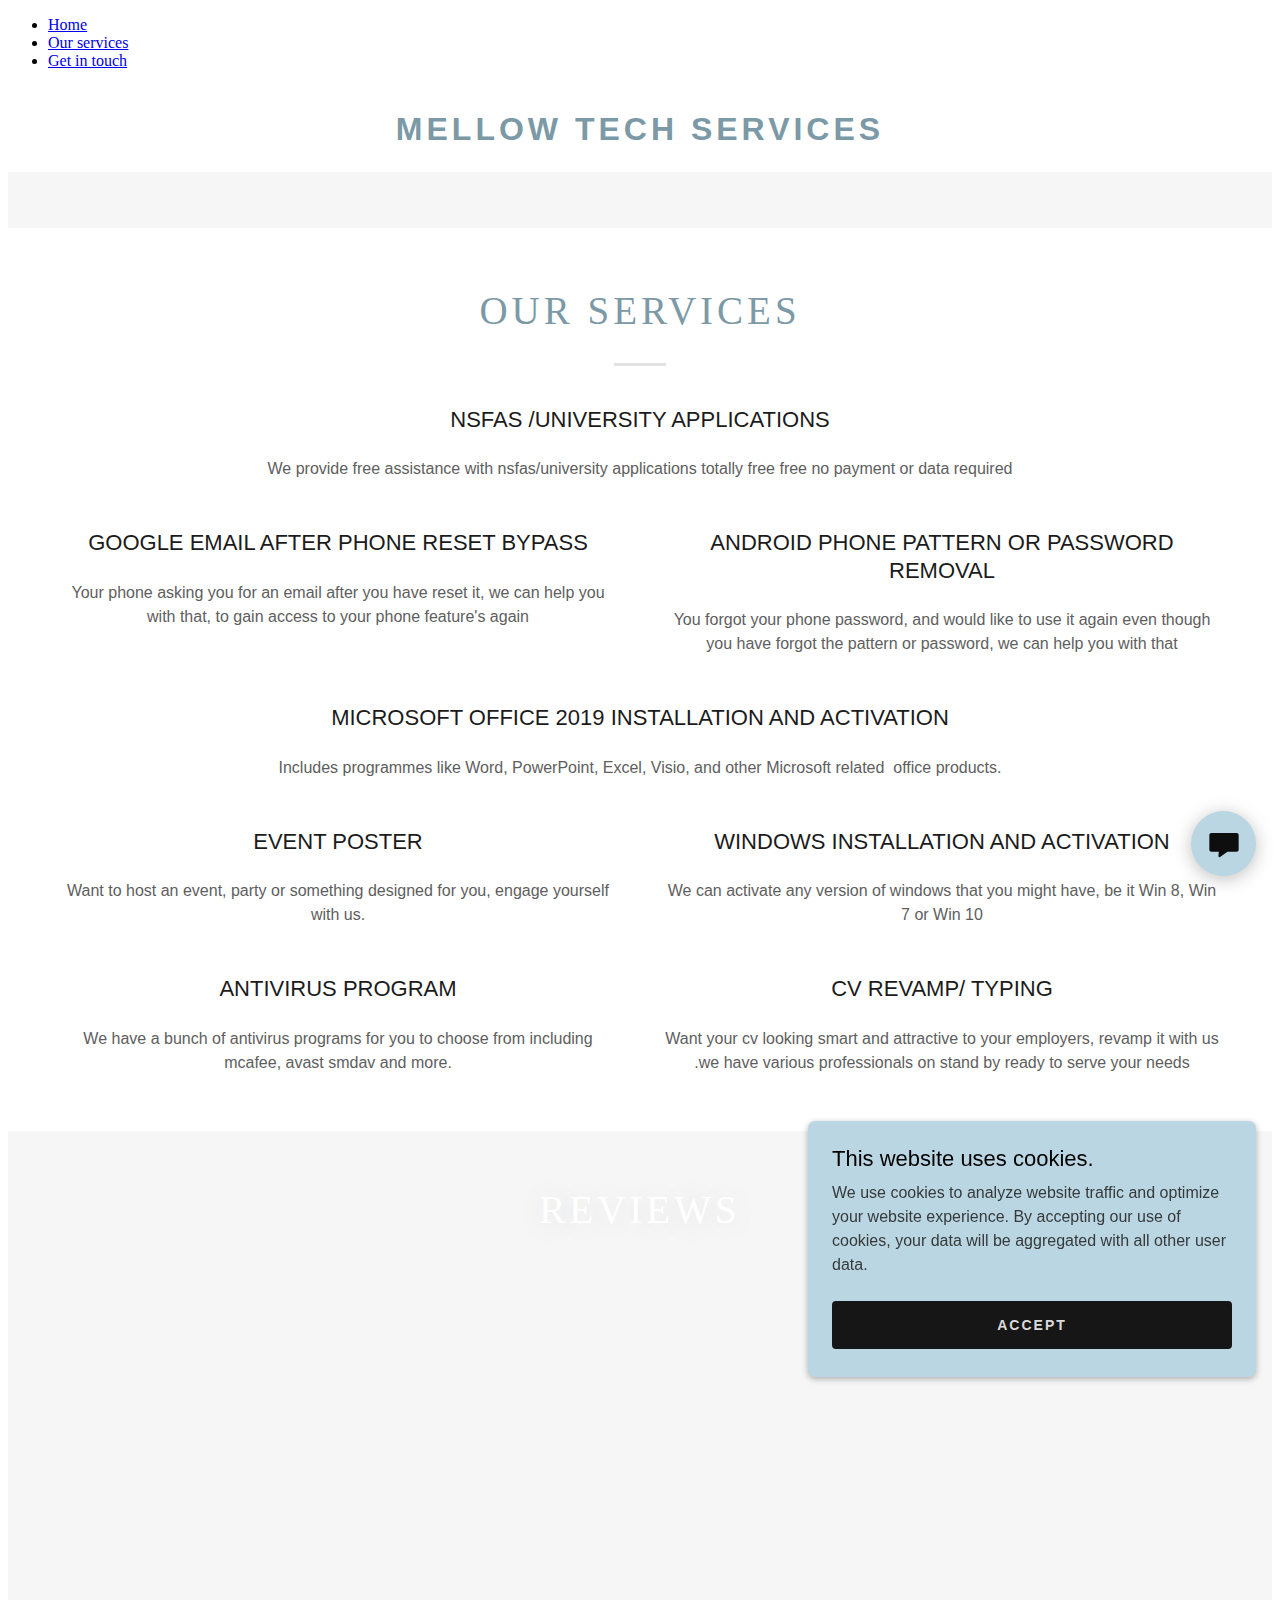
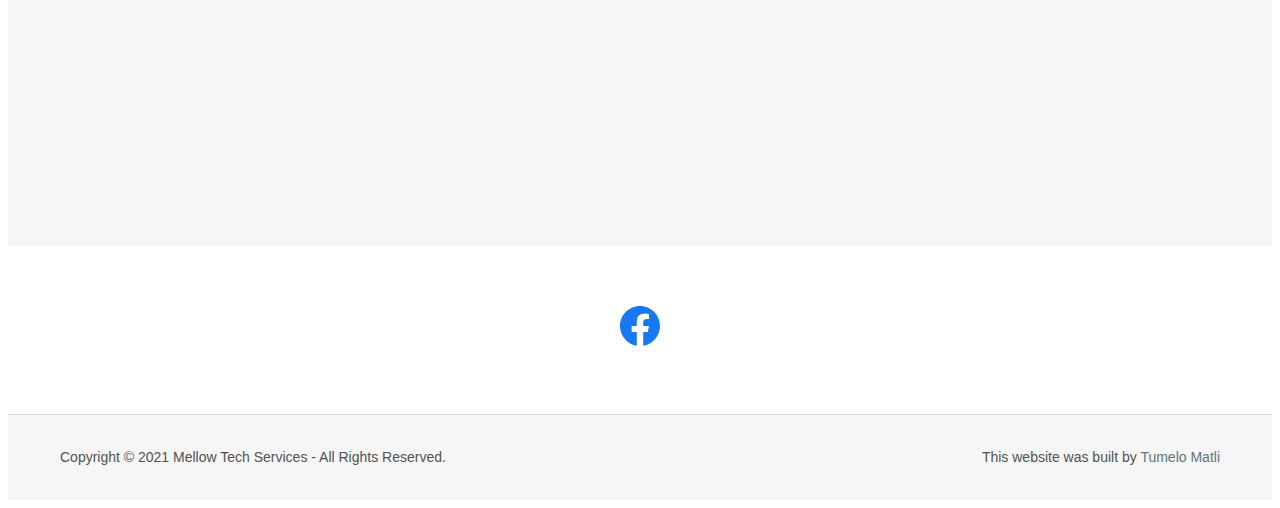
<file: services.html>
<!DOCTYPE html>
<html>
    <head>
        <meta name="google-site-verification" content="rtCRzpY6AjeoM-gitzYclwxcDmIlEloGmsOCM4GfJsQ" />
        <meta charset="UTF-8">
        <meta http-equiv="X-UA-Compatible" content="IE=edge">
        <meta name="viewport" content="width=device-width, initial-scale=1, minimum-scale=1">
        <link rel="shortcut icon" href="https://r.mellowtech.ml" type="image/x-icon">
        <meta name="description" content="">
        
        
        <title>Home</title>
        <link rel="stylesheet" href="https://r.mobirisesite.com/157206/assets/web/assets/mobirise-icons2/mobirise2.css">
        <link rel="stylesheet" href="https://r.mobirisesite.com/157206/assets/web/assets/mobirise-icons-bold/mobirise-icons-bold.css">
        <link rel="stylesheet" href="https://r.mobirisesite.com/157206/assets/bootstrap/css/bootstrap.min.css">
        <link rel="stylesheet" href="https://r.mobirisesite.com/157206/assets/bootstrap/css/bootstrap-grid.min.css">
        <link rel="stylesheet" href="https://r.mobirisesite.com/157206/assets/bootstrap/css/bootstrap-reboot.min.css">
        <link rel="stylesheet" href="https://r.mobirisesite.com/157206/assets/parallax/jarallax.css">
        <link rel="stylesheet" href="https://r.mobirisesite.com/157206/assets/web/assets/gdpr-plugin/gdpr-styles.css">
        <link rel="stylesheet" href="https://r.mobirisesite.com/157206/assets/animatecss/animate.css">
        <link rel="stylesheet" href="https://r.mobirisesite.com/157206/assets/dropdown/css/style.css">
        <link rel="stylesheet" href="https://r.mobirisesite.com/157206/assets/socicon/css/styles.css">
        <link rel="stylesheet" href="https://r.mobirisesite.com/157206/assets/theme/css/style.css">
        <link rel="preload" href="https://fonts.googleapis.com/css?family=Jost:100,200,300,400,500,600,700,800,900,100i,200i,300i,400i,500i,600i,700i,800i,900i&display=swap" as="style" onload="this.onload=null;this.rel='stylesheet'">
        <noscript><link rel="stylesheet" href="https://fonts.googleapis.com/css?family=Jost:100,200,300,400,500,600,700,800,900,100i,200i,300i,400i,500i,600i,700i,800i,900i&display=swap"></noscript>
        <link rel="preload" as="style" href="https://r.mobirisesite.com/157206/assets/mobirise/css/mbr-additional.css?v=1MyUy5"><link rel="stylesheet" href="https://r.mobirisesite.com/157206/assets/mobirise/css/mbr-additional.css?v=1MyUy5" type="text/css">
        
        
        
      
      <style>
      .navbar-fixed-top {
        top: auto;
      }
      #mobiriseBanner.container-banner {
        height: 8rem;
        -webkit-animation: 4s linear animationHeight;
        -moz-animation: 4s linear animationHeight;
          -o-animation: 4s linear animationHeight;
             animation: 4s linear animationHeight;
      }
      #mobiriseBanner .banner {
        min-height: 8rem;
        position:fixed;
        top: 0;
        left: 0;
        right: 0;
        background: #fff;
        padding: 10px;
        opacity:1;
        -webkit-animation: 4s linear animationBanner;
        -moz-animation: 4s linear animationBanner;
          -o-animation: 4s linear animationBanner;
             animation: 4s linear animationBanner;
        z-index: 1031;
        display: flex;
        flex-direction: column;
        justify-content: center;
      }
      #mobiriseBanner .banner p {
        overflow: hidden;
        display: -webkit-box;
        -webkit-line-clamp: 4;
        -webkit-box-orient: vertical;
        animation: none;
        visibility: visible;
      }
      #mobiriseBanner .buy-license {
        text-decoration: underline;
      }
      #mobiriseBanner .banner .btn {
        margin: 0.3rem 0.5rem;
        animation: none;
        visibility: visible;
      }
      .navbar.opened {
          z-index: 1032;
      }
      @-webkit-keyframes animationBanner { 0% { opacity: 0; top: -8rem; } 75% { opacity: 0; top: -8rem; } 100% { opacity: 1; top: 0; } }
      @-moz-keyframes animationBanner { 0% { opacity: 0; top: -8rem; } 75% { opacity: 0; top: -8rem; } 100% { opacity: 1; top: 0; } }
      @-o-keyframes animationBanner { 0% { opacity: 0; top: -8rem; } 75% { opacity: 0; top: -8rem; } 100% { opacity: 1; top: 0; } }
         @keyframes animationBanner { 0% { opacity: 0; top: -8rem; } 75% { opacity: 0; top: -8rem; } 100% { opacity: 1; top: 0; } }
      @-webkit-keyframes animationHeight { 0% { height: 0; } 75% { height: 0; } 100% { height: 8rem; } }
      @-moz-keyframes animationHeight { 0% { height: 0; } 75% { height: 0; } 100% { height: 8rem; } }
      @-o-keyframes animationHeight { 0% { height: 0; } 75% { height: 0; } 100% { height: 8rem; } }
         @keyframes animationHeight { 0% { height: 0; } 75% { height: 0; } 100% { height: 8rem; } }
      </style>
      <!-- Global site tag (gtag.js) - Google Analytics -->
<script async src="https://www.googletagmanager.com/gtag/js?id=UA-210361224-1">
</script>
<script>
  window.dataLayer = window.dataLayer || [];
  function gtag(){dataLayer.push(arguments);}
  gtag('js', new Date());

  gtag('config', 'UA-210361224-1');
</script>
      </head>
      <body>
            <div class="collapse navbar-collapse" id="navbarSupportedContent">
                      <ul class="navbar-nav nav-dropdown nav-right" data-app-modern-menu="true"><li class="nav-item"><a class="nav-link link text-black display-4" href="index.html"><span class="mobi-mbri mobi-mbri-home mbr-iconfont mbr-iconfont-btn"></span>Home</a></li>
                          <li class="nav-item"><a class="nav-link link text-black display-4" href="services.html"><span class="mbrib-responsive mbr-iconfont mbr-iconfont-btn"></span>Our services</a></li><li class="nav-item"><a class="nav-link link text-black display-4" href="Get in touch.html"><span class="mobi-mbri mobi-mbri-phone mbr-iconfont mbr-iconfont-btn"></span>Get in touch</a></li></ul>
                      
                  </div>
              </div>
          </nav>
      
      </section>
  </style>
  <style data-glamor="cxs-default-sheet">.x .c1-1{letter-spacing:normal}.x .c1-2{text-transform:none}.x .c1-3{background-color:rgb(255, 255, 255)}.x .c1-4{width:100%}.x .c1-5 > div{position:relative}.x .c1-6 > div{overflow:hidden}.x .c1-7 > div{margin-top:auto}.x .c1-8 > div{margin-right:auto}.x .c1-9 > div{margin-bottom:auto}.x .c1-a > div{margin-left:auto}.x .c1-b{font-family:'Josefin Sans', Arial, sans-serif}.x .c1-c{font-size:16px}.x .c1-h{padding-top:56px}.x .c1-i{padding-bottom:56px}.x .c1-j{overflow:visible}.x .c1-k{padding:0px !important}.x .c1-n{display:none}.x .c1-p{margin-left:auto}.x .c1-q{margin-right:auto}.x .c1-r{padding-left:24px}.x .c1-s{padding-right:24px}.x .c1-t{max-width:100%}.x .c1-u{display:flex}.x .c1-v{flex-direction:row}.x .c1-w{align-items:center}.x .c1-x{justify-content:center}.x .c1-y{padding-top:24px}.x .c1-z{padding-bottom:24px}.x .c1-14{justify-content:flex-start}.x .c1-15{flex-basis:0%}.x .c1-16{letter-spacing:4px}.x .c1-17{text-transform:uppercase}.x .c1-18{display:inline-block}.x .c1-19{font-family:'Righteous', serif, system-ui}.x .c1-1a{text-align:center}.x .c1-1b{flex-basis:100%}.x .c1-1c{font-size:14px}.x .c1-1l{letter-spacing:inherit}.x .c1-1m{text-transform:inherit}.x .c1-1n{text-decoration:none}.x .c1-1o{word-wrap:break-word}.x .c1-1p{overflow-wrap:break-word}.x .c1-1q{display:inline}.x .c1-1r{cursor:pointer}.x .c1-1s{border-top:0px}.x .c1-1t{border-right:0px}.x .c1-1u{border-bottom:0px}.x .c1-1v{border-left:0px}.x .c1-1w{color:rgb(97, 122, 133)}.x .c1-1x{font-weight:inherit}.x .c1-1y:hover{color:rgb(58, 73, 79)}.x .c1-1z:active{color:rgb(39, 50, 55)}.x .c1-20{position:relative}.x .c1-21{margin-bottom:0px}.x .c1-22{line-height:1.2}.x .c1-23{margin-left:0}.x .c1-24{margin-right:0}.x .c1-25{margin-top:0}.x .c1-26{margin-bottom:0}.x .c1-27{font-family:'Montserrat', sans-serif}.x .c1-28{color:rgb(123, 153, 166)}.x .c1-29{font-size:28px}.x .c1-2a{font-weight:700}.x .c1-2f{word-wrap:normal !important}.x .c1-2g{overflow-wrap:normal !important}.x .c1-2h{visibility:hidden}.x .c1-2i{position:absolute}.x .c1-2j{width:auto}.x .c1-2k{left:0}.x .c1-2l{font-size:32px}.x .c1-2q{font-size:22px}.x .c1-2v{justify-content:flex-end}.x .c1-2w{padding-top:16px}.x .c1-2x{padding-bottom:16px}.x .c1-2y{background-color:rgb(246, 246, 246)}.x .c1-2z{max-width:none}.x .c1-30{line-height:24px}.x .c1-31{-webkit-margin-before:0}.x .c1-32{-webkit-margin-after:0}.x .c1-33{-webkit-padding-start:0}.x .c1-34{padding-top:0}.x .c1-35{padding-right:0}.x .c1-36{padding-bottom:0}.x .c1-37{padding-left:0}.x .c1-38{color:rgb(87, 87, 87)}.x .c1-39{margin-bottom:none}.x .c1-3a{list-style:none}.x .c1-3b{vertical-align:top}.x .c1-3c{padding-left:32px}.x .c1-3d{white-space:nowrap}.x .c1-3e:first-child{margin-left:0}.x .c1-3f:first-child{padding-left:0}.x .c1-3g{letter-spacing:0.143em}.x .c1-3h{display:block}.x .c1-3i{margin-left:-6px}.x .c1-3j{margin-right:-6px}.x .c1-3k{margin-top:-6px}.x .c1-3l{margin-bottom:-6px}.x .c1-3m{padding-left:6px}.x .c1-3n{padding-right:6px}.x .c1-3o{padding-top:6px}.x .c1-3p{padding-bottom:6px}.x .c1-3q{color:rgb(21, 21, 21)}.x .c1-3r{font-weight:400}.x .c1-3s:hover{color:rgb(52, 66, 72)}.x .c1-3t:active{color:rgb(92, 117, 127)}.x .c1-3u{color:rgb(92, 117, 127)}.x .c1-3v{font-weight:600}.x .c1-3w{color:inherit}.x .c1-3x{transition:transform .33s ease-in-out}.x .c1-3y{transform:rotate(0deg)}.x .c1-3z{vertical-align:middle}.x .c1-40{border-radius:4px}.x .c1-41{box-shadow:0 3px 6px 3px rgba(0,0,0,0.24)}.x .c1-42{padding-left:16px}.x .c1-43{padding-right:16px}.x .c1-44{right:0px}.x .c1-45{top:32px}.x .c1-46{max-height:45vh}.x .c1-47{overflow-y:auto}.x .c1-48{z-index:1003}.x .c1-4b{color:rgb(94, 94, 94)}.x .c1-4c{text-align:left}.x .c1-4d:last-child{margin-bottom:0}.x .c1-4e{margin-top:8px}.x .c1-4f{margin-bottom:8px}.x .c1-4g{line-height:1.5}.x .c1-4h{color:rgb(27, 27, 27)}.x .c1-4i:active{color:rgb(97, 122, 133)}.x .c1-4k{flex-direction:column}.x .c1-4l{flex-grow:1}.x .c1-4m{box-sizing:border-box}.x .c1-4n{flex-wrap:nowrap}.x .c1-4o{margin-right:-0px}.x .c1-4p{margin-bottom:-0px}.x .c1-4q{margin-left:-0px}.x .c1-4v{flex-shrink:0}.x .c1-4w{flex-basis:10%}.x .c1-4x{max-width:10%}.x .c1-4y{padding-right:0px}.x .c1-4z{padding-bottom:0px}.x .c1-50{padding-left:0px}.x .c1-55:hover{color:rgb(92, 117, 127)}.x .c1-56:active{color:rgb(33, 43, 48)}.x .c1-57{flex-shrink:1}.x .c1-58{flex-basis:80%}.x .c1-59{max-width:80%}.x .c1-5a{background-color:rgba(255, 255, 255, 0.9)}.x .c1-5b{position:fixed}.x .c1-5c{top:0px}.x .c1-5d{height:100%}.x .c1-5e{max-width:0px}.x .c1-5f{z-index:10002}.x .c1-5g{-webkit-overflow-scrolling:touch}.x .c1-5h{transition:max-width .3s ease-in-out}.x .c1-5i{right:unset}.x .c1-5j{overflow:hidden}.x .c1-5k{line-height:1.3em}.x .c1-5l{font-style:normal}.x .c1-5m{top:15px}.x .c1-5n{right:15px}.x .c1-5o:hover{color:rgb(123, 153, 166)}.x .c1-5p{overflow-x:hidden}.x .c1-5q{overscroll-behavior:none}.x .c1-5r{margin-bottom:32px}.x .c1-5s > :not(:first-child){margin-top:16px}.x .c1-5t{border-color:rgba(185, 185, 185, 0.5)}.x .c1-5u{border-bottom-width:1px}.x .c1-5v{border-bottom-style:solid}.x .c1-5w:last-child{border-bottom:0}.x .c1-5x{min-width:200px}.x .c1-5y{justify-content:space-between}.x .c1-60{line-height:1.4}.x .c1-61{margin-bottom:40px}.x .c1-68{font-size:unset}.x .c1-69{font-family:unset}.x .c1-6a{letter-spacing:unset}.x .c1-6b{text-transform:unset}.x .c1-6c{line-height:0px}.x .c1-6d{border-color:rgb(226, 226, 226)}.x .c1-6e{border-bottom-width:2px}.x .c1-6f{border-style:solid}.x .c1-6g{margin-top:24px}.x .c1-6h{width:50px}.x .c1-6i{flex-wrap:wrap}.x .c1-6j{margin-right:-12px}.x .c1-6k{margin-bottom:-24px}.x .c1-6l{margin-left:-12px}.x .c1-6m{padding-right:12px}.x .c1-6n{padding-left:12px}.x .c1-6o > *{max-width:100%}.x .c1-6p > :nth-child(n){margin-bottom:24px}.x .c1-6q  > :last-child{margin-bottom:0 !important}.x .c1-6t{line-height:1.25}.x .c1-6u > p > ol{text-align:left}.x .c1-6v > p > ol{display:block}.x .c1-6w > p > ol{padding-left:1.3em}.x .c1-6x > p > ol{margin-left:16px}.x .c1-6y > p > ol{margin-right:16px}.x .c1-6z > p > ol{margin-top:auto}.x .c1-70 > p > ol{margin-bottom:auto}.x .c1-71 > p > ul{text-align:left}.x .c1-72 > p > ul{display:block}.x .c1-73 > p > ul{padding-left:1.3em}.x .c1-74 > p > ul{margin-left:16px}.x .c1-75 > p > ul{margin-right:16px}.x .c1-76 > p > ul{margin-top:auto}.x .c1-77 > p > ul{margin-bottom:auto}.x .c1-78 > ul{text-align:left}.x .c1-79 > ul{display:block}.x .c1-7a > ul{padding-left:1.3em}.x .c1-7b > ul{margin-left:16px}.x .c1-7c > ul{margin-right:16px}.x .c1-7d > ul{margin-top:auto}.x .c1-7e > ul{margin-bottom:auto}.x .c1-7f > ol{text-align:left}.x .c1-7g > ol{display:block}.x .c1-7h > ol{padding-left:1.3em}.x .c1-7i > ol{margin-left:16px}.x .c1-7j > ol{margin-right:16px}.x .c1-7k > ol{margin-top:auto}.x .c1-7l > ol{margin-bottom:auto}.x .c1-7m{font-size:inherit !important}.x .c1-7n{line-height:inherit}.x .c1-7o{font-style:italic}.x .c1-7p{text-decoration:line-through}.x .c1-7q{text-decoration:underline}.x .c1-7t{text-shadow:0px 2px 30px rgba(0, 0, 0, 0.12)}.x .c1-7u{background-size:cover}.x .c1-7v{background-position:center}.x .c1-7w{background-size:auto, cover}.x .c1-7x{background-blend-mode:normal}.x .c1-7y{background-repeat:no-repeat}.x .c1-7z{text-shadow:none}.x .c1-8l{background-color:transparent}.x .c1-8m{padding-top:40px}.x .c1-8n{padding-bottom:40px}.x .c1-8q{margin-top:-4px}.x .c1-8s{margin-bottom:56px}.x .c1-8t{color:rgb(255, 255, 255)}.x .c1-8u{min-height:500px}.x .c1-8v{padding-left:none}.x .c1-8w{padding-right:none}.x .c1-8x{margin-left:8px}.x .c1-8y{margin-right:8px}.x .c1-99{padding-top:32px}.x .c1-9a{padding-bottom:32px}.x .c1-9b{border-color:rgb(218, 218, 218)}.x .c1-9c{border-top-width:1px}.x .c1-9d{border-top-style:solid}.x .c1-9e{flex-grow:3}.x .c1-9h{color:rgb(82, 82, 82)}.x .c1-9k{right:0px}.x .c1-9l{z-index:10000}.x .c1-9m{height:auto}.x .c1-9n{background-color:rgb(186, 214, 226)}.x .c1-9o{border-radius:0px}.x .c1-9p{transition:all 1s ease-in}.x .c1-9q{box-shadow:0 2px 6px 0px rgba(0,0,0,0.3)}.x .c1-9r{contain:content}.x .c1-9s{bottom:-500px}.x .c1-9t{[object -object]:0px}.x .c1-a1{padding-bottom:8px}.x .c1-a2{color:rgb(0, 0, 0)}.x .c1-a3{max-height:300px}.x .c1-a4{color:rgb(54, 58, 59)}.x .c1-a6{margin-bottom:4px}.x .c1-a7{word-break:break-word}.x .c1-a8{flex-basis:50%}.x .c1-a9{border-style:none}.x .c1-aa{padding-top:4px}.x .c1-ab{padding-bottom:4px}.x .c1-ac{min-height:40px}.x .c1-ad{border-radius:4px}.x .c1-ae{color:rgb(219, 219, 219)}.x .c1-af{background-color:rgb(22, 22, 22)}.x .c1-ag:nth-child(2){margin-left:24px}.x .c1-ah:hover{background-color:rgb(0, 0, 0)}.x .c1-aj{right:24px}.x .c1-ak{bottom:24px}.x .c1-al{z-index:9999}.x .c1-am{width:65px}.x .c1-an{height:65px}.x .c1-ap{border-radius:50%}.x .c1-aq{box-shadow:0px 3px 18px rgba(0, 0, 0, 0.25)}.x .c1-ar{transform:translateZ(0)}.x .c1-as{color:rgb(14, 14, 14)}.x .c1-at{bottom:0}.x .c1-au{z-index:10003}.x .c1-av{background-color:rgba(0, 0, 0, 0.6)}.x .c1-b8{box-shadow:0 4px 12px 0 rgba(117,117,117,0.4)}.x .c1-b9{height:max-content}.x .c1-ba{border-radius:12px}.x .c1-bb{max-width:515px}.x .c1-br{z-index:1}.x .c1-bs{padding-right:4px}.x .c1-bt{padding-left:4px}.x .c1-bu{height:22px}.x .c1-bv{width:22px}.x .c1-bw{align-self:center}.x .c1-bx{overflow-y:hidden}.x .c1-by > *:not(:last-child){margin-bottom:0px}.x .c1-c2{height:235px}.x .c1-c3{border-width:0 !important}.x .c1-c4{aspect-ratio:2.1914893617021276 / 1}.x .c1-c5 > *:not(:last-child){margin-bottom:16px}.x .c1-c6{padding-right:32px}.x .c1-c7{font-size:25px}.x .c1-cc{display:inline-flex}.x .c1-cd{padding-top:8px}.x .c1-ce{min-height:56px}.x .c1-cf:hover{background-color:rgb(193, 216, 226)}</style>
  <style data-glamor="cxs-media-sheet">@media (max-width: 450px){.x .c1-80{background-image:linear-gradient(to bottom, rgba(0, 0, 0, 0.24) 0%, rgba(0, 0, 0, 0.24) 100%), url("//img1.wsimg.com/isteam/stock/QzOdGn3/:/rs=w:450,m")}}@media (max-width: 450px) and (-webkit-min-device-pixel-ratio: 2), (max-width: 450px) and (min-resolution: 192dpi){.x .c1-81{background-image:linear-gradient(to bottom, rgba(0, 0, 0, 0.24) 0%, rgba(0, 0, 0, 0.24) 100%), url("//img1.wsimg.com/isteam/stock/QzOdGn3/:/rs=w:900,m")}}@media (max-width: 450px) and (-webkit-min-device-pixel-ratio: 3), (max-width: 450px) and (min-resolution: 288dpi){.x .c1-82{background-image:linear-gradient(to bottom, rgba(0, 0, 0, 0.24) 0%, rgba(0, 0, 0, 0.24) 100%), url("//img1.wsimg.com/isteam/stock/QzOdGn3/:/rs=w:1350,m")}}@media (min-width: 451px) and (max-width: 767px){.x .c1-83{background-image:linear-gradient(to bottom, rgba(0, 0, 0, 0.24) 0%, rgba(0, 0, 0, 0.24) 100%), url("//img1.wsimg.com/isteam/stock/QzOdGn3/:/rs=w:767,m")}}@media (min-width: 451px) and (max-width: 767px) and (-webkit-min-device-pixel-ratio: 2), (min-width: 451px) and (max-width: 767px) and (min-resolution: 192dpi){.x .c1-84{background-image:linear-gradient(to bottom, rgba(0, 0, 0, 0.24) 0%, rgba(0, 0, 0, 0.24) 100%), url("//img1.wsimg.com/isteam/stock/QzOdGn3/:/rs=w:1534,m")}}@media (min-width: 451px) and (max-width: 767px) and (-webkit-min-device-pixel-ratio: 3), (min-width: 451px) and (max-width: 767px) and (min-resolution: 288dpi){.x .c1-85{background-image:linear-gradient(to bottom, rgba(0, 0, 0, 0.24) 0%, rgba(0, 0, 0, 0.24) 100%), url("//img1.wsimg.com/isteam/stock/QzOdGn3/:/rs=w:2301,m")}}@media (min-width: 768px) and (max-width: 1023px){.x .c1-86{background-image:linear-gradient(to bottom, rgba(0, 0, 0, 0.24) 0%, rgba(0, 0, 0, 0.24) 100%), url("//img1.wsimg.com/isteam/stock/QzOdGn3/:/rs=w:1023,m")}}@media (min-width: 768px) and (max-width: 1023px) and (-webkit-min-device-pixel-ratio: 2), (min-width: 768px) and (max-width: 1023px) and (min-resolution: 192dpi){.x .c1-87{background-image:linear-gradient(to bottom, rgba(0, 0, 0, 0.24) 0%, rgba(0, 0, 0, 0.24) 100%), url("//img1.wsimg.com/isteam/stock/QzOdGn3/:/rs=w:2046,m")}}@media (min-width: 768px) and (max-width: 1023px) and (-webkit-min-device-pixel-ratio: 3), (min-width: 768px) and (max-width: 1023px) and (min-resolution: 288dpi){.x .c1-88{background-image:linear-gradient(to bottom, rgba(0, 0, 0, 0.24) 0%, rgba(0, 0, 0, 0.24) 100%), url("//img1.wsimg.com/isteam/stock/QzOdGn3/:/rs=w:3069,m")}}@media (min-width: 1024px) and (max-width: 1279px){.x .c1-89{background-image:linear-gradient(to bottom, rgba(0, 0, 0, 0.24) 0%, rgba(0, 0, 0, 0.24) 100%), url("//img1.wsimg.com/isteam/stock/QzOdGn3/:/rs=w:1279,m")}}@media (min-width: 1024px) and (max-width: 1279px) and (-webkit-min-device-pixel-ratio: 2), (min-width: 1024px) and (max-width: 1279px) and (min-resolution: 192dpi){.x .c1-8a{background-image:linear-gradient(to bottom, rgba(0, 0, 0, 0.24) 0%, rgba(0, 0, 0, 0.24) 100%), url("//img1.wsimg.com/isteam/stock/QzOdGn3/:/rs=w:2558,m")}}@media (min-width: 1024px) and (max-width: 1279px) and (-webkit-min-device-pixel-ratio: 3), (min-width: 1024px) and (max-width: 1279px) and (min-resolution: 288dpi){.x .c1-8b{background-image:linear-gradient(to bottom, rgba(0, 0, 0, 0.24) 0%, rgba(0, 0, 0, 0.24) 100%), url("//img1.wsimg.com/isteam/stock/QzOdGn3/:/rs=w:3837,m")}}@media (min-width: 1280px) and (max-width: 1535px){.x .c1-8c{background-image:linear-gradient(to bottom, rgba(0, 0, 0, 0.24) 0%, rgba(0, 0, 0, 0.24) 100%), url("//img1.wsimg.com/isteam/stock/QzOdGn3/:/rs=w:1535,m")}}@media (min-width: 1280px) and (max-width: 1535px) and (-webkit-min-device-pixel-ratio: 2), (min-width: 1280px) and (max-width: 1535px) and (min-resolution: 192dpi){.x .c1-8d{background-image:linear-gradient(to bottom, rgba(0, 0, 0, 0.24) 0%, rgba(0, 0, 0, 0.24) 100%), url("//img1.wsimg.com/isteam/stock/QzOdGn3/:/rs=w:3070,m")}}@media (min-width: 1280px) and (max-width: 1535px) and (-webkit-min-device-pixel-ratio: 3), (min-width: 1280px) and (max-width: 1535px) and (min-resolution: 288dpi){.x .c1-8e{background-image:linear-gradient(to bottom, rgba(0, 0, 0, 0.24) 0%, rgba(0, 0, 0, 0.24) 100%), url("//img1.wsimg.com/isteam/stock/QzOdGn3/:/rs=w:4605,m")}}@media (min-width: 1536px) and (max-width: 1920px){.x .c1-8f{background-image:linear-gradient(to bottom, rgba(0, 0, 0, 0.24) 0%, rgba(0, 0, 0, 0.24) 100%), url("//img1.wsimg.com/isteam/stock/QzOdGn3/:/rs=w:1920,m")}}@media (min-width: 1536px) and (max-width: 1920px) and (-webkit-min-device-pixel-ratio: 2), (min-width: 1536px) and (max-width: 1920px) and (min-resolution: 192dpi){.x .c1-8g{background-image:linear-gradient(to bottom, rgba(0, 0, 0, 0.24) 0%, rgba(0, 0, 0, 0.24) 100%), url("//img1.wsimg.com/isteam/stock/QzOdGn3/:/rs=w:3840,m")}}@media (min-width: 1536px) and (max-width: 1920px) and (-webkit-min-device-pixel-ratio: 3), (min-width: 1536px) and (max-width: 1920px) and (min-resolution: 288dpi){.x .c1-8h{background-image:linear-gradient(to bottom, rgba(0, 0, 0, 0.24) 0%, rgba(0, 0, 0, 0.24) 100%), url("//img1.wsimg.com/isteam/stock/QzOdGn3/:/rs=w:5760,m")}}@media (min-width: 1921px){.x .c1-8i{background-image:linear-gradient(to bottom, rgba(0, 0, 0, 0.24) 0%, rgba(0, 0, 0, 0.24) 100%), url("//img1.wsimg.com/isteam/stock/QzOdGn3/:/rs=w:100%25")}}@media (min-width: 1921px) and (-webkit-min-device-pixel-ratio: 2), (min-width: 1921px) and (min-resolution: 192dpi){.x .c1-8j{background-image:linear-gradient(to bottom, rgba(0, 0, 0, 0.24) 0%, rgba(0, 0, 0, 0.24) 100%), url("//img1.wsimg.com/isteam/stock/QzOdGn3/:/rs=w:100%25")}}@media (min-width: 1921px) and (-webkit-min-device-pixel-ratio: 3), (min-width: 1921px) and (min-resolution: 288dpi){.x .c1-8k{background-image:linear-gradient(to bottom, rgba(0, 0, 0, 0.24) 0%, rgba(0, 0, 0, 0.24) 100%), url("//img1.wsimg.com/isteam/stock/QzOdGn3/:/rs=w:100%25")}}</style>
  <style data-glamor="cxs-xs-sheet">@media (max-width: 767px){.x .c1-l{padding-top:40px}}@media (max-width: 767px){.x .c1-m{padding-bottom:40px}}@media (max-width: 767px){.x .c1-1d{width:100%}}@media (max-width: 767px){.x .c1-1e{display:flex}}@media (max-width: 767px){.x .c1-1f{justify-content:center}}@media (max-width: 767px){.x .c1-6r > :nth-child(n){margin-bottom:16px}}@media (max-width: 767px){.x .c1-6s  > :last-child{margin-bottom:0 !important}}@media (max-width: 767px){.x .c1-bc{position:relative}}@media (max-width: 767px){.x .c1-bd{flex-direction:column}}@media (max-width: 767px){.x .c1-be{background-color:rgb(255, 255, 255)}}@media (max-width: 767px){.x .c1-bf{box-shadow:0 4px 12px 0 rgba(117,117,117,0.4)}}@media (max-width: 767px){.x .c1-bg{padding-bottom:16px}}@media (max-width: 767px){.x .c1-bh{width:auto}}@media (max-width: 767px){.x .c1-bi{border-radius:12px}}@media (max-width: 767px){.x .c1-bj{margin-top:16px}}@media (max-width: 767px){.x .c1-bk{margin-right:16px}}@media (max-width: 767px){.x .c1-bl{margin-bottom:16px}}@media (max-width: 767px){.x .c1-bm{margin-left:16px}}</style>
  <style data-glamor="cxs-sm-sheet">@media (min-width: 768px){.x .c1-d{font-size:16px}}@media (min-width: 768px){.x .c1-10{width:100%}}@media (min-width: 768px) and (max-width: 1023px){.x .c1-1g{width:100%}}@media (min-width: 768px){.x .c1-1h{font-size:14px}}@media (min-width: 768px){.x .c1-2b{font-size:30px}}@media (min-width: 768px){.x .c1-2m{font-size:38px}}@media (min-width: 768px){.x .c1-2r{font-size:22px}}@media (min-width: 768px) and (max-width: 1023px){.x .c1-4a{right:0px}}@media (min-width: 768px){.x .c1-4r{margin-top:0}}@media (min-width: 768px){.x .c1-4s{margin-right:-24px}}@media (min-width: 768px){.x .c1-4t{margin-bottom:-48px}}@media (min-width: 768px){.x .c1-4u{margin-left:-24px}}@media (min-width: 768px){.x .c1-51{padding-top:0}}@media (min-width: 768px){.x .c1-52{padding-right:24px}}@media (min-width: 768px){.x .c1-53{padding-bottom:48px}}@media (min-width: 768px){.x .c1-54{padding-left:24px}}@media (min-width: 768px){.x .c1-62{font-size:33px}}@media (min-width: 768px){.x .c1-7r{flex-basis:50%}}@media (min-width: 768px){.x .c1-7s{max-width:50%}}@media (min-width: 768px){.x .c1-8z{margin-left:16px}}@media (min-width: 768px){.x .c1-90{margin-right:16px}}@media (min-width: 768px){.x .c1-9u{width:400px}}@media (min-width: 768px){.x .c1-9v{max-height:500px}}@media (min-width: 768px){.x .c1-9w{border-radius:7px}}@media (min-width: 768px){.x .c1-9x{margin-top:24px}}@media (min-width: 768px){.x .c1-9y{margin-right:24px}}@media (min-width: 768px){.x .c1-9z{margin-bottom:24px}}@media (min-width: 768px){.x .c1-a0{margin-left:24px}}@media (min-width: 768px){.x .c1-a5{max-height:140px}}@media (min-width: 768px){.x .c1-ai{width:auto}}@media (min-width: 768px){.x .c1-aw{position:absolute}}@media (min-width: 768px){.x .c1-ax{transform:none}}@media (min-width: 768px){.x .c1-ay{max-width:600px}}@media (min-width: 768px){.x .c1-az{margin-left:auto}}@media (min-width: 768px){.x .c1-b0{margin-right:auto}}@media (min-width: 768px){.x .c1-b1{display:flex}}@media (min-width: 768px){.x .c1-b2{align-items:center}}@media (min-width: 768px){.x .c1-b3{pointer-events:none}}@media (min-width: 768px){.x .c1-b4{justify-content:center}}@media (min-width: 768px){.x .c1-b5:before{display:block}}@media (min-width: 768px){.x .c1-b6:before{height:90vh}}@media (min-width: 768px){.x .c1-b7:before{content:""}}@media (min-width: 768px){.x .c1-bn{pointer-events:auto}}@media (min-width: 768px){.x .c1-bo{border-radius:12px}}@media (min-width: 768px){.x .c1-bp{max-width:515px}}@media (min-width: 768px){.x .c1-bz{overflow-y:hidden}}@media (min-width: 768px){.x .c1-c0{padding-left:0px}}@media (min-width: 768px){.x .c1-c1{padding-right:0px}}@media (min-width: 768px){.x .c1-c8{font-size:26px}}</style>
  <style data-glamor="cxs-md-sheet">@media (min-width: 1024px){.x .c1-e{font-size:16px}}@media (min-width: 1024px){.x .c1-o{display:block}}@media (min-width: 1024px){.x .c1-11{width:984px}}@media (min-width: 1024px){.x .c1-1i{font-size:14px}}@media (min-width: 1024px){.x .c1-2c{font-size:30px}}@media (min-width: 1024px){.x .c1-2n{font-size:38px}}@media (min-width: 1024px){.x .c1-2s{font-size:22px}}@media (min-width: 1024px) and (max-width: 1279px){.x .c1-49{right:0px}}@media (min-width: 1024px){.x .c1-4j{display:none}}@media (min-width: 1024px){.x .c1-5z{min-width:300px}}@media (min-width: 1024px){.x .c1-63{text-align:center}}@media (min-width: 1024px){.x .c1-64{margin-left:auto}}@media (min-width: 1024px){.x .c1-65{font-size:33px}}@media (min-width: 1024px){.x .c1-8o{padding-top:56px}}@media (min-width: 1024px){.x .c1-8p{padding-bottom:56px}}@media (min-width: 1024px){.x .c1-8r{margin-top:0}}@media (min-width: 1024px){.x .c1-91{width:48px}}@media (min-width: 1024px){.x .c1-92{height:48px}}@media (min-width: 1024px){.x .c1-93{margin-left:24px}}@media (min-width: 1024px){.x .c1-94{margin-right:24px}}@media (min-width: 1024px){.x .c1-95{padding-top:0px}}@media (min-width: 1024px){.x .c1-96{padding-right:0px}}@media (min-width: 1024px){.x .c1-97{padding-bottom:0px}}@media (min-width: 1024px){.x .c1-98{padding-left:0px}}@media (min-width: 1024px){.x .c1-9f{flex-basis:0%}}@media (min-width: 1024px){.x .c1-9g{max-width:none}}@media (min-width: 1024px){.x .c1-9i{text-align:left}}@media (min-width: 1024px){.x .c1-9j{text-align:right}}@media (min-width: 1024px){.x .c1-ao{z-index:9999}}@media (min-width: 1024px){.x .c1-bq{max-width:515px}}@media (min-width: 1024px){.x .c1-c9{font-size:26px}}</style>
  <style data-glamor="cxs-lg-sheet">@media (min-width: 1280px){.x .c1-f{font-size:16px}}@media (min-width: 1280px){.x .c1-12{width:1160px}}@media (min-width: 1280px){.x .c1-1j{font-size:14px}}@media (min-width: 1280px){.x .c1-2d{font-size:32px}}@media (min-width: 1280px){.x .c1-2o{font-size:44px}}@media (min-width: 1280px){.x .c1-2t{font-size:22px}}@media (min-width: 1280px){.x .c1-66{font-size:39px}}@media (min-width: 1280px){.x .c1-ca{font-size:28px}}</style>
  <style data-glamor="cxs-xl-sheet">@media (min-width: 1536px){.x .c1-g{font-size:18px}}@media (min-width: 1536px){.x .c1-13{width:1280px}}@media (min-width: 1536px){.x .c1-1k{font-size:16px}}@media (min-width: 1536px){.x .c1-2e{font-size:36px}}@media (min-width: 1536px){.x .c1-2p{font-size:48px}}@media (min-width: 1536px){.x .c1-2u{font-size:24px}}@media (min-width: 1536px){.x .c1-67{font-size:42px}}@media (min-width: 1536px){.x .c1-cb{font-size:32px}}</style>
  <style>.page-inner { background-color: rgb(246, 246, 246); min-height: 100vh; }</style>
  <style>.grecaptcha-badge { visibility: hidden; }</style>
  <script>"use strict";
  
  if ('serviceWorker' in navigator) {
    window.addEventListener('load', function () {
      navigator.serviceWorker.register('/sw.js');
    });
  }</script></head>
  <body class="x  x-fonts-righteous  x-fonts-montserrat"><div id="layout-86-ea-722-d-2-b-53-485-a-8-b-29-13002-b-1-b-17-e-7" class="layout layout-layout layout-layout-layout-12 locale-en-ZA lang-en"><div data-ux="Page" id="page-16538" class="x-el x-el-div x-el c1-1 c1-2 c1-3 c1-4 c1-5 c1-6 c1-7 c1-8 c1-9 c1-a c1-b c1-c c1-d c1-e c1-f c1-g c1-1 c1-2 c1-b c1-c c1-d c1-e c1-f c1-g"><div data-ux="Block" class="x-el x-el-div page-inner c1-1 c1-2 c1-b c1-c c1-d c1-e c1-f c1-g"><div id="d40eb72d-bbbe-4ad0-8d41-f338eca2705b" class="widget widget-header widget-header-header-9"><div data-ux="Header" role="main" data-aid="HEADER_WIDGET" id="n-16539" class="x-el x-el-div x-el x-el c1-1 c1-2 c1-b c1-c c1-d c1-e c1-f c1-g c1-1 c1-2 c1-3 c1-b c1-c c1-d c1-e c1-f c1-g c1-1 c1-2 c1-b c1-c c1-d c1-e c1-f c1-g"><div> <section data-ux="Section" data-aid="HEADER_SECTION" class="x-el x-el-section c1-1 c1-2 c1-3 c1-h c1-i c1-j c1-k c1-b c1-c c1-l c1-m c1-d c1-e c1-f c1-g"><div data-ux="Block" class="x-el x-el-div c1-1 c1-2 c1-n c1-b c1-c c1-d c1-o c1-e c1-f c1-g"></div><div data-ux="Block" class="x-el x-el-div c1-1 c1-2 c1-4 c1-b c1-c c1-d c1-e c1-f c1-g"><div data-ux="Block" class="x-el x-el-div c1-1 c1-2 c1-n c1-4 c1-b c1-c c1-d c1-o c1-e c1-f c1-g"><div data-ux="Block" class="x-el x-el-div c1-1 c1-2 c1-3 c1-b c1-c c1-d c1-e c1-f c1-g"><div data-ux="Container" class="x-el x-el-div c1-1 c1-2 c1-p c1-q c1-r c1-s c1-t c1-u c1-v c1-w c1-x c1-y c1-z c1-b c1-c c1-10 c1-d c1-11 c1-e c1-12 c1-f c1-13 c1-g"><div data-ux="Block" class="x-el x-el-div c1-1 c1-2 c1-14 c1-15 c1-b c1-c c1-d c1-e c1-f c1-g"></div><div data-ux="Block" data-aid="HEADER_LOGO_RENDERED" class="x-el x-el-div c1-16 c1-17 c1-18 c1-19 c1-t c1-4 c1-1a c1-1b c1-1c c1-1d c1-1e c1-1f c1-1g c1-1h c1-1i c1-1j c1-1k"><a rel="" role="link" aria-haspopup="menu" data-ux="Link" data-page="a252d0a8-4d7e-48f9-bebe-ce2f0bfabba8" title="Mellow Tech Services" href="/" data-typography="LinkAlpha" class="x-el x-el-a c1-1l c1-1m c1-1n c1-1o c1-1p c1-1q c1-1r c1-1s c1-1t c1-1u c1-1v c1-t c1-4 c1-b c1-1w c1-c c1-1x c1-1y c1-1z c1-d c1-e c1-f c1-g" data-tccl="ux2.HEADER.header9.Logo.Default.Link.Default.16542.click,click"><div data-ux="Block" id="logo-container-16543" class="x-el x-el-div c1-1 c1-2 c1-18 c1-4 c1-20 c1-t c1-1a c1-21 c1-b c1-c c1-d c1-e c1-f c1-g"><h3 role="heading" aria-level="3" data-ux="LogoHeading" id="logo-text-16544" data-aid="HEADER_LOGO_TEXT_RENDERED" data-typography="LogoAlpha" class="x-el x-el-h3 c1-16 c1-17 c1-1o c1-1p c1-22 c1-23 c1-24 c1-25 c1-26 c1-t c1-18 c1-27 c1-28 c1-29 c1-2a c1-2b c1-2c c1-2d c1-2e">Mellow Tech Services</h3><span role="heading" aria-level="NaN" data-ux="scaler" data-size="xxlarge" data-scaler-id="scaler-logo-container-16543" aria-hidden="true" data-typography="LogoAlpha" class="x-el x-el-span c1-16 c1-17 c1-2f c1-2g c1-22 c1-23 c1-24 c1-25 c1-26 c1-t c1-n c1-27 c1-2h c1-2i c1-2j c1-j c1-2k c1-2l c1-28 c1-2a c1-2m c1-2n c1-2o c1-2p">Mellow Tech Services</span><span role="heading" aria-level="NaN" data-ux="scaler" data-size="xlarge" data-scaler-id="scaler-logo-container-16543" aria-hidden="true" data-typography="LogoAlpha" class="x-el x-el-span c1-16 c1-17 c1-2f c1-2g c1-22 c1-23 c1-24 c1-25 c1-26 c1-t c1-n c1-27 c1-2h c1-2i c1-2j c1-j c1-2k c1-29 c1-28 c1-2a c1-2b c1-2c c1-2d c1-2e">Mellow Tech Services</span><span role="heading" aria-level="NaN" data-ux="scaler" data-size="large" data-scaler-id="scaler-logo-container-16543" aria-hidden="true" data-typography="LogoAlpha" class="x-el x-el-span c1-16 c1-17 c1-2f c1-2g c1-22 c1-23 c1-24 c1-25 c1-26 c1-t c1-n c1-27 c1-2h c1-2i c1-2j c1-j c1-2k c1-2q c1-28 c1-2a c1-2r c1-2s c1-2t c1-2u">Mellow Tech Services</span></div></a></div><div data-ux="Block" class="x-el x-el-div c1-1 c1-2 c1-u c1-2v c1-w c1-15 c1-v c1-b c1-c c1-d c1-e c1-f c1-g"></div></div></div><div data-ux="Block" class="x-el x-el-div c1-1 c1-2 c1-4 c1-2w c1-2x c1-2y c1-b c1-c c1-d c1-e c1-f c1-g"><div data-ux="Container" id="n-1653916541-navBarId" class="x-el x-el-div c1-1 c1-2 c1-p c1-q c1-r c1-s c1-t c1-u c1-20 c1-w c1-x c1-b c1-c c1-10 c1-d c1-11 c1-e c1-12 c1-f c1-13 c1-g"><div data-ux="Block" class="x-el x-el-div c1-1 c1-2 c1-t c1-b c1-c c1-d c1-e c1-f c1-g"><nav data-ux="Nav" data-aid="HEADER_NAV_RENDERED" role="navigation" class="x-el x-el-nav c1-1 c1-2 c1-2z c1-30 c1-n c1-b c1-c c1-d c1-o c1-e c1-f c1-g"><ul data-ux="List" id="nav-16545" class="x-el x-el-ul c1-1 c1-2 c1-25 c1-26 c1-23 c1-24 c1-31 c1-32 c1-33 c1-20 c1-34 c1-35 c1-36 c1-37 c1-b c1-c c1-d c1-e c1-f c1-g"><li data-ux="ListItemInline" class="x-el x-el-li nav-item c1-1 c1-2 c1-38 c1-23 c1-39 c1-18 c1-3a c1-3b c1-3c c1-3d c1-20 c1-2h c1-b c1-c c1-3e c1-3f c1-d c1-e c1-f c1-g"><a rel="" role="link" aria-haspopup="menu" data-ux="NavLink" target="" data-page="a252d0a8-4d7e-48f9-bebe-ce2f0bfabba8" data-edit-interactive="true" aria-labelledby="nav-16545" href="/" data-typography="NavAlpha" class="x-el x-el-a c1-3g c1-17 c1-1n c1-1o c1-1p c1-3h c1-1r c1-3i c1-3j c1-3k c1-3l c1-3m c1-3n c1-3o c1-3p c1-b c1-3q c1-1c c1-3r c1-3s c1-3t c1-1h c1-1i c1-1j c1-1k" data-tccl="ux2.HEADER.header9.Nav.Default.Link.Default.16547.click,click">Home</a></li><li data-ux="ListItemInline" class="x-el x-el-li nav-item c1-1 c1-2 c1-38 c1-23 c1-39 c1-18 c1-3a c1-3b c1-3c c1-3d c1-20 c1-2h c1-b c1-c c1-3e c1-3f c1-d c1-e c1-f c1-g"><a rel="" role="link" aria-haspopup="false" data-ux="NavLinkActive" target="" data-page="a37da0d4-dc83-4a34-947b-d6821e3c572f" data-edit-interactive="true" aria-labelledby="nav-16545" href="services.html" data-typography="NavAlpha" class="x-el x-el-a c1-3g c1-17 c1-1n c1-1o c1-1p c1-3h c1-1r c1-b c1-3u c1-1c c1-3v c1-3s c1-3t c1-1h c1-1i c1-1j c1-1k" data-tccl="ux2.HEADER.header9.Nav.Default.Link.Active.16548.click,click">Services</a></li><li data-ux="ListItemInline" class="x-el x-el-li nav-item c1-1 c1-2 c1-38 c1-23 c1-39 c1-18 c1-3a c1-3b c1-3c c1-3d c1-20 c1-2h c1-b c1-c c1-3e c1-3f c1-d c1-e c1-f c1-g"><a rel="" role="link" aria-haspopup="false" data-ux="NavLink" target="" data-page="f9dea004-a04e-427a-ad6c-53efbb3e225a" data-edit-interactive="true" aria-labelledby="nav-16545" href="Get in touch.html" data-typography="NavAlpha" class="x-el x-el-a c1-3g c1-17 c1-1n c1-1o c1-1p c1-3h c1-1r c1-3i c1-3j c1-3k c1-3l c1-3m c1-3n c1-3o c1-3p c1-b c1-3q c1-1c c1-3r c1-3s c1-3t c1-1h c1-1i c1-1j c1-1k" data-tccl="ux2.HEADER.header9.Nav.Default.Link.Default.16549.click,click">Get in touch</a></li><li data-ux="ListItemInline" class="x-el x-el-li nav-item c1-1 c1-2 c1-38 c1-23 c1-39 c1-18 c1-3a c1-3b c1-3c c1-3d c1-20 c1-2h c1-b c1-c c1-3e c1-3f c1-d c1-e c1-f c1-g"><div data-ux="Element" id="bs-1" class="x-el x-el-div c1-1 c1-2 c1-b c1-c c1-d c1-e c1-f c1-g"><a rel="" role="button" aria-haspopup="menu" data-ux="NavLinkDropdown" data-toggle-ignore="true" id="16550" aria-expanded="false" data-aid="NAV_MORE" data-edit-interactive="true" href="#" data-typography="NavAlpha" class="x-el x-el-a c1-3g c1-17 c1-1n c1-1o c1-1p c1-u c1-1r c1-w c1-b c1-3q c1-1c c1-3r c1-3s c1-3t c1-1h c1-1i c1-1j c1-1k" data-tccl="ux2.HEADER.header9.Nav.Default.Link.Dropdown.16551.click,click"><div style="pointer-events:none;display:flex;align-items:center" data-aid="NAV_MORE"><span style="margin-right:4px">More</span><svg viewBox="0 0 24 24" fill="currentColor" width="16" height="16" data-ux="Icon" class="x-el x-el-svg c1-1 c1-2 c1-3w c1-18 c1-3x c1-3y c1-3z c1-20 c1-b c1-1c c1-1h c1-1i c1-1j c1-1k"><path fill-rule="evenodd" d="M18.605 7l-6.793 7.024-6.375-7.002L4 8.467 11.768 17l.485-.501L20 8.489z"></path></svg></div></a></div><ul data-ux="Dropdown" role="menu" id="more-16546" class="x-el x-el-ul c1-1 c1-2 c1-40 c1-41 c1-3 c1-2w c1-2x c1-42 c1-43 c1-2i c1-44 c1-45 c1-3d c1-46 c1-47 c1-n c1-48 c1-b c1-c c1-49 c1-4a c1-d c1-e c1-f c1-g"><li data-ux="ListItem" role="menuitem" class="x-el x-el-li c1-1 c1-2 c1-4b c1-26 c1-3h c1-4c c1-b c1-c c1-4d c1-d c1-e c1-f c1-g"><a rel="" role="link" aria-haspopup="menu" data-ux="NavMoreMenuLink" target="" data-page="a252d0a8-4d7e-48f9-bebe-ce2f0bfabba8" data-edit-interactive="true" aria-labelledby="more-16546" href="/" data-typography="NavAlpha" class="x-el x-el-a c1-3g c1-17 c1-1n c1-1o c1-1p c1-18 c1-1r c1-4e c1-4f c1-4g c1-b c1-4h c1-1c c1-3r c1-1y c1-4i c1-1h c1-1i c1-1j c1-1k" data-tccl="ux2.HEADER.header9.Nav.MoreMenu.Link.Default.16552.click,click">Home</a></li><li data-ux="ListItem" role="menuitem" class="x-el x-el-li c1-1 c1-2 c1-4b c1-26 c1-3h c1-4c c1-b c1-c c1-4d c1-d c1-e c1-f c1-g"><a rel="" role="link" aria-haspopup="false" data-ux="NavMoreMenuLinkActive" target="" data-page="a37da0d4-dc83-4a34-947b-d6821e3c572f" data-edit-interactive="true" aria-labelledby="more-16546" href="services.html" data-typography="NavAlpha" class="x-el x-el-a c1-3g c1-17 c1-1n c1-1o c1-1p c1-18 c1-1r c1-4e c1-4f c1-4g c1-b c1-1w c1-1c c1-3v c1-1y c1-4i c1-1h c1-1i c1-1j c1-1k" data-tccl="ux2.HEADER.header9.Nav.MoreMenu.Link.Active.16553.click,click">Services</a></li><li data-ux="ListItem" role="menuitem" class="x-el x-el-li c1-1 c1-2 c1-4b c1-26 c1-3h c1-4c c1-b c1-c c1-4d c1-d c1-e c1-f c1-g"><a rel="" role="link" aria-haspopup="false" data-ux="NavMoreMenuLink" target="" data-page="f9dea004-a04e-427a-ad6c-53efbb3e225a" data-edit-interactive="true" aria-labelledby="more-16546" href="Get in touch.html" data-typography="NavAlpha" class="x-el x-el-a c1-3g c1-17 c1-1n c1-1o c1-1p c1-18 c1-1r c1-4e c1-4f c1-4g c1-b c1-4h c1-1c c1-3r c1-1y c1-4i c1-1h c1-1i c1-1j c1-1k" data-tccl="ux2.HEADER.header9.Nav.MoreMenu.Link.Default.16554.click,click">Get in touch</a></li></ul></li></ul></nav></div></div></div></div><div data-ux="Block" class="x-el x-el-div c1-1 c1-2 c1-3h c1-4 c1-b c1-c c1-d c1-4j c1-e c1-f c1-g"><div data-ux="Block" class="x-el x-el-div c1-1 c1-2 c1-3 c1-b c1-c c1-d c1-e c1-f c1-g"><div data-ux="Container" class="x-el x-el-div c1-1 c1-2 c1-p c1-q c1-r c1-s c1-t c1-u c1-4k c1-w c1-x c1-y c1-z c1-4l c1-b c1-c c1-10 c1-d c1-11 c1-e c1-12 c1-f c1-13 c1-g"><div data-ux="Block" data-aid="HEADER_LOGO_RENDERED" class="x-el x-el-div c1-16 c1-17 c1-18 c1-19 c1-t c1-4 c1-1b c1-1c c1-1d c1-1e c1-1f c1-1g c1-1h c1-1i c1-1j c1-1k"><a rel="" role="link" aria-haspopup="menu" data-ux="Link" data-page="a252d0a8-4d7e-48f9-bebe-ce2f0bfabba8" title="Mellow Tech Services" href="/" data-typography="LinkAlpha" class="x-el x-el-a c1-1l c1-1m c1-1n c1-1o c1-1p c1-1q c1-1r c1-1s c1-1t c1-1u c1-1v c1-t c1-4 c1-b c1-1w c1-c c1-1x c1-1y c1-1z c1-d c1-e c1-f c1-g" data-tccl="ux2.HEADER.header9.Logo.Default.Link.Default.16555.click,click"><div data-ux="Block" id="logo-container-16556" class="x-el x-el-div c1-1 c1-2 c1-18 c1-4 c1-20 c1-1a c1-t c1-b c1-c c1-d c1-e c1-f c1-g"><h3 role="heading" aria-level="3" data-ux="LogoHeading" id="logo-text-16557" data-aid="HEADER_LOGO_TEXT_RENDERED" data-typography="LogoAlpha" class="x-el x-el-h3 c1-16 c1-17 c1-1o c1-1p c1-22 c1-23 c1-24 c1-25 c1-26 c1-t c1-18 c1-27 c1-28 c1-29 c1-2a c1-2b c1-2c c1-2d c1-2e">Mellow Tech Services</h3><span role="heading" aria-level="NaN" data-ux="scaler" data-size="xxlarge" data-scaler-id="scaler-logo-container-16556" aria-hidden="true" data-typography="LogoAlpha" class="x-el x-el-span c1-16 c1-17 c1-2f c1-2g c1-22 c1-23 c1-24 c1-25 c1-26 c1-t c1-n c1-27 c1-2h c1-2i c1-2j c1-j c1-2k c1-2l c1-28 c1-2a c1-2m c1-2n c1-2o c1-2p">Mellow Tech Services</span><span role="heading" aria-level="NaN" data-ux="scaler" data-size="xlarge" data-scaler-id="scaler-logo-container-16556" aria-hidden="true" data-typography="LogoAlpha" class="x-el x-el-span c1-16 c1-17 c1-2f c1-2g c1-22 c1-23 c1-24 c1-25 c1-26 c1-t c1-n c1-27 c1-2h c1-2i c1-2j c1-j c1-2k c1-29 c1-28 c1-2a c1-2b c1-2c c1-2d c1-2e">Mellow Tech Services</span><span role="heading" aria-level="NaN" data-ux="scaler" data-size="large" data-scaler-id="scaler-logo-container-16556" aria-hidden="true" data-typography="LogoAlpha" class="x-el x-el-span c1-16 c1-17 c1-2f c1-2g c1-22 c1-23 c1-24 c1-25 c1-26 c1-t c1-n c1-27 c1-2h c1-2i c1-2j c1-j c1-2k c1-2q c1-28 c1-2a c1-2r c1-2s c1-2t c1-2u">Mellow Tech Services</span></div></a></div></div></div><div data-ux="Block" class="x-el x-el-div c1-1 c1-2 c1-4 c1-2w c1-2x c1-2y c1-b c1-c c1-d c1-e c1-f c1-g"><div data-ux="Container" class="x-el x-el-div c1-1 c1-2 c1-p c1-q c1-r c1-s c1-t c1-b c1-c c1-10 c1-d c1-11 c1-e c1-12 c1-f c1-13 c1-g"><div data-ux="Grid" class="x-el x-el-div c1-1 c1-2 c1-u c1-4m c1-v c1-4n c1-25 c1-4o c1-4p c1-4q c1-w c1-14 c1-b c1-c c1-4r c1-4s c1-4t c1-4u c1-d c1-e c1-f c1-g"><div data-ux="GridCell" class="x-el x-el-div c1-1 c1-2 c1-4m c1-4l c1-4v c1-4w c1-4x c1-34 c1-4y c1-4z c1-50 c1-u c1-w c1-b c1-c c1-51 c1-52 c1-53 c1-54 c1-d c1-e c1-f c1-g"><div data-ux="Element" id="bs-2" class="x-el x-el-div c1-1 c1-2 c1-b c1-c c1-d c1-e c1-f c1-g"><a rel="" role="button" aria-haspopup="menu" data-ux="LinkDropdown" data-toggle-ignore="true" id="16558" aria-expanded="false" toggleId="n-16539-navId-mobile" icon="hamburger" data-edit-interactive="true" data-aid="HAMBURGER_MENU_LINK" aria-label="Hamburger Site Navigation Icon" href="#" data-typography="LinkAlpha" class="x-el x-el-a c1-1l c1-1m c1-1n c1-1o c1-1p c1-u c1-1r c1-w c1-14 c1-1s c1-1t c1-1u c1-1v c1-3q c1-23 c1-b c1-c c1-1x c1-55 c1-56 c1-d c1-4j c1-e c1-f c1-g" data-tccl="ux2.HEADER.header9.Section.Default.Link.Dropdown.16559.click,click"><svg viewBox="0 0 24 24" fill="currentColor" width="40px" height="40px" data-ux="IconHamburger" class="x-el x-el-svg c1-1 c1-2 c1-3w c1-18 c1-3b c1-3o c1-3n c1-3p c1-3m c1-b c1-c c1-d c1-e c1-f c1-g"><g><path fill-rule="evenodd" d="M4 8h16V6H4z"></path><path fill-rule="evenodd" d="M4 13.096h16v-2.001H4z"></path><path fill-rule="evenodd" d="M4 18.346h16v-2H4z"></path></g></svg></a></div></div><div data-ux="GridCell" class="x-el x-el-div c1-1 c1-2 c1-4m c1-4l c1-57 c1-58 c1-59 c1-34 c1-4y c1-4z c1-50 c1-u c1-x c1-b c1-c c1-51 c1-52 c1-53 c1-54 c1-d c1-e c1-f c1-g"></div><div data-ux="GridCell" class="x-el x-el-div c1-1 c1-2 c1-4m c1-4l c1-4v c1-4w c1-4x c1-34 c1-4y c1-4z c1-50 c1-u c1-2v c1-b c1-c c1-51 c1-52 c1-53 c1-54 c1-d c1-e c1-f c1-g"></div></div><div role="navigation" data-ux="NavigationDrawer" id="n-16539-navId-mobile" class="x-el x-el-div c1-1 c1-2 c1-5a c1-5b c1-5c c1-4 c1-5d c1-5e c1-47 c1-5f c1-h c1-5g c1-5h c1-2k c1-5i c1-5j c1-u c1-4k c1-b c1-c c1-d c1-e c1-f c1-g"><div data-ux="Block" class="x-el x-el-div c1-1 c1-2 c1-r c1-s c1-b c1-c c1-d c1-e c1-f c1-g"><svg viewBox="0 0 24 24" fill="currentColor" width="40px" height="40px" data-ux="CloseIcon" data-edit-interactive="true" data-close="true" class="x-el x-el-svg c1-1 c1-2 c1-4h c1-18 c1-3z c1-3o c1-3n c1-3p c1-3m c1-1r c1-5k c1-5l c1-2i c1-5m c1-5n c1-29 c1-b c1-5o c1-2b c1-2c c1-2d c1-2e"><path fill-rule="evenodd" d="M17.999 4l-6.293 6.293L5.413 4 4 5.414l6.292 6.293L4 18l1.413 1.414 6.293-6.292 6.293 6.292L19.414 18l-6.294-6.293 6.294-6.293z"></path></svg></div><div data-ux="Container" id="n-16539-navContainerId-mobile" class="x-el x-el-div c1-1 c1-2 c1-p c1-q c1-r c1-s c1-t c1-47 c1-5p c1-4 c1-5q c1-b c1-c c1-10 c1-d c1-11 c1-e c1-12 c1-f c1-13 c1-g"><div data-ux="Block" class="x-el x-el-div c1-1 c1-2 c1-u c1-14 c1-w c1-5r c1-4k c1-5s c1-b c1-c c1-d c1-e c1-f c1-g"></div><div data-ux="Block" id="n-16539-navLinksContentId-mobile" class="x-el x-el-div c1-1 c1-2 c1-b c1-c c1-d c1-e c1-f c1-g"><ul role="menu" data-ux="NavigationDrawerList" id="n-16539-navListId-mobile" class="x-el x-el-ul c1-1 c1-2 c1-25 c1-26 c1-23 c1-24 c1-31 c1-32 c1-33 c1-4c c1-34 c1-36 c1-37 c1-35 c1-1o c1-1p c1-b c1-c c1-d c1-e c1-f c1-g"><li role="menuitem" data-ux="NavigationDrawerListItem" class="x-el x-el-li c1-1 c1-2 c1-4b c1-26 c1-3h c1-5t c1-5u c1-5v c1-b c1-c c1-4d c1-5w c1-d c1-e c1-f c1-g"><a rel="" role="link" aria-haspopup="menu" data-ux="NavigationDrawerLink" target="" data-page="a252d0a8-4d7e-48f9-bebe-ce2f0bfabba8" data-edit-interactive="true" data-close="true" href="/" data-typography="NavBeta" class="x-el x-el-a c1-1 c1-2 c1-1n c1-1o c1-1p c1-u c1-1r c1-2w c1-2x c1-r c1-s c1-w c1-5x c1-5y c1-b c1-4h c1-2q c1-3r c1-1y c1-4i c1-2r c1-5z c1-2s c1-2t c1-2u" data-tccl="ux2.HEADER.header9.NavigationDrawer.Default.Link.Default.16560.click,click"><span>Home</span></a></li><li role="menuitem" data-ux="NavigationDrawerListItem" class="x-el x-el-li c1-1 c1-2 c1-4b c1-26 c1-3h c1-5t c1-5u c1-5v c1-b c1-c c1-4d c1-5w c1-d c1-e c1-f c1-g"><a rel="" role="link" aria-haspopup="false" data-ux="NavigationDrawerLinkActive" target="" data-page="a37da0d4-dc83-4a34-947b-d6821e3c572f" data-edit-interactive="true" data-close="true" href="services.html" data-typography="NavBeta" class="x-el x-el-a c1-1 c1-2 c1-1n c1-1o c1-1p c1-u c1-1r c1-2w c1-2x c1-r c1-s c1-w c1-5x c1-5y c1-b c1-4h c1-2q c1-3v c1-1y c1-4i c1-2r c1-5z c1-2s c1-2t c1-2u" data-tccl="ux2.HEADER.header9.NavigationDrawer.Default.Link.Active.16561.click,click"><span>Services</span></a></li><li role="menuitem" data-ux="NavigationDrawerListItem" class="x-el x-el-li c1-1 c1-2 c1-4b c1-26 c1-3h c1-5t c1-5u c1-5v c1-b c1-c c1-4d c1-5w c1-d c1-e c1-f c1-g"><a rel="" role="link" aria-haspopup="false" data-ux="NavigationDrawerLink" target="" data-page="f9dea004-a04e-427a-ad6c-53efbb3e225a" data-edit-interactive="true" data-close="true" href="Get in touch.html" data-typography="NavBeta" class="x-el x-el-a c1-1 c1-2 c1-1n c1-1o c1-1p c1-u c1-1r c1-2w c1-2x c1-r c1-s c1-w c1-5x c1-5y c1-b c1-4h c1-2q c1-3r c1-1y c1-4i c1-2r c1-5z c1-2s c1-2t c1-2u" data-tccl="ux2.HEADER.header9.NavigationDrawer.Default.Link.Default.16562.click,click"><span>Get in touch</span></a></li></ul><div data-ux="Block" class="x-el x-el-div c1-1 c1-2 c1-b c1-c c1-3h c1-d c1-4j c1-e c1-f c1-g"></div></div></div></div></div></div></div></div></section> </div></div></div><div id="8cce3e0f-42d6-4abd-bdc5-374a752ddac1" class="widget widget-about widget-about-about-3"><div data-ux="Widget" role="region" id="8cce3e0f-42d6-4abd-bdc5-374a752ddac1" class="x-el x-el-div x-el c1-1 c1-2 c1-3 c1-b c1-c c1-d c1-e c1-f c1-g c1-1 c1-2 c1-b c1-c c1-d c1-e c1-f c1-g"><div> <section data-ux="Section" class="x-el x-el-section c1-1 c1-2 c1-3 c1-h c1-i c1-b c1-c c1-l c1-m c1-d c1-e c1-f c1-g"><div data-ux="Container" class="x-el x-el-div c1-1 c1-2 c1-p c1-q c1-r c1-s c1-t c1-b c1-c c1-10 c1-d c1-11 c1-e c1-12 c1-f c1-13 c1-g"><h1 role="heading" aria-level="1" data-ux="SectionHeading" data-aid="ABOUT_SECTION_TITLE_RENDERED" data-promoted-from="2" data-order="0" data-typography="HeadingBeta" class="x-el x-el-h1 c1-16 c1-17 c1-1o c1-1p c1-60 c1-p c1-24 c1-25 c1-61 c1-1a c1-19 c1-29 c1-28 c1-3r c1-62 c1-63 c1-64 c1-65 c1-66 c1-67"><span data-ux="Element" class="x-el x-el-span c1-68 c1-3w c1-69 c1-6a c1-6b">Our Services</span><div data-ux="Block" class="x-el x-el-div c1-16 c1-17 c1-4 c1-6c c1-19 c1-29 c1-62 c1-65 c1-66 c1-67"><hr aria-hidden="true" role="separator" data-ux="SectionHeadingHR" class="x-el x-el-hr c1-16 c1-17 c1-6d c1-6e c1-6f c1-6g c1-26 c1-6h c1-18 c1-19 c1-29 c1-62 c1-65 c1-66 c1-67"/></div></h1><div data-ux="Grid" class="x-el x-el-div c1-1 c1-2 c1-u c1-4m c1-v c1-6i c1-25 c1-6j c1-6k c1-6l c1-x c1-b c1-c c1-4r c1-4s c1-4t c1-4u c1-d c1-e c1-f c1-g"><div data-ux="GridCell" class="x-el x-el-div c1-1 c1-2 c1-4m c1-4l c1-57 c1-1b c1-t c1-34 c1-6m c1-2x c1-6n c1-b c1-c c1-51 c1-52 c1-53 c1-54 c1-d c1-e c1-f c1-g"><div data-ux="ContentCard" index="0" id="6fafa083-fc84-4dcb-82ea-10f88aa231c0" class="x-el x-el-div x-el c1-1 c1-2 c1-20 c1-u c1-4k c1-w c1-1a c1-14 c1-4 c1-6o c1-6p c1-6q c1-b c1-c c1-6r c1-6s c1-d c1-e c1-f c1-g c1-1 c1-2 c1-b c1-c c1-d c1-e c1-f c1-g"><h4 role="heading" aria-level="4" data-ux="ContentCardHeading" data-aid="ABOUT_HEADLINE_RENDERED0" data-typography="HeadingDelta" class="x-el x-el-h4 c1-1 c1-2 c1-1o c1-1p c1-6t c1-23 c1-24 c1-25 c1-26 c1-b c1-4h c1-2q c1-3r c1-2r c1-2s c1-2t c1-2u">NSFAS /UNIVERSITY APPLICATIONS</h4><div data-ux="ContentCardText" data-aid="ABOUT_DESCRIPTION_RENDERED0" data-typography="BodyAlpha" class="x-el c1-1 c1-2 c1-1o c1-1p c1-4g c1-25 c1-26 c1-6u c1-6v c1-6w c1-6x c1-6y c1-6z c1-70 c1-71 c1-72 c1-73 c1-74 c1-75 c1-76 c1-77 c1-78 c1-79 c1-7a c1-7b c1-7c c1-7d c1-7e c1-7f c1-7g c1-7h c1-7i c1-7j c1-7k c1-7l c1-4 c1-4l c1-b c1-4b c1-c c1-3r c1-d c1-e c1-f c1-g x-rt"><p style="margin:0"><span>We provide free assistance with nsfas/university applications totally free free no payment or data required</span></p></div></div></div><div data-ux="GridCell" class="x-el x-el-div c1-1 c1-2 c1-4m c1-4l c1-57 c1-1b c1-t c1-34 c1-6m c1-2x c1-6n c1-b c1-c c1-7r c1-7s c1-51 c1-52 c1-53 c1-54 c1-d c1-e c1-f c1-g"><div data-ux="ContentCard" index="1" id="54be16e4-6248-4842-a442-a11e249629ca" class="x-el x-el-div x-el c1-1 c1-2 c1-20 c1-u c1-4k c1-w c1-1a c1-14 c1-4 c1-6o c1-6p c1-6q c1-b c1-c c1-6r c1-6s c1-d c1-e c1-f c1-g c1-1 c1-2 c1-b c1-c c1-d c1-e c1-f c1-g"><h4 role="heading" aria-level="4" data-ux="ContentCardHeading" data-aid="ABOUT_HEADLINE_RENDERED1" data-typography="HeadingDelta" class="x-el x-el-h4 c1-1 c1-2 c1-1o c1-1p c1-6t c1-23 c1-24 c1-25 c1-26 c1-b c1-4h c1-2q c1-3r c1-2r c1-2s c1-2t c1-2u">GOOGLE EMAIL AFTER PHONE RESET BYPASS</h4><div data-ux="ContentCardText" data-aid="ABOUT_DESCRIPTION_RENDERED1" data-typography="BodyAlpha" class="x-el c1-1 c1-2 c1-1o c1-1p c1-4g c1-25 c1-26 c1-6u c1-6v c1-6w c1-6x c1-6y c1-6z c1-70 c1-71 c1-72 c1-73 c1-74 c1-75 c1-76 c1-77 c1-78 c1-79 c1-7a c1-7b c1-7c c1-7d c1-7e c1-7f c1-7g c1-7h c1-7i c1-7j c1-7k c1-7l c1-4 c1-4l c1-b c1-4b c1-c c1-3r c1-d c1-e c1-f c1-g x-rt"><p style="margin:0"><span>Your phone asking you for an email after you have reset it, we can help you with that, to gain access to your phone feature's again</span></p></div></div></div><div data-ux="GridCell" class="x-el x-el-div c1-1 c1-2 c1-4m c1-4l c1-57 c1-1b c1-t c1-34 c1-6m c1-2x c1-6n c1-b c1-c c1-7r c1-7s c1-51 c1-52 c1-53 c1-54 c1-d c1-e c1-f c1-g"><div data-ux="ContentCard" index="2" id="6cb790a5-faa0-4917-90b5-eb7c8c464ef7" class="x-el x-el-div x-el c1-1 c1-2 c1-20 c1-u c1-4k c1-w c1-1a c1-14 c1-4 c1-6o c1-6p c1-6q c1-b c1-c c1-6r c1-6s c1-d c1-e c1-f c1-g c1-1 c1-2 c1-b c1-c c1-d c1-e c1-f c1-g"><h4 role="heading" aria-level="4" data-ux="ContentCardHeading" data-aid="ABOUT_HEADLINE_RENDERED2" data-typography="HeadingDelta" class="x-el x-el-h4 c1-1 c1-2 c1-1o c1-1p c1-6t c1-23 c1-24 c1-25 c1-26 c1-b c1-4h c1-2q c1-3r c1-2r c1-2s c1-2t c1-2u">ANDROID PHONE PATTERN OR PASSWORD REMOVAL</h4><div data-ux="ContentCardText" data-aid="ABOUT_DESCRIPTION_RENDERED2" data-typography="BodyAlpha" class="x-el c1-1 c1-2 c1-1o c1-1p c1-4g c1-25 c1-26 c1-6u c1-6v c1-6w c1-6x c1-6y c1-6z c1-70 c1-71 c1-72 c1-73 c1-74 c1-75 c1-76 c1-77 c1-78 c1-79 c1-7a c1-7b c1-7c c1-7d c1-7e c1-7f c1-7g c1-7h c1-7i c1-7j c1-7k c1-7l c1-4 c1-4l c1-b c1-4b c1-c c1-3r c1-d c1-e c1-f c1-g x-rt"><p style="margin:0"><span>You forgot your phone password, and would like to use it again even though you have forgot the pattern or password, we can help you with that</span></p></div></div></div><div data-ux="GridCell" class="x-el x-el-div c1-1 c1-2 c1-4m c1-4l c1-57 c1-1b c1-t c1-34 c1-6m c1-2x c1-6n c1-b c1-c c1-51 c1-52 c1-53 c1-54 c1-d c1-e c1-f c1-g"><div data-ux="ContentCard" index="3" id="1f8a8693-1f82-4ae0-b3eb-4c2d0a3ee089" class="x-el x-el-div x-el c1-1 c1-2 c1-20 c1-u c1-4k c1-w c1-1a c1-14 c1-4 c1-6o c1-6p c1-6q c1-b c1-c c1-6r c1-6s c1-d c1-e c1-f c1-g c1-1 c1-2 c1-b c1-c c1-d c1-e c1-f c1-g"><h4 role="heading" aria-level="4" data-ux="ContentCardHeading" data-aid="ABOUT_HEADLINE_RENDERED3" data-typography="HeadingDelta" class="x-el x-el-h4 c1-1 c1-2 c1-1o c1-1p c1-6t c1-23 c1-24 c1-25 c1-26 c1-b c1-4h c1-2q c1-3r c1-2r c1-2s c1-2t c1-2u">MICROSOFT OFFICE 2019 INSTALLATION AND ACTIVATION</h4><div data-ux="ContentCardText" data-aid="ABOUT_DESCRIPTION_RENDERED3" data-typography="BodyAlpha" class="x-el c1-1 c1-2 c1-1o c1-1p c1-4g c1-25 c1-26 c1-6u c1-6v c1-6w c1-6x c1-6y c1-6z c1-70 c1-71 c1-72 c1-73 c1-74 c1-75 c1-76 c1-77 c1-78 c1-79 c1-7a c1-7b c1-7c c1-7d c1-7e c1-7f c1-7g c1-7h c1-7i c1-7j c1-7k c1-7l c1-4 c1-4l c1-b c1-4b c1-c c1-3r c1-d c1-e c1-f c1-g x-rt"><p style="margin:0"><span>Includes programmes like Word, PowerPoint, Excel, Visio, and other Microsoft related &nbsp;office products.</span></p></div></div></div><div data-ux="GridCell" class="x-el x-el-div c1-1 c1-2 c1-4m c1-4l c1-57 c1-1b c1-t c1-34 c1-6m c1-2x c1-6n c1-b c1-c c1-7r c1-7s c1-51 c1-52 c1-53 c1-54 c1-d c1-e c1-f c1-g"><div data-ux="ContentCard" index="4" id="29177b62-33b7-48b5-ba3b-34308a2dae0a" class="x-el x-el-div x-el c1-1 c1-2 c1-20 c1-u c1-4k c1-w c1-1a c1-14 c1-4 c1-6o c1-6p c1-6q c1-b c1-c c1-6r c1-6s c1-d c1-e c1-f c1-g c1-1 c1-2 c1-b c1-c c1-d c1-e c1-f c1-g"><h4 role="heading" aria-level="4" data-ux="ContentCardHeading" data-aid="ABOUT_HEADLINE_RENDERED4" data-typography="HeadingDelta" class="x-el x-el-h4 c1-1 c1-2 c1-1o c1-1p c1-6t c1-23 c1-24 c1-25 c1-26 c1-b c1-4h c1-2q c1-3r c1-2r c1-2s c1-2t c1-2u">EVENT POSTER</h4><div data-ux="ContentCardText" data-aid="ABOUT_DESCRIPTION_RENDERED4" data-typography="BodyAlpha" class="x-el c1-1 c1-2 c1-1o c1-1p c1-4g c1-25 c1-26 c1-6u c1-6v c1-6w c1-6x c1-6y c1-6z c1-70 c1-71 c1-72 c1-73 c1-74 c1-75 c1-76 c1-77 c1-78 c1-79 c1-7a c1-7b c1-7c c1-7d c1-7e c1-7f c1-7g c1-7h c1-7i c1-7j c1-7k c1-7l c1-4 c1-4l c1-b c1-4b c1-c c1-3r c1-d c1-e c1-f c1-g x-rt"><p style="margin:0"><span>Want to host an event, party or something designed for you, engage yourself with us.</span></p></div></div></div><div data-ux="GridCell" class="x-el x-el-div c1-1 c1-2 c1-4m c1-4l c1-57 c1-1b c1-t c1-34 c1-6m c1-2x c1-6n c1-b c1-c c1-7r c1-7s c1-51 c1-52 c1-53 c1-54 c1-d c1-e c1-f c1-g"><div data-ux="ContentCard" index="5" id="94591ba6-76b2-4511-9495-5c2e731165d1" class="x-el x-el-div x-el c1-1 c1-2 c1-20 c1-u c1-4k c1-w c1-1a c1-14 c1-4 c1-6o c1-6p c1-6q c1-b c1-c c1-6r c1-6s c1-d c1-e c1-f c1-g c1-1 c1-2 c1-b c1-c c1-d c1-e c1-f c1-g"><h4 role="heading" aria-level="4" data-ux="ContentCardHeading" data-aid="ABOUT_HEADLINE_RENDERED5" data-typography="HeadingDelta" class="x-el x-el-h4 c1-1 c1-2 c1-1o c1-1p c1-6t c1-23 c1-24 c1-25 c1-26 c1-b c1-4h c1-2q c1-3r c1-2r c1-2s c1-2t c1-2u">WINDOWS INSTALLATION AND ACTIVATION</h4><div data-ux="ContentCardText" data-aid="ABOUT_DESCRIPTION_RENDERED5" data-typography="BodyAlpha" class="x-el c1-1 c1-2 c1-1o c1-1p c1-4g c1-25 c1-26 c1-6u c1-6v c1-6w c1-6x c1-6y c1-6z c1-70 c1-71 c1-72 c1-73 c1-74 c1-75 c1-76 c1-77 c1-78 c1-79 c1-7a c1-7b c1-7c c1-7d c1-7e c1-7f c1-7g c1-7h c1-7i c1-7j c1-7k c1-7l c1-4 c1-4l c1-b c1-4b c1-c c1-3r c1-d c1-e c1-f c1-g x-rt"><p style="margin:0"><span>We can activate any version of windows that you might have, be it Win 8, Win 7 or Win 10</span></p></div></div></div><div data-ux="GridCell" class="x-el x-el-div c1-1 c1-2 c1-4m c1-4l c1-57 c1-1b c1-t c1-34 c1-6m c1-2x c1-6n c1-b c1-c c1-7r c1-7s c1-51 c1-52 c1-53 c1-54 c1-d c1-e c1-f c1-g"><div data-ux="ContentCard" index="6" id="899a9d61-aecb-4525-bbb4-9a4bb1363828" class="x-el x-el-div x-el c1-1 c1-2 c1-20 c1-u c1-4k c1-w c1-1a c1-14 c1-4 c1-6o c1-6p c1-6q c1-b c1-c c1-6r c1-6s c1-d c1-e c1-f c1-g c1-1 c1-2 c1-b c1-c c1-d c1-e c1-f c1-g"><h4 role="heading" aria-level="4" data-ux="ContentCardHeading" data-aid="ABOUT_HEADLINE_RENDERED6" data-typography="HeadingDelta" class="x-el x-el-h4 c1-1 c1-2 c1-1o c1-1p c1-6t c1-23 c1-24 c1-25 c1-26 c1-b c1-4h c1-2q c1-3r c1-2r c1-2s c1-2t c1-2u">ANTIVIRUS PROGRAM</h4><div data-ux="ContentCardText" data-aid="ABOUT_DESCRIPTION_RENDERED6" data-typography="BodyAlpha" class="x-el c1-1 c1-2 c1-1o c1-1p c1-4g c1-25 c1-26 c1-6u c1-6v c1-6w c1-6x c1-6y c1-6z c1-70 c1-71 c1-72 c1-73 c1-74 c1-75 c1-76 c1-77 c1-78 c1-79 c1-7a c1-7b c1-7c c1-7d c1-7e c1-7f c1-7g c1-7h c1-7i c1-7j c1-7k c1-7l c1-4 c1-4l c1-b c1-4b c1-c c1-3r c1-d c1-e c1-f c1-g x-rt"><p style="margin:0"><span>We have a bunch of antivirus programs for you to choose from including mcafee, avast smdav and more.</span></p></div></div></div><div data-ux="GridCell" class="x-el x-el-div c1-1 c1-2 c1-4m c1-4l c1-57 c1-1b c1-t c1-34 c1-6m c1-2x c1-6n c1-b c1-c c1-7r c1-7s c1-51 c1-52 c1-53 c1-54 c1-d c1-e c1-f c1-g"><div data-ux="ContentCard" index="7" id="7dea6fbd-c255-4d6c-b09a-bdab84227b45" class="x-el x-el-div x-el c1-1 c1-2 c1-20 c1-u c1-4k c1-w c1-1a c1-14 c1-4 c1-6o c1-6p c1-6q c1-b c1-c c1-6r c1-6s c1-d c1-e c1-f c1-g c1-1 c1-2 c1-b c1-c c1-d c1-e c1-f c1-g"><h4 role="heading" aria-level="4" data-ux="ContentCardHeading" data-aid="ABOUT_HEADLINE_RENDERED7" data-typography="HeadingDelta" class="x-el x-el-h4 c1-1 c1-2 c1-1o c1-1p c1-6t c1-23 c1-24 c1-25 c1-26 c1-b c1-4h c1-2q c1-3r c1-2r c1-2s c1-2t c1-2u">CV  REVAMP/ TYPING</h4><div data-ux="ContentCardText" data-aid="ABOUT_DESCRIPTION_RENDERED7" data-typography="BodyAlpha" class="x-el c1-1 c1-2 c1-1o c1-1p c1-4g c1-25 c1-26 c1-6u c1-6v c1-6w c1-6x c1-6y c1-6z c1-70 c1-71 c1-72 c1-73 c1-74 c1-75 c1-76 c1-77 c1-78 c1-79 c1-7a c1-7b c1-7c c1-7d c1-7e c1-7f c1-7g c1-7h c1-7i c1-7j c1-7k c1-7l c1-4 c1-4l c1-b c1-4b c1-c c1-3r c1-d c1-e c1-f c1-g x-rt"><p style="margin:0"><span>Want your cv looking smart and attractive to your employers, revamp it with us .we have various professionals on stand by ready to serve your needs</span></p></div></div></div></div></div></section> </div></div></div><div id="9c203217-df1a-4b5f-8d56-38ed546c1623" class="widget widget-reviews widget-reviews-reviews-1"><div data-ux="WidgetBanner" role="region" id="9c203217-df1a-4b5f-8d56-38ed546c1623" class="x-el x-el-div x-el c1-1 c1-2 c1-2y c1-b c1-c c1-d c1-e c1-f c1-g c1-1 c1-2 c1-b c1-c c1-d c1-e c1-f c1-g"><div> <div role="img" data-aid="SECTION_BACKGROUND" data-ux="Background" class="x-el x-el-div c1-1 c1-2 c1-7t c1-7u c1-b c1-c c1-d c1-e c1-f c1-g"><div data-ux="Block" data-lazybg="true" class="x-el x-el-div d-none c1-1 c1-2 c1-7v c1-7w c1-7x c1-7y c1-7z c1-b c1-c c1-80 c1-81 c1-82 c1-83 c1-84 c1-85 c1-86 c1-87 c1-88 c1-89 c1-8a c1-8b c1-8c c1-8d c1-8e c1-8f c1-8g c1-8h c1-8i c1-8j c1-8k c1-d c1-e c1-f c1-g"></div><section data-ux="SectionBanner" class="x-el x-el-section c1-1 c1-2 c1-8l c1-8m c1-8n c1-b c1-c c1-l c1-m c1-d c1-8o c1-8p c1-e c1-f c1-g"><div data-ux="Container" class="x-el x-el-div c1-1 c1-2 c1-p c1-q c1-37 c1-35 c1-t c1-b c1-c c1-10 c1-d c1-11 c1-e c1-12 c1-f c1-13 c1-g"><div data-ux="Block" class="x-el x-el-div c1-1 c1-2 c1-8q c1-b c1-c c1-d c1-8r c1-e c1-f c1-g"><h2 role="heading" aria-level="2" data-ux="SectionBannerHeading" data-aid="REVIEWS_SECTION_TITLE_RENDERED" data-typography="HeadingAlpha" class="x-el x-el-h2 c1-16 c1-17 c1-1o c1-1p c1-22 c1-23 c1-24 c1-25 c1-8s c1-1a c1-19 c1-8t c1-29 c1-3r c1-62 c1-65 c1-66 c1-67">Reviews</h2><div data-ux="Element" id="bs-3" class="x-el x-el-div c1-1 c1-2 c1-b c1-c c1-d c1-e c1-f c1-g"><div data-ux="Container" class="x-el x-el-div c1-1 c1-2 c1-p c1-q c1-r c1-s c1-t c1-u c1-4k c1-8u c1-b c1-c c1-10 c1-d c1-11 c1-e c1-12 c1-f c1-13 c1-g"></div></div></div></div></section></div> </div></div></div><div id="52f65609-b079-4d58-917a-bd84eadf63d7" class="widget widget-social widget-social-social-1"><div data-ux="Widget" role="region" id="52f65609-b079-4d58-917a-bd84eadf63d7" class="x-el x-el-div x-el c1-1 c1-2 c1-3 c1-b c1-c c1-d c1-e c1-f c1-g c1-1 c1-2 c1-b c1-c c1-d c1-e c1-f c1-g"><div> <section data-ux="Section" class="x-el x-el-section c1-1 c1-2 c1-3 c1-h c1-i c1-b c1-c c1-l c1-m c1-d c1-e c1-f c1-g"><div data-ux="Container" class="x-el x-el-div c1-1 c1-2 c1-p c1-q c1-r c1-s c1-t c1-34 c1-36 c1-b c1-c c1-10 c1-d c1-11 c1-e c1-12 c1-f c1-13 c1-g"><div data-ux="Block" data-aid="SOCIAL_SOCIAL_LINKS" class="x-el x-el-div c1-1 c1-2 c1-u c1-x c1-8v c1-8w c1-34 c1-36 c1-6i c1-b c1-c c1-d c1-e c1-f c1-g"><a rel="noopener" role="link" aria-haspopup="true" data-ux="Link" target="_blank" data-aid="SOCIAL_FACEBOOK_LINK" aria-label="Facebook Social Link" href="https://www.facebook.com/102332175308568" data-typography="LinkAlpha" class="x-el x-el-a c1-1l c1-1m c1-1n c1-1o c1-1p c1-1q c1-1r c1-b c1-1w c1-c c1-1x c1-1y c1-1z c1-d c1-e c1-f c1-g" data-tccl="ux2.SOCIAL.social1.Section.Default.Link.Default.16563.click,click"><svg viewBox="0 0 24 24" fill="currentColor" width="40" height="40" data-ux="IconSocial" class="x-el x-el-svg c1-1 c1-2 c1-4h c1-18 c1-3z c1-8x c1-8y c1-4f c1-b c1-c c1-8z c1-90 c1-d c1-91 c1-92 c1-93 c1-94 c1-95 c1-96 c1-97 c1-98 c1-e c1-f c1-g"><g><path d="M22 12c0-5.523-4.477-10-10-10S2 6.477 2 12c0 4.991 3.657 9.128 8.438 9.878v-6.987h-2.54V12h2.54V9.797c0-2.506 1.492-3.89 3.777-3.89 1.093 0 2.238.195 2.238.195v2.46h-1.26c-1.243 0-1.63.771-1.63 1.563V12h2.773l-.443 2.89h-2.33v6.988C18.343 21.128 22 16.991 22 12z" fill="#1877F2"></path><path d="M15.893 14.89l.443-2.89h-2.773v-1.875c0-.79.387-1.563 1.63-1.563h1.26v-2.46s-1.144-.196-2.238-.196c-2.284 0-3.777 1.385-3.777 3.89V12h-2.54v2.89h2.54v6.988a10.04 10.04 0 003.124 0v-6.987h2.33z" fill="#fff"></path></g></svg></a></div></div></section> </div></div></div><div id="54a735bf-cd6b-47d4-9098-1219b40306c7" class="widget widget-footer widget-footer-footer-3"><div data-ux="Widget" role="contentinfo" id="54a735bf-cd6b-47d4-9098-1219b40306c7" class="x-el x-el-div x-el c1-1 c1-2 c1-2y c1-b c1-c c1-d c1-e c1-f c1-g c1-1 c1-2 c1-b c1-c c1-d c1-e c1-f c1-g"><div> <section data-ux="Section" class="x-el x-el-section c1-1 c1-2 c1-2y c1-99 c1-9a c1-9b c1-9c c1-9d c1-b c1-c c1-l c1-m c1-d c1-e c1-f c1-g"><div data-ux="Container" class="x-el x-el-div c1-1 c1-2 c1-p c1-q c1-r c1-s c1-t c1-b c1-c c1-10 c1-d c1-11 c1-e c1-12 c1-f c1-13 c1-g"><div data-ux="Layout" class="x-el x-el-div c1-1 c1-2 c1-b c1-c c1-d c1-e c1-f c1-g"><div data-ux="Grid" class="x-el x-el-div c1-1 c1-2 c1-u c1-4m c1-v c1-6i c1-25 c1-24 c1-26 c1-23 c1-w c1-1a c1-b c1-c c1-d c1-e c1-f c1-g"><div data-ux="GridCell" class="x-el x-el-div c1-1 c1-2 c1-4m c1-9e c1-57 c1-1b c1-t c1-34 c1-35 c1-36 c1-37 c1-b c1-c c1-d c1-9f c1-9g c1-e c1-f c1-g"><div data-ux="FooterDetails" data-aid="FOOTER_COPYRIGHT_RENDERED" data-typography="DetailsAlpha" class="x-el c1-1 c1-2 c1-1o c1-1p c1-4g c1-25 c1-26 c1-b c1-9h c1-1c c1-3r c1-1h c1-9i c1-1i c1-1j c1-1k x-rt"><p style="margin:0"><span>Copyright © 2021 Mellow Tech Services - All Rights Reserved.</span></p></div></div><div data-ux="GridCell" class="x-el x-el-div c1-1 c1-2 c1-4m c1-9e c1-57 c1-1b c1-t c1-34 c1-35 c1-36 c1-37 c1-b c1-c c1-d c1-9f c1-9g c1-e c1-f c1-g"><p data-ux="FooterDetails" data-aid="FOOTER_POWERED_BY_RENDERED" data-typography="DetailsAlpha" class="x-el x-el-p c1-1 c1-2 c1-1o c1-1p c1-4g c1-6g c1-26 c1-b c1-9h c1-1c c1-3r c1-1h c1-9j c1-8r c1-1i c1-1j c1-1k"><span>This website was built by <a rel="nofollow noopener" role="link" aria-haspopup="true" data-ux="Link" target="_blank" data-aid="FOOTER_POWERED_BY_RENDERED_LINK" href="https://www.godaddy.com/websites/website-builder?isc=pwugc&amp;utm_source=wsb&amp;utm_medium=applications&amp;utm_campaign=en-za_corp_applications_base" data-typography="LinkAlpha" class="x-el x-el-a c1-1l c1-1m c1-1n c1-1o c1-1p c1-1q c1-1r c1-6g c1-b c1-3u c1-1c c1-1x c1-3s c1-56 c1-1h c1-9j c1-8r c1-1i c1-1j c1-1k" data-tccl="ux2.FOOTER.footer3.Layout.Default.Link.Default.16564.click,click">Tumelo Matli</a></span></p></div></div></div></div></section> </div></div></div><div id="9d012d9d-e665-4711-981c-7723be1ccc0a" class="widget widget-cookie-banner widget-cookie-banner-cookie-1"><div data-ux="Group" data-aid="FOOTER_COOKIE_BANNER_RENDERED" id="9d012d9d-e665-4711-981c-7723be1ccc0a-banner" class="x-el x-el-div c1-1 c1-2 c1-5b c1-9k c1-9l c1-4 c1-9m c1-4c c1-9n c1-9o c1-47 c1-9p c1-9q c1-9r c1-9s c1-y c1-s c1-z c1-r c1-25 c1-24 c1-26 c1-23 c1-9t c1-b c1-c c1-9u c1-9v c1-9w c1-9x c1-9y c1-9z c1-a0 c1-d c1-e c1-f c1-g"><h4 role="heading" aria-level="4" data-ux="Heading" data-aid="FOOTER_COOKIE_TITLE_RENDERED" data-typography="HeadingDelta" class="x-el x-el-h4 c1-1 c1-2 c1-1o c1-1p c1-6t c1-23 c1-24 c1-25 c1-26 c1-a1 c1-b c1-a2 c1-2q c1-3r c1-2r c1-2s c1-2t c1-2u">This website uses cookies.</h4><div data-ux="Text" data-aid="FOOTER_COOKIE_MESSAGE_RENDERED" data-typography="BodyAlpha" class="x-el c1-1 c1-2 c1-1o c1-1p c1-4g c1-25 c1-26 c1-a3 c1-47 c1-b c1-a4 c1-c c1-3r c1-a5 c1-d c1-e c1-f c1-g x-rt"><p style="margin:0"><span>We use cookies to analyze website traffic and optimize your website experience. By accepting our use of cookies, your data will be aggregated with all other user data.</span></p></div><div data-ux="Block" class="x-el x-el-div c1-1 c1-2 c1-u c1-5y c1-b c1-c c1-d c1-e c1-f c1-g"><a data-ux-btn="primary" data-ux="ButtonPrimary" href="" data-aid="FOOTER_COOKIE_CLOSE_RENDERED" id="9d012d9d-e665-4711-981c-7723be1ccc0a-accept" data-typography="ButtonAlpha" class="x-el x-el-a c1-3g c1-17 c1-u c1-4k c1-x c1-1r c1-6g c1-a6 c1-a7 c1-a8 c1-4l c1-a9 c1-w c1-1a c1-1n c1-1p c1-1o c1-20 c1-t c1-4 c1-42 c1-43 c1-aa c1-ab c1-ac c1-ad c1-ae c1-af c1-b c1-3v c1-7z c1-1c c1-ag c1-ah c1-ai c1-1h c1-1i c1-1j c1-1k" data-tccl="ux2.COOKIE_BANNER.cookie1.Group.Default.Button.Primary.16565.click,click">Accept</a></div></div></div><div id="9fd41989-17c9-438b-8a6d-737435e2053b" class="widget widget-messaging widget-messaging-messaging-1"><div data-ux="Element" id="bs-4" class="x-el x-el-div c1-1 c1-2 c1-b c1-c c1-d c1-e c1-f c1-g"><div data-ux="Block" class="x-el x-el-div c1-1 c1-2 c1-5b c1-aj c1-ak c1-al c1-am c1-an c1-b c1-c c1-d c1-ao c1-e c1-f c1-g"><div data-ux="Block" data-aid="MESSAGING_FAB" data-edit-interactive="true" data-traffic2="pandc.vnext.editor_preview.messaging_fab_open.click" data-tccl="ux2.messaging.fab.open,click" class="x-el x-el-div c1-1 c1-2 c1-u c1-w c1-x c1-1r c1-4 c1-5d c1-ap c1-9n c1-aq c1-ar c1-b c1-c c1-d c1-e c1-f c1-g"><svg viewBox="0 0 24 24" fill="currentColor" width="44" height="44" data-ux="Icon" class="x-el x-el-svg c1-1 c1-2 c1-as c1-18 c1-3z c1-b c1-c c1-d c1-e c1-f c1-g"><g fill="currentColor"><rect x="4" y="6" width="16" height="10.222" rx="1.129"></rect><path d="M8.977 18.578l.2-2.722a.564.564 0 01.564-.523h3.61c.548 0 .774.705.327 1.024l-3.81 2.721a.564.564 0 01-.89-.5z"></path></g></svg></div></div></div></div><div id="b03a9c5f-f5a8-446b-b00b-76387aced724" class="widget widget-popup widget-popup-popup-1"><div data-ux="ModalPopup" id="popup-widget16566" data-edit-interactive="true" data-aid="POPUP_MODAL" class="x-el x-el-div x-el c1-1 c1-2 c1-5b c1-n c1-x c1-5c c1-2k c1-at c1-9k c1-1s c1-1t c1-1u c1-1v c1-au c1-47 c1-av c1-b c1-c c1-d c1-e c1-f c1-g c1-1 c1-2 c1-b c1-c c1-d c1-e c1-f c1-g"><div data-ux="ModalBody" role="dialog" class="x-el x-el-div x-el c1-1 c1-2 c1-b c1-c c1-aw c1-10 c1-ax c1-ay c1-9x c1-9z c1-az c1-b0 c1-b1 c1-b2 c1-b3 c1-b4 c1-b5 c1-b6 c1-b7 c1-aw c1-10 c1-ax c1-ay c1-9x c1-9z c1-az c1-b0 c1-b1 c1-b2 c1-b3 c1-b4 c1-d c1-b5 c1-b6 c1-b7 c1-e c1-f c1-g c1-1 c1-2 c1-b c1-c c1-d c1-e c1-f c1-g"><div data-ux="Block" class="x-el x-el-div c1-1 c1-2 c1-5b c1-u c1-4k c1-3 c1-b8 c1-36 c1-b9 c1-ba c1-bb c1-34 c1-35 c1-37 c1-9t c1-b c1-c c1-bc c1-1e c1-bd c1-be c1-bf c1-bg c1-bh c1-bi c1-bj c1-bk c1-bl c1-bm c1-10 c1-bn c1-bo c1-bp c1-10 c1-bn c1-bo c1-bp c1-d c1-bq c1-e c1-f c1-g"><div data-ux="Block" class="x-el x-el-div c1-1 c1-2 c1-u c1-2v c1-42 c1-43 c1-2w c1-a1 c1-2i c1-9k c1-br c1-b c1-c c1-d c1-e c1-f c1-g"><svg viewBox="0 0 24 24" fill="currentColor" width="28" height="28" data-ux="Icon" id="popup-widget16566-close-icon" class="x-el x-el-svg c1-1 c1-2 c1-4h c1-18 c1-3z c1-aa c1-bs c1-ab c1-bt c1-1r c1-ap c1-3 c1-bu c1-bv c1-b c1-c c1-d c1-e c1-f c1-g"><path fill-rule="evenodd" d="M17.999 4l-6.293 6.293L5.413 4 4 5.414l6.292 6.293L4 18l1.413 1.414 6.293-6.292 6.293 6.292L19.414 18l-6.294-6.293 6.294-6.293z"></path></svg></div><div data-ux="Block" class="x-el x-el-div c1-1 c1-2 c1-bw c1-t c1-9m c1-bx c1-37 c1-35 c1-4 c1-by c1-ba c1-b c1-c c1-bz c1-c0 c1-c1 c1-bo c1-d c1-e c1-f c1-g"><div data-ux="Block" class="x-el x-el-div c1-1 c1-2 c1-26 c1-c2 c1-b c1-c c1-d c1-e c1-f c1-g"><picture data-lazyimg="true" class="x-el x-el-picture c1-1 c1-2 c1-4 c1-5d c1-1a c1-c3 c1-9t c1-b c1-c c1-d c1-e c1-f c1-g"><source media="(max-width: 450px)" data-lazyimg="true" data-srcsetlazy="//img1.wsimg.com/isteam/ip/stock/drew-beamer-3SIXZisims4-unsplash.jpg/:/rs=w:403,h:184,cg:true,m/cr=w:403,h:184, //img1.wsimg.com/isteam/ip/stock/drew-beamer-3SIXZisims4-unsplash.jpg/:/rs=w:806,h:368,cg:true,m/cr=w:806,h:368 2x, //img1.wsimg.com/isteam/ip/stock/drew-beamer-3SIXZisims4-unsplash.jpg/:/rs=w:1209,h:552,cg:true,m/cr=w:1209,h:552 3x"/><source media="(min-width: 451px)" data-lazyimg="true" data-srcsetlazy="//img1.wsimg.com/isteam/ip/stock/drew-beamer-3SIXZisims4-unsplash.jpg/:/rs=w:515,h:235,cg:true,m/cr=w:515,h:235, //img1.wsimg.com/isteam/ip/stock/drew-beamer-3SIXZisims4-unsplash.jpg/:/rs=w:1030,h:470,cg:true,m/cr=w:1030,h:470 2x, //img1.wsimg.com/isteam/ip/stock/drew-beamer-3SIXZisims4-unsplash.jpg/:/rs=w:1545,h:705,cg:true,m/cr=w:1545,h:705 3x"/><img data-ux="Image" data-lazyimg="true" data-srclazy="//img1.wsimg.com/isteam/ip/stock/drew-beamer-3SIXZisims4-unsplash.jpg/:/rs=w:515,h:235,cg:true,m/cr=w:515,h:235" src="[data-uri]" class="x-el x-el-img c1-1 c1-2 c1-2j c1-t c1-p c1-q c1-25 c1-26 c1-3z c1-c4 c1-9o c1-b c1-c c1-d c1-e c1-f c1-g"/></picture></div><div data-ux="Block" class="x-el x-el-div c1-1 c1-2 c1-1a c1-c5 c1-99 c1-c6 c1-9a c1-3c c1-b c1-c c1-d c1-e c1-f c1-g"><h3 role="heading" aria-level="3" data-ux="HeadingMiddle" data-aid="POPUP_TITLE_RENDERED" data-typography="HeadingGamma" class="x-el x-el-h3 c1-16 c1-17 c1-1o c1-1p c1-6t c1-23 c1-24 c1-25 c1-26 c1-19 c1-4h c1-c7 c1-3r c1-c8 c1-c9 c1-ca c1-cb">Announcement</h3><div data-ux="Text" data-aid="POPUP_DESCRIPTION_RENDERED" data-typography="BodyAlpha" class="x-el c1-1 c1-2 c1-1o c1-1p c1-4g c1-25 c1-26 c1-b c1-4b c1-c c1-3r c1-d c1-e c1-f c1-g x-rt"><p style="margin:0"><span>Welcome! Check out my new announcement.</span></p></div><a data-ux-btn="primary" data-ux="ButtonPrimary" data-aid="CTA_RENDERED" href="/" target="" data-tccl="ux2.POPUP.popup1.Button.Primary.16567.click,click" data-page="a252d0a8-4d7e-48f9-bebe-ce2f0bfabba8" id="popup-widget16566-cta" data-typography="ButtonAlpha" class="x-el x-el-a c1-3g c1-17 c1-1r c1-a9 c1-cc c1-w c1-x c1-1a c1-1n c1-1p c1-1o c1-20 c1-t c1-4 c1-3c c1-c6 c1-cd c1-a1 c1-ce c1-ad c1-as c1-9n c1-b c1-3v c1-7z c1-c c1-cf c1-ai c1-d c1-e c1-f c1-g">Learn more</a></div></div></div></div></div></div></div></div></div>
  <script type="text/javascript">"IntersectionObserver"in window&&"Intl"in window&&"Locale"in window.Intl||document.write(`\x3Cscript src="https://img1.wsimg.com/poly/v3/polyfill.min.js?rum=0&unknown=polyfill&flags=gated&features=Intl.~locale.en-ZA">\x3C/script>`)</script>
  <script src="//img1.wsimg.com/blobby/go/86ea722d-2b53-485a-8b29-13002b1b17e7/gpub/e551883d47479fda/script.js" crossorigin></script>
  <script src="//img1.wsimg.com/ceph-p3-01/website-builder-data-prod/static/widgets/UX.4.16.4.js" crossorigin></script>
  <script src="//img1.wsimg.com/blobby/go/86ea722d-2b53-485a-8b29-13002b1b17e7/gpub/1670271828d741be/script.js" crossorigin></script>
  <script defer src="//img1.wsimg.com/tcc/tcc_l.combined.1.0.6.min.js" crossorigin></script>
  </body>
  </html>
</file>
<file: styles.css>
/* ============================================
   MELLOW TECH SERVICES — MAIN STYLESHEET
   Design: Dark Tech Luxury
   Fonts: Syne (display) + DM Sans (body)
   ============================================ */

:root {
  --bg: #080c14;
  --bg-2: #0d1320;
  --bg-3: #111827;
  --surface: #141c2b;
  --surface-2: #1a2436;
  --border: rgba(255,255,255,0.07);
  --border-hover: rgba(99,179,255,0.3);
  --accent: #3b82f6;
  --accent-2: #60a5fa;
  --accent-glow: rgba(59,130,246,0.35);
  --gold: #f59e0b;
  --gold-light: #fbbf24;
  --green: #25d366;
  --text: #f0f4ff;
  --text-2: #94a3b8;
  --text-3: #64748b;
  --radius: 16px;
  --radius-sm: 10px;
  --radius-lg: 24px;
  --shadow: 0 4px 24px rgba(0,0,0,0.4);
  --shadow-glow: 0 0 40px rgba(59,130,246,0.15);
  --font-display: 'Syne', sans-serif;
  --font-body: 'DM Sans', sans-serif;
  --nav-h: 72px;
  --transition: all 0.3s cubic-bezier(0.4,0,0.2,1);
}

*, *::before, *::after { box-sizing: border-box; margin: 0; padding: 0; }

html { scroll-behavior: smooth; -webkit-font-smoothing: antialiased; }

body {
  font-family: var(--font-body);
  background: var(--bg);
  color: var(--text);
  line-height: 1.7;
  overflow-x: hidden;
}

img { max-width: 100%; display: block; }
a { text-decoration: none; color: inherit; }
ul { list-style: none; }
button { border: none; cursor: pointer; font-family: inherit; }
input, textarea, select { font-family: inherit; }

/* ============ UTILITY ============ */
.container {
  max-width: 1200px;
  margin: 0 auto;
  padding: 0 24px;
}

.gradient-text {
  background: linear-gradient(135deg, var(--accent) 0%, var(--accent-2) 50%, #818cf8 100%);
  -webkit-background-clip: text;
  -webkit-text-fill-color: transparent;
  background-clip: text;
}

.section {
  padding: 100px 0;
}

.section-head {
  text-align: center;
  margin-bottom: 64px;
}

.section-head h2 {
  font-family: var(--font-display);
  font-size: clamp(2rem, 4vw, 3rem);
  font-weight: 800;
  letter-spacing: -0.02em;
  margin: 12px 0 16px;
}

.section-head p {
  font-size: 1.1rem;
  color: var(--text-2);
  max-width: 560px;
  margin: 0 auto;
}

.section-tag {
  display: inline-flex;
  align-items: center;
  gap: 8px;
  font-size: 0.78rem;
  font-weight: 600;
  letter-spacing: 0.12em;
  text-transform: uppercase;
  color: var(--accent-2);
  background: rgba(59,130,246,0.1);
  border: 1px solid rgba(59,130,246,0.2);
  padding: 6px 14px;
  border-radius: 100px;
}

.hide-mob { display: inline; }

/* ============ BUTTONS ============ */
.btn {
  display: inline-flex;
  align-items: center;
  gap: 8px;
  padding: 14px 28px;
  border-radius: 10px;
  font-family: var(--font-display);
  font-size: 0.95rem;
  font-weight: 700;
  letter-spacing: 0.02em;
  transition: var(--transition);
  cursor: pointer;
  border: none;
  white-space: nowrap;
}

.btn-primary {
  background: linear-gradient(135deg, var(--accent), #6366f1);
  color: #fff;
  box-shadow: 0 4px 20px rgba(59,130,246,0.4);
}

.btn-primary:hover {
  transform: translateY(-2px);
  box-shadow: 0 8px 30px rgba(59,130,246,0.55);
}

.btn-ghost {
  background: rgba(255,255,255,0.05);
  color: var(--text);
  border: 1px solid var(--border);
  backdrop-filter: blur(8px);
}

.btn-ghost:hover {
  background: rgba(255,255,255,0.1);
  border-color: var(--accent);
  color: var(--accent-2);
}

.btn-white {
  background: #fff;
  color: var(--bg);
  font-weight: 700;
}

.btn-white:hover {
  background: var(--accent-2);
  color: #fff;
  transform: translateY(-2px);
}

.btn-ghost-white {
  background: transparent;
  color: #fff;
  border: 2px solid rgba(255,255,255,0.5);
}

.btn-ghost-white:hover {
  background: rgba(255,255,255,0.1);
  border-color: #fff;
}

.btn-wa {
  background: var(--green);
  color: #fff;
  box-shadow: 0 4px 20px rgba(37,211,102,0.3);
}

.btn-wa:hover {
  background: #1ebe5a;
  transform: translateY(-2px);
  box-shadow: 0 8px 30px rgba(37,211,102,0.4);
}

.btn-full { width: 100%; justify-content: center; padding: 16px; font-size: 1rem; }

/* ============ SCROLL REVEAL ============ */
.reveal {
  opacity: 0;
  transform: translateY(32px);
  transition: opacity 0.7s cubic-bezier(0.4,0,0.2,1), transform 0.7s cubic-bezier(0.4,0,0.2,1);
}

.reveal.visible {
  opacity: 1;
  transform: translateY(0);
}

.delay-1 { transition-delay: 0.1s; }
.delay-2 { transition-delay: 0.2s; }
.delay-3 { transition-delay: 0.3s; }
.delay-4 { transition-delay: 0.4s; }
.delay-5 { transition-delay: 0.5s; }

/* ============ NAV ============ */
.nav {
  position: fixed;
  top: 0; left: 0; right: 0;
  z-index: 999;
  height: var(--nav-h);
  background: transparent;
  transition: background 0.3s, box-shadow 0.3s, backdrop-filter 0.3s;
}

.nav.scrolled {
  background: rgba(8,12,20,0.9);
  backdrop-filter: blur(20px);
  box-shadow: 0 1px 0 var(--border);
}

.nav-inner {
  max-width: 1200px;
  margin: 0 auto;
  padding: 0 24px;
  height: 100%;
  display: flex;
  align-items: center;
  gap: 32px;
}
.logo img{
  height:80px;
  width:auto;
  margin-top:15px;
  display:block;
}
.logo {
  display: flex;
  align-items: center;
  gap: 20px;
  flex-shrink: 0;
}



.nav-links {
  display: flex;
  gap: 4px;
  margin-left: auto;
}

.nav-links a {
  padding: 8px 16px;
  border-radius: 8px;
  font-size: 0.9rem;
  font-weight: 500;
  color: var(--text-2);
  transition: var(--transition);
}

.nav-links a:hover, .nav-links a.active {
  color: var(--text);
  background: rgba(255,255,255,0.07);
}

.nav-cta {
  display: inline-flex;
  align-items: center;
  padding: 9px 20px;
  background: linear-gradient(135deg, var(--accent), #6366f1);
  color: #fff !important;
  border-radius: 9px;
  font-size: 0.88rem;
  font-weight: 700;
  font-family: var(--font-display);
  transition: var(--transition);
  flex-shrink: 0;
}

.nav-cta:hover {
  transform: translateY(-1px);
  box-shadow: 0 6px 20px rgba(59,130,246,0.4);
}

.burger {
  display: none;
  flex-direction: column;
  gap: 5px;
  padding: 8px;
  background: none;
  margin-left: auto;
}

.burger span {
  display: block;
  width: 22px;
  height: 2px;
  background: var(--text);
  border-radius: 2px;
  transition: var(--transition);
}

.burger.open span:nth-child(1) { transform: rotate(45deg) translate(5px, 5px); }
.burger.open span:nth-child(2) { opacity: 0; }
.burger.open span:nth-child(3) { transform: rotate(-45deg) translate(5px, -5px); }

.mobile-menu {
  display: none;
  position: fixed;
  top: var(--nav-h); left: 0; right: 0;
  background: rgba(8,12,20,0.98);
  backdrop-filter: blur(20px);
  border-bottom: 1px solid var(--border);
  padding: 20px 24px 28px;
  z-index: 998;
}

.mobile-menu.open { display: block; }

.mobile-menu ul { display: flex; flex-direction: column; gap: 4px; }

.mobile-menu a {
  display: block;
  padding: 12px 16px;
  border-radius: 10px;
  font-size: 1rem;
  color: var(--text-2);
  font-weight: 500;
  transition: var(--transition);
}

.mobile-menu a:hover { color: var(--text); background: rgba(255,255,255,0.05); }

.mobile-cta {
  background: linear-gradient(135deg, var(--accent), #6366f1) !important;
  color: #fff !important;
  text-align: center;
  margin-top: 8px;
  font-weight: 700 !important;
}

/* ============ HERO ============ */
.hero {
  min-height: 100vh;
  display: flex;
  align-items: center;
  position: relative;
  overflow: hidden;
  padding-top: var(--nav-h);
}

.hero-bg {
  position: absolute;
  inset: 0;
  z-index: 0;
  overflow: hidden;
}

.hero-orb {
  position: absolute;
  border-radius: 50%;
  filter: blur(80px);
  opacity: 0.25;
  animation: orb-float 8s ease-in-out infinite alternate;
}

.hero-orb-1 {
  width: 600px; height: 600px;
  top: -200px; right: -100px;
  background: radial-gradient(circle, #3b82f6, #6366f1);
}

.hero-orb-2 {
  width: 400px; height: 400px;
  bottom: -100px; left: -100px;
  background: radial-gradient(circle, #0ea5e9, #3b82f6);
  animation-delay: -4s;
}

@keyframes orb-float {
  from { transform: translate(0, 0) scale(1); }
  to { transform: translate(30px, -20px) scale(1.05); }
}

.hero-grid {
  position: absolute;
  inset: 0;
  background-image: 
    linear-gradient(rgba(59,130,246,0.04) 1px, transparent 1px),
    linear-gradient(90deg, rgba(59,130,246,0.04) 1px, transparent 1px);
  background-size: 60px 60px;
  mask-image: radial-gradient(ellipse 80% 80% at 50% 50%, black 40%, transparent 100%);
}

.hero-inner {
  position: relative;
  z-index: 1;
  padding: 80px 24px;
  max-width: 860px;
}

.hero-badge {
  display: inline-flex;
  align-items: center;
  gap: 10px;
  padding: 8px 18px;
  background: rgba(59,130,246,0.08);
  border: 1px solid rgba(59,130,246,0.2);
  border-radius: 100px;
  font-size: 0.82rem;
  font-weight: 500;
  color: var(--accent-2);
  margin-bottom: 28px;
}

.pulse-dot {
  width: 8px; height: 8px;
  background: #22c55e;
  border-radius: 50%;
  animation: pulse 2s infinite;
}

@keyframes pulse {
  0%, 100% { box-shadow: 0 0 0 0 rgba(34,197,94,0.6); }
  50% { box-shadow: 0 0 0 6px rgba(34,197,94,0); }
}

.hero-title {
  font-family: var(--font-display);
  font-size: clamp(2.6rem, 6vw, 5rem);
  font-weight: 800;
  line-height: 1.08;
  letter-spacing: -0.03em;
  margin-bottom: 24px;
}

.hero-sub {
  font-size: clamp(1rem, 1.8vw, 1.2rem);
  color: var(--text-2);
  font-weight: 300;
  max-width: 600px;
  margin-bottom: 40px;
  line-height: 1.8;
}

.hero-btns {
  display: flex;
  gap: 14px;
  flex-wrap: wrap;
  margin-bottom: 64px;
}

.hero-stats {
  display: flex;
  align-items: center;
  gap: 40px;
  flex-wrap: wrap;
}

.stat {
  display: flex;
  flex-direction: column;
}

.stat-num {
  font-family: var(--font-display);
  font-size: 2.4rem;
  font-weight: 800;
  color: var(--text);
  line-height: 1;
}

.stat span { color: var(--accent-2); font-family: var(--font-display); font-size: 2.2rem; font-weight: 800; }

.stat p { font-size: 0.82rem; color: var(--text-3); font-weight: 500; margin-top: 4px; }

.stat-divider {
  width: 1px;
  height: 40px;
  background: var(--border);
}

.hero-scroll-hint {
  position: absolute;
  bottom: 40px; left: 50%;
  transform: translateX(-50%);
  display: flex;
  flex-direction: column;
  align-items: center;
  gap: 10px;
  color: var(--text-3);
  font-size: 0.72rem;
  letter-spacing: 0.1em;
  text-transform: uppercase;
  animation: scroll-hint 2s ease-in-out infinite;
}

.scroll-line {
  width: 1px; height: 40px;
  background: linear-gradient(to bottom, var(--text-3), transparent);
}

@keyframes scroll-hint {
  0%, 100% { opacity: 0.5; transform: translateX(-50%) translateY(0); }
  50% { opacity: 1; transform: translateX(-50%) translateY(6px); }
}

/* ============ SERVICES STRIP ============ */
.services-strip {
  padding: 0;
  background: var(--surface);
  border-top: 1px solid var(--border);
  border-bottom: 1px solid var(--border);
}

.strip-grid {
  display: grid;
  grid-template-columns: repeat(6, 1fr);
  gap: 0;
}

.strip-item {
  display: flex;
  flex-direction: column;
  align-items: center;
  gap: 10px;
  padding: 28px 16px;
  border-right: 1px solid var(--border);
  font-size: 0.82rem;
  font-weight: 600;
  color: var(--text-2);
  text-align: center;
  transition: var(--transition);
}

.strip-item:last-child { border-right: none; }

.strip-item:hover {
  background: rgba(59,130,246,0.05);
  color: var(--accent-2);
}

.strip-icon { font-size: 1.8rem; line-height: 1; }

/* ============ SERVICE CARDS ============ */
.services-grid {
  display: grid;
  grid-template-columns: repeat(3, 1fr);
  gap: 24px;
}

.service-card {
  background: var(--surface);
  border: 1px solid var(--border);
  border-radius: var(--radius-lg);
  padding: 32px;
  position: relative;
  transition: var(--transition);
  overflow: hidden;
}

.service-card::before {
  content: '';
  position: absolute;
  inset: 0;
  background: linear-gradient(135deg, rgba(59,130,246,0.04), transparent);
  opacity: 0;
  transition: opacity 0.3s;
}

.service-card:hover {
  border-color: var(--border-hover);
  transform: translateY(-4px);
  box-shadow: var(--shadow), var(--shadow-glow);
}

.service-card:hover::before { opacity: 1; }

.service-card.featured {
  background: linear-gradient(135deg, rgba(59,130,246,0.08), rgba(99,102,241,0.05));
  border-color: rgba(59,130,246,0.25);
}

.card-badge {
  display: inline-block;
  font-size: 0.7rem;
  font-weight: 700;
  letter-spacing: 0.08em;
  text-transform: uppercase;
  padding: 4px 10px;
  border-radius: 100px;
  background: linear-gradient(135deg, var(--accent), #6366f1);
  color: #fff;
  margin-bottom: 16px;
}

.card-icon {
  font-size: 2.2rem;
  margin-bottom: 16px;
  line-height: 1;
}

.service-card h3 {
  font-family: var(--font-display);
  font-size: 1.2rem;
  font-weight: 700;
  margin-bottom: 12px;
  letter-spacing: -0.01em;
}

.service-card p {
  font-size: 0.9rem;
  color: var(--text-2);
  line-height: 1.7;
  margin-bottom: 20px;
}

.card-list {
  display: flex;
  flex-direction: column;
  gap: 8px;
  margin-bottom: 24px;
}

.card-list li {
  font-size: 0.85rem;
  color: var(--text-2);
  display: flex;
  align-items: center;
  gap: 8px;
}

.card-list li::before {
  content: '✓';
  color: var(--accent-2);
  font-weight: 700;
  font-size: 0.75rem;
}

.card-link {
  font-size: 0.88rem;
  font-weight: 700;
  color: var(--accent-2);
  font-family: var(--font-display);
  transition: var(--transition);
  display: inline-flex;
  align-items: center;
  gap: 4px;
}

.card-link:hover { gap: 8px; }

.section-cta {
  text-align: center;
  margin-top: 48px;
}

/* ============ WHY US ============ */
.why-us {
  background: var(--bg-2);
  position: relative;
  overflow: hidden;
}

.why-bg {
  position: absolute;
  inset: 0;
  pointer-events: none;
}

.why-orb {
  position: absolute;
  width: 500px; height: 500px;
  right: -150px; top: 50%;
  transform: translateY(-50%);
  background: radial-gradient(circle, rgba(59,130,246,0.08), transparent 70%);
  border-radius: 50%;
}

.why-inner {
  display: grid;
  grid-template-columns: 1fr 1fr;
  gap: 80px;
  align-items: center;
  position: relative;
  z-index: 1;
}

.why-left { }

.why-left .section-tag { margin-bottom: 16px; display: inline-block; }

.why-left h2 {
  font-family: var(--font-display);
  font-size: clamp(1.8rem, 3.5vw, 2.6rem);
  font-weight: 800;
  letter-spacing: -0.02em;
  margin-bottom: 20px;
  line-height: 1.2;
}

.why-left p {
  color: var(--text-2);
  line-height: 1.8;
  margin-bottom: 16px;
}

.why-left .btn { margin-top: 12px; }

.why-right {
  display: flex;
  flex-direction: column;
  gap: 16px;
}

.why-card {
  background: var(--surface);
  border: 1px solid var(--border);
  border-radius: var(--radius);
  padding: 22px 24px;
  display: flex;
  align-items: flex-start;
  gap: 18px;
  transition: var(--transition);
}

.why-card:hover {
  border-color: var(--border-hover);
  transform: translateX(4px);
}

.why-icon { font-size: 1.6rem; flex-shrink: 0; line-height: 1; margin-top: 2px; }

.why-card h4 {
  font-family: var(--font-display);
  font-size: 1rem;
  font-weight: 700;
  margin-bottom: 4px;
}

.why-card p { font-size: 0.88rem; color: var(--text-2); line-height: 1.6; margin: 0; }

/* ============ TESTIMONIALS ============ */
.testimonials {
  background: var(--bg);
}

.testimonials-grid {
  display: grid;
  grid-template-columns: repeat(3, 1fr);
  gap: 24px;
}

.testimonial {
  background: var(--surface);
  border: 1px solid var(--border);
  border-radius: var(--radius-lg);
  padding: 32px;
  transition: var(--transition);
}

.testimonial:hover {
  border-color: var(--border-hover);
  transform: translateY(-4px);
}

.stars { color: var(--gold); font-size: 1rem; margin-bottom: 16px; letter-spacing: 2px; }

.testimonial p {
  font-size: 0.95rem;
  color: var(--text-2);
  font-style: italic;
  line-height: 1.8;
  margin-bottom: 24px;
}

.testimonial-author {
  display: flex;
  align-items: center;
  gap: 14px;
}

.author-avatar {
  width: 42px; height: 42px;
  background: linear-gradient(135deg, var(--accent), #6366f1);
  border-radius: 50%;
  display: flex;
  align-items: center;
  justify-content: center;
  font-family: var(--font-display);
  font-weight: 800;
  font-size: 1rem;
  color: #fff;
  flex-shrink: 0;
}

.testimonial-author strong { display: block; font-size: 0.9rem; font-weight: 700; }
.testimonial-author span { font-size: 0.78rem; color: var(--text-3); }

/* ============ CTA BANNER ============ */
.cta-banner {
  position: relative;
  overflow: hidden;
  padding: 80px 0;
}

.cta-bg {
  position: absolute;
  inset: 0;
  background: linear-gradient(135deg, #1e3a6e, #1e1b4b, #0c2340);
}

.cta-bg::after {
  content: '';
  position: absolute;
  inset: 0;
  background: 
    radial-gradient(ellipse 60% 80% at 80% 50%, rgba(59,130,246,0.15), transparent),
    radial-gradient(ellipse 40% 60% at 20% 30%, rgba(99,102,241,0.1), transparent);
}

.cta-inner {
  position: relative;
  z-index: 1;
  display: flex;
  align-items: center;
  justify-content: space-between;
  gap: 40px;
  flex-wrap: wrap;
}

.cta-inner h2 {
  font-family: var(--font-display);
  font-size: clamp(1.5rem, 3vw, 2.2rem);
  font-weight: 800;
  letter-spacing: -0.02em;
  margin-bottom: 8px;
}

.cta-inner p { color: rgba(255,255,255,0.7); font-size: 1rem; }

.cta-btns { display: flex; gap: 14px; flex-wrap: wrap; }

/* ============ FOOTER ============ */
.footer {
  background: var(--bg-2);
  border-top: 1px solid var(--border);
  padding: 80px 0 32px;
}

.footer-grid {
  display: grid;
  grid-template-columns: 2fr 1fr 1fr 1fr;
  gap: 48px;
  margin-bottom: 60px;
}

.footer-brand .logo { margin-bottom: 16px; }

.footer-brand p {
  font-size: 0.88rem;
  color: var(--text-2);
  line-height: 1.7;
  max-width: 260px;
  margin-bottom: 20px;
}

.footer-contact-items {
  display: flex;
  flex-direction: column;
  gap: 8px;
}

.footer-contact-items a {
  font-size: 0.85rem;
  color: var(--text-3);
  transition: var(--transition);
}

.footer-contact-items a:hover { color: var(--accent-2); }

.footer-col h5 {
  font-family: var(--font-display);
  font-size: 0.82rem;
  font-weight: 700;
  letter-spacing: 0.08em;
  text-transform: uppercase;
  color: var(--text);
  margin-bottom: 20px;
}

.footer-col ul {
  display: flex;
  flex-direction: column;
  gap: 10px;
}

.footer-col a {
  font-size: 0.88rem;
  color: var(--text-3);
  transition: var(--transition);
}

.footer-col a:hover { color: var(--accent-2); }

.footer-bottom {
  border-top: 1px solid var(--border);
  padding-top: 28px;
  text-align: center;
  font-size: 0.82rem;
  color: var(--text-3);
}

/* ============ WHATSAPP FLOAT ============ */
.wa-float {
  position: fixed;
  bottom: 28px; right: 28px;
  width: 58px; height: 58px;
  background: var(--green);
  border-radius: 50%;
  display: flex;
  align-items: center;
  justify-content: center;
  box-shadow: 0 4px 24px rgba(37,211,102,0.4);
  z-index: 900;
  transition: var(--transition);
  animation: wa-pulse 3s ease-in-out infinite;
}

.wa-float:hover {
  transform: scale(1.1);
  box-shadow: 0 8px 32px rgba(37,211,102,0.6);
}

.wa-tooltip {
  position: absolute;
  right: 70px;
  background: var(--surface);
  border: 1px solid var(--border);
  color: var(--text);
  padding: 6px 14px;
  border-radius: 8px;
  font-size: 0.8rem;
  font-weight: 600;
  white-space: nowrap;
  opacity: 0;
  pointer-events: none;
  transition: opacity 0.2s;
}

.wa-float:hover .wa-tooltip { opacity: 1; }

@keyframes wa-pulse {
  0%, 100% { box-shadow: 0 4px 24px rgba(37,211,102,0.4); }
  50% { box-shadow: 0 4px 40px rgba(37,211,102,0.6), 0 0 0 8px rgba(37,211,102,0.1); }
}

/* ============ PAGE HERO ============ */
.page-hero {
  min-height: 42vh;
  display: flex;
  align-items: flex-end;
  position: relative;
  overflow: hidden;
  padding-top: var(--nav-h);
}

.page-hero-inner {
  position: relative;
  z-index: 1;
  padding: 60px 24px 80px;
  text-align: center;
  max-width: 700px;
  margin: 0 auto;
  width: 100%;
}

.page-hero-inner .section-tag { margin-bottom: 16px; }

.page-hero h1 {
  font-family: var(--font-display);
  font-size: clamp(2.4rem, 5vw, 4rem);
  font-weight: 800;
  letter-spacing: -0.03em;
  margin-bottom: 16px;
  line-height: 1.1;
}

.page-hero p {
  font-size: 1.05rem;
  color: var(--text-2);
  max-width: 500px;
  margin: 0 auto;
  line-height: 1.7;
}

/* ============ FULL SERVICES PAGE ============ */
.filter-tabs {
  display: flex;
  gap: 10px;
  flex-wrap: wrap;
  margin-bottom: 48px;
  justify-content: center;
}

.tab {
  padding: 10px 22px;
  border-radius: 100px;
  border: 1px solid var(--border);
  background: var(--surface);
  color: var(--text-2);
  font-size: 0.88rem;
  font-weight: 600;
  font-family: var(--font-display);
  transition: var(--transition);
  cursor: pointer;
}

.tab:hover { border-color: var(--accent); color: var(--accent-2); }

.tab.active {
  background: linear-gradient(135deg, var(--accent), #6366f1);
  border-color: transparent;
  color: #fff;
}

.full-services-grid {
  display: grid;
  grid-template-columns: repeat(3, 1fr);
  gap: 28px;
}

.full-service-card {
  background: var(--surface);
  border: 1px solid var(--border);
  border-radius: var(--radius-lg);
  padding: 36px;
  display: flex;
  flex-direction: column;
  transition: var(--transition);
}

.full-service-card:hover {
  border-color: var(--border-hover);
  transform: translateY(-6px);
  box-shadow: var(--shadow), var(--shadow-glow);
}

.fsc-header {
  display: flex;
  align-items: center;
  justify-content: space-between;
  margin-bottom: 16px;
}

.fsc-icon { font-size: 2.4rem; line-height: 1; }

.fsc-badge {
  font-size: 0.68rem;
  font-weight: 700;
  letter-spacing: 0.08em;
  text-transform: uppercase;
  padding: 4px 10px;
  border-radius: 100px;
  color: #fff;
}

.fsc-badge.popular { background: linear-gradient(135deg, var(--accent), #6366f1); }
.fsc-badge.creative { background: linear-gradient(135deg, #ec4899, #8b5cf6); }
.fsc-badge.enterprise { background: linear-gradient(135deg, var(--gold), #f97316); }
.fsc-badge.new { background: linear-gradient(135deg, #10b981, #059669); }

.full-service-card h3 {
  font-family: var(--font-display);
  font-size: 1.25rem;
  font-weight: 700;
  margin-bottom: 12px;
  letter-spacing: -0.01em;
}

.full-service-card p {
  font-size: 0.9rem;
  color: var(--text-2);
  line-height: 1.75;
  margin-bottom: 24px;
}

.fsc-list {
  display: flex;
  flex-direction: column;
  gap: 9px;
  margin-bottom: 28px;
  flex: 1;
}

.fsc-list li {
  font-size: 0.85rem;
  color: var(--text-2);
}

.full-service-card.hidden { display: none; }

/* ============ ABOUT PAGE ============ */
.about-story {
  display: grid;
  grid-template-columns: 1fr 1fr;
  gap: 80px;
  align-items: center;
}

.story-visual {
  position: relative;
  height: 460px;
}

.story-card-1, .story-card-2, .story-card-3 {
  position: absolute;
  background: var(--surface);
  border: 1px solid var(--border);
  border-radius: var(--radius);
  padding: 24px 28px;
  text-align: center;
  backdrop-filter: blur(10px);
  transition: var(--transition);
}

.story-card-1 {
  top: 40px; left: 20px;
  width: 160px;
  border-color: rgba(59,130,246,0.2);
  animation: float-1 5s ease-in-out infinite;
}

.story-card-2 {
  top: 160px; right: 20px;
  width: 160px;
  border-color: rgba(99,102,241,0.2);
  animation: float-2 6s ease-in-out infinite;
}

.story-card-3 {
  bottom: 60px; left: 50%;
  transform: translateX(-50%);
  width: 160px;
  border-color: rgba(16,185,129,0.2);
  animation: float-3 4.5s ease-in-out infinite;
}

.story-orb {
  position: absolute;
  inset: 0;
  background: radial-gradient(ellipse 70% 70% at 50% 50%, rgba(59,130,246,0.08), transparent);
  border-radius: 50%;
  z-index: -1;
}

@keyframes float-1 {
  0%, 100% { transform: translateY(0); }
  50% { transform: translateY(-12px); }
}

@keyframes float-2 {
  0%, 100% { transform: translateY(0); }
  50% { transform: translateY(-16px); }
}

@keyframes float-3 {
  0%, 100% { transform: translateX(-50%) translateY(0); }
  50% { transform: translateX(-50%) translateY(-10px); }
}

.stat-big {
  font-family: var(--font-display);
  font-size: 2.2rem;
  font-weight: 800;
  background: linear-gradient(135deg, var(--accent), var(--accent-2));
  -webkit-background-clip: text;
  -webkit-text-fill-color: transparent;
  background-clip: text;
  line-height: 1;
  margin-bottom: 6px;
}

.story-card-1 p, .story-card-2 p, .story-card-3 p {
  font-size: 0.78rem;
  color: var(--text-2);
  font-weight: 500;
}

.about-story-right .section-tag { display: inline-block; margin-bottom: 16px; }

.about-story-right h2 {
  font-family: var(--font-display);
  font-size: clamp(1.8rem, 3vw, 2.5rem);
  font-weight: 800;
  letter-spacing: -0.02em;
  line-height: 1.2;
  margin-bottom: 20px;
}

.about-story-right p {
  color: var(--text-2);
  line-height: 1.8;
  margin-bottom: 16px;
}

.story-values {
  display: flex;
  flex-wrap: wrap;
  gap: 10px;
  margin-top: 28px;
}

.value-pill {
  padding: 8px 16px;
  background: rgba(59,130,246,0.08);
  border: 1px solid rgba(59,130,246,0.15);
  border-radius: 100px;
  font-size: 0.82rem;
  font-weight: 600;
  color: var(--accent-2);
}

.mission-section { background: var(--bg-2); }

.mission-grid {
  display: grid;
  grid-template-columns: repeat(3, 1fr);
  gap: 28px;
}

.mission-card {
  background: var(--surface);
  border: 1px solid var(--border);
  border-radius: var(--radius-lg);
  padding: 40px 32px;
  text-align: center;
  transition: var(--transition);
}

.mission-card:hover {
  border-color: var(--border-hover);
  transform: translateY(-4px);
}

.mission-icon { font-size: 2.5rem; margin-bottom: 20px; }

.mission-card h3 {
  font-family: var(--font-display);
  font-size: 1.2rem;
  font-weight: 700;
  margin-bottom: 12px;
}

.mission-card p { font-size: 0.9rem; color: var(--text-2); line-height: 1.75; }

.why-detail-grid {
  display: grid;
  grid-template-columns: repeat(3, 1fr);
  gap: 24px;
}

.wd-item {
  display: flex;
  gap: 20px;
  align-items: flex-start;
  padding: 28px;
  background: var(--surface);
  border: 1px solid var(--border);
  border-radius: var(--radius);
  transition: var(--transition);
}

.wd-item:hover {
  border-color: var(--border-hover);
  background: rgba(59,130,246,0.04);
}

.wd-num {
  font-family: var(--font-display);
  font-size: 1.8rem;
  font-weight: 800;
  color: rgba(59,130,246,0.2);
  flex-shrink: 0;
  line-height: 1;
}

.wd-content h4 {
  font-family: var(--font-display);
  font-size: 1rem;
  font-weight: 700;
  margin-bottom: 8px;
}

.wd-content p { font-size: 0.88rem; color: var(--text-2); line-height: 1.7; }

/* ============ CONTACT PAGE ============ */
.contact-section { }

.contact-grid {
  display: grid;
  grid-template-columns: 1fr 1.2fr;
  gap: 60px;
  align-items: start;
}

.contact-info h2 {
  font-family: var(--font-display);
  font-size: clamp(1.8rem, 3vw, 2.4rem);
  font-weight: 800;
  letter-spacing: -0.02em;
  margin-bottom: 16px;
  line-height: 1.2;
}

.contact-info > p {
  color: var(--text-2);
  line-height: 1.8;
  margin-bottom: 36px;
}

.contact-methods {
  display: flex;
  flex-direction: column;
  gap: 14px;
  margin-bottom: 36px;
}

.contact-method {
  display: flex;
  align-items: flex-start;
  gap: 16px;
  padding: 18px 20px;
  background: var(--surface);
  border: 1px solid var(--border);
  border-radius: var(--radius);
  transition: var(--transition);
}

.contact-method:hover {
  border-color: var(--border-hover);
  transform: translateX(4px);
}

.contact-method.static { cursor: default; }
.contact-method.static:hover { transform: none; }

.contact-method.wa-method { border-color: rgba(37,211,102,0.2); }
.contact-method.wa-method:hover { border-color: rgba(37,211,102,0.4); }

.cm-icon {
  width: 40px; height: 40px;
  background: var(--bg-3);
  border-radius: 10px;
  display: flex;
  align-items: center;
  justify-content: center;
  font-size: 1.1rem;
  flex-shrink: 0;
  color: var(--green);
}

.contact-method strong { display: block; font-size: 0.88rem; font-weight: 700; margin-bottom: 2px; }
.contact-method span { display: block; font-size: 0.95rem; color: var(--accent-2); font-weight: 500; margin-bottom: 2px; }
.contact-method small { font-size: 0.78rem; color: var(--text-3); }

.hours-block {
  background: var(--surface);
  border: 1px solid var(--border);
  border-radius: var(--radius);
  padding: 24px;
}

.hours-block h4 {
  font-family: var(--font-display);
  font-size: 0.9rem;
  font-weight: 700;
  text-transform: uppercase;
  letter-spacing: 0.06em;
  margin-bottom: 16px;
  color: var(--text-2);
}

.hours-grid {
  display: grid;
  grid-template-columns: 1fr 1fr;
  gap: 10px 24px;
  font-size: 0.85rem;
  color: var(--text-2);
}

.hours-grid span:nth-child(odd) { color: var(--text); font-weight: 500; }

/* Form */
.form-card {
  background: var(--surface);
  border: 1px solid var(--border);
  border-radius: var(--radius-lg);
  padding: 40px;
}

.form-card h3 {
  font-family: var(--font-display);
  font-size: 1.5rem;
  font-weight: 700;
  margin-bottom: 8px;
}

.form-card > p {
  font-size: 0.9rem;
  color: var(--text-2);
  margin-bottom: 28px;
}

.contact-form {
  display: flex;
  flex-direction: column;
  gap: 20px;
}

.form-row {
  display: grid;
  grid-template-columns: 1fr 1fr;
  gap: 16px;
}

.form-group {
  display: flex;
  flex-direction: column;
  gap: 8px;
}

.form-group label {
  font-size: 0.82rem;
  font-weight: 700;
  color: var(--text-2);
  text-transform: uppercase;
  letter-spacing: 0.06em;
}

.form-group input,
.form-group select,
.form-group textarea {
  background: var(--bg-3);
  border: 1px solid var(--border);
  border-radius: var(--radius-sm);
  padding: 13px 16px;
  font-size: 0.95rem;
  color: var(--text);
  outline: none;
  transition: var(--transition);
  width: 100%;
  -webkit-appearance: none;
}

.form-group input::placeholder,
.form-group textarea::placeholder { color: var(--text-3); }

.form-group input:focus,
.form-group select:focus,
.form-group textarea:focus {
  border-color: var(--accent);
  box-shadow: 0 0 0 3px rgba(59,130,246,0.12);
}

.form-group select {
  background-image: url("data:image/svg+xml,%3Csvg xmlns='http://www.w3.org/2000/svg' width='12' height='12' viewBox='0 0 12 12'%3E%3Cpath fill='%2364748b' d='M6 8L1 3h10z'/%3E%3C/svg%3E");
  background-repeat: no-repeat;
  background-position: right 14px center;
  padding-right: 36px;
  cursor: pointer;
}

.form-group select option { background: var(--bg-3); color: var(--text); }

.form-group textarea { resize: vertical; min-height: 120px; }

.form-success {
  text-align: center;
  padding: 40px 20px;
}

.success-icon { font-size: 3rem; margin-bottom: 16px; }
.form-success h4 { font-family: var(--font-display); font-size: 1.5rem; font-weight: 700; margin-bottom: 8px; }
.form-success p { color: var(--text-2); line-height: 1.7; }

/* FAQ */
.faq-section { background: var(--bg-2); }

.faq-grid {
  display: grid;
  grid-template-columns: repeat(2, 1fr);
  gap: 16px;
  max-width: 900px;
  margin: 0 auto;
}

.faq-item {
  background: var(--surface);
  border: 1px solid var(--border);
  border-radius: var(--radius);
  overflow: hidden;
  transition: var(--transition);
}

.faq-item.open { border-color: var(--border-hover); }

.faq-q {
  width: 100%;
  display: flex;
  align-items: center;
  justify-content: space-between;
  gap: 16px;
  padding: 20px 24px;
  background: none;
  color: var(--text);
  font-size: 0.92rem;
  font-weight: 600;
  text-align: left;
  transition: var(--transition);
  cursor: pointer;
}

.faq-q span {
  font-size: 1.2rem;
  color: var(--accent-2);
  flex-shrink: 0;
  transition: transform 0.3s;
  font-family: var(--font-display);
}

.faq-item.open .faq-q span { transform: rotate(45deg); }

.faq-a {
  max-height: 0;
  overflow: hidden;
  transition: max-height 0.4s cubic-bezier(0.4,0,0.2,1);
}

.faq-a p {
  padding: 0 24px 20px;
  font-size: 0.88rem;
  color: var(--text-2);
  line-height: 1.8;
}

.faq-item.open .faq-a { max-height: 200px; }

/* ============ RESPONSIVE ============ */
@media (max-width: 1024px) {
  .services-grid { grid-template-columns: repeat(2, 1fr); }
  .full-services-grid { grid-template-columns: repeat(2, 1fr); }
  .testimonials-grid { grid-template-columns: repeat(2, 1fr); }
  .footer-grid { grid-template-columns: 1.5fr 1fr 1fr; }
  .footer-brand { grid-column: 1 / -1; }
  .why-inner { gap: 48px; }
  .about-story { gap: 48px; }
  .contact-grid { gap: 40px; }
}

@media (max-width: 768px) {
  .nav-links, .nav-cta { display: none; }
  .burger { display: flex; }
  .section { padding: 72px 0; }
  .services-grid { grid-template-columns: 1fr; }
  .full-services-grid { grid-template-columns: 1fr; }
  .testimonials-grid { grid-template-columns: 1fr; }
  .strip-grid { grid-template-columns: repeat(3, 1fr); }
  .strip-item { border-right: none; border-bottom: 1px solid var(--border); padding: 20px 12px; font-size: 0.75rem; }
  .strip-item:nth-child(3), .strip-item:nth-child(6) { border-right: none; }
  .why-inner { grid-template-columns: 1fr; gap: 40px; }
  .about-story { grid-template-columns: 1fr; }
  .story-visual { height: 320px; }
  .mission-grid { grid-template-columns: 1fr; }
  .why-detail-grid { grid-template-columns: 1fr; }
  .contact-grid { grid-template-columns: 1fr; }
  .form-row { grid-template-columns: 1fr; }
  .faq-grid { grid-template-columns: 1fr; }
  .hero-title { font-size: 2.6rem; }
  .hero-stats { gap: 24px; }
  .stat-num { font-size: 1.8rem; }
  .cta-inner { flex-direction: column; text-align: center; }
  .footer-grid { grid-template-columns: 1fr 1fr; }
  .footer-brand { grid-column: 1 / -1; }
  .hero-btns { flex-direction: column; }
  .hero-btns .btn { text-align: center; justify-content: center; }
  .cta-btns { flex-direction: column; width: 100%; }
  .cta-btns .btn { text-align: center; justify-content: center; }
  .hide-mob { display: none; }
  .form-card { padding: 28px 20px; }
  .wa-float { bottom: 20px; right: 20px; width: 52px; height: 52px; }
}

@media (max-width: 480px) {
  .strip-grid { grid-template-columns: repeat(2, 1fr); }
  .footer-grid { grid-template-columns: 1fr; }
  .hero-inner { padding: 60px 0; }
}
/* ========== NAVBAR HIDE ON SCROLL DOWN - SHOW ON SCROLL UP ========== */
.nav {
    transition: transform 0.3s ease, background 0.3s, box-shadow 0.3s, backdrop-filter 0.3s !important;
}

/* Hide navbar when scrolling down */
.nav.nav-hidden {
    transform: translateY(-150%) !important;
}

/* Make sure the scrolled class still works for background */
.nav.scrolled {
    background: rgba(8,12,20,0.9);
    backdrop-filter: blur(20px);
    box-shadow: 0 1px 0 var(--border);
}

/* Keep your logo size exactly as you have it */
.logo img {
    height: 75px !important;
    margin-top: 25px !important;
}
/* ========== MAKE NAVBAR TRANSPARENT WHEN MENU OPEN ========== */
.nav:has(.mobile-menu.open) {
    background: transparent !important;
    backdrop-filter: none !important;
    box-shadow: none !important;
}

/* Also make sure the scrolled class doesn't override it */
.nav:has(.mobile-menu.open).scrolled {
    background: transparent !important;
    backdrop-filter: none !important;
    box-shadow: none !important;
}
</file>
